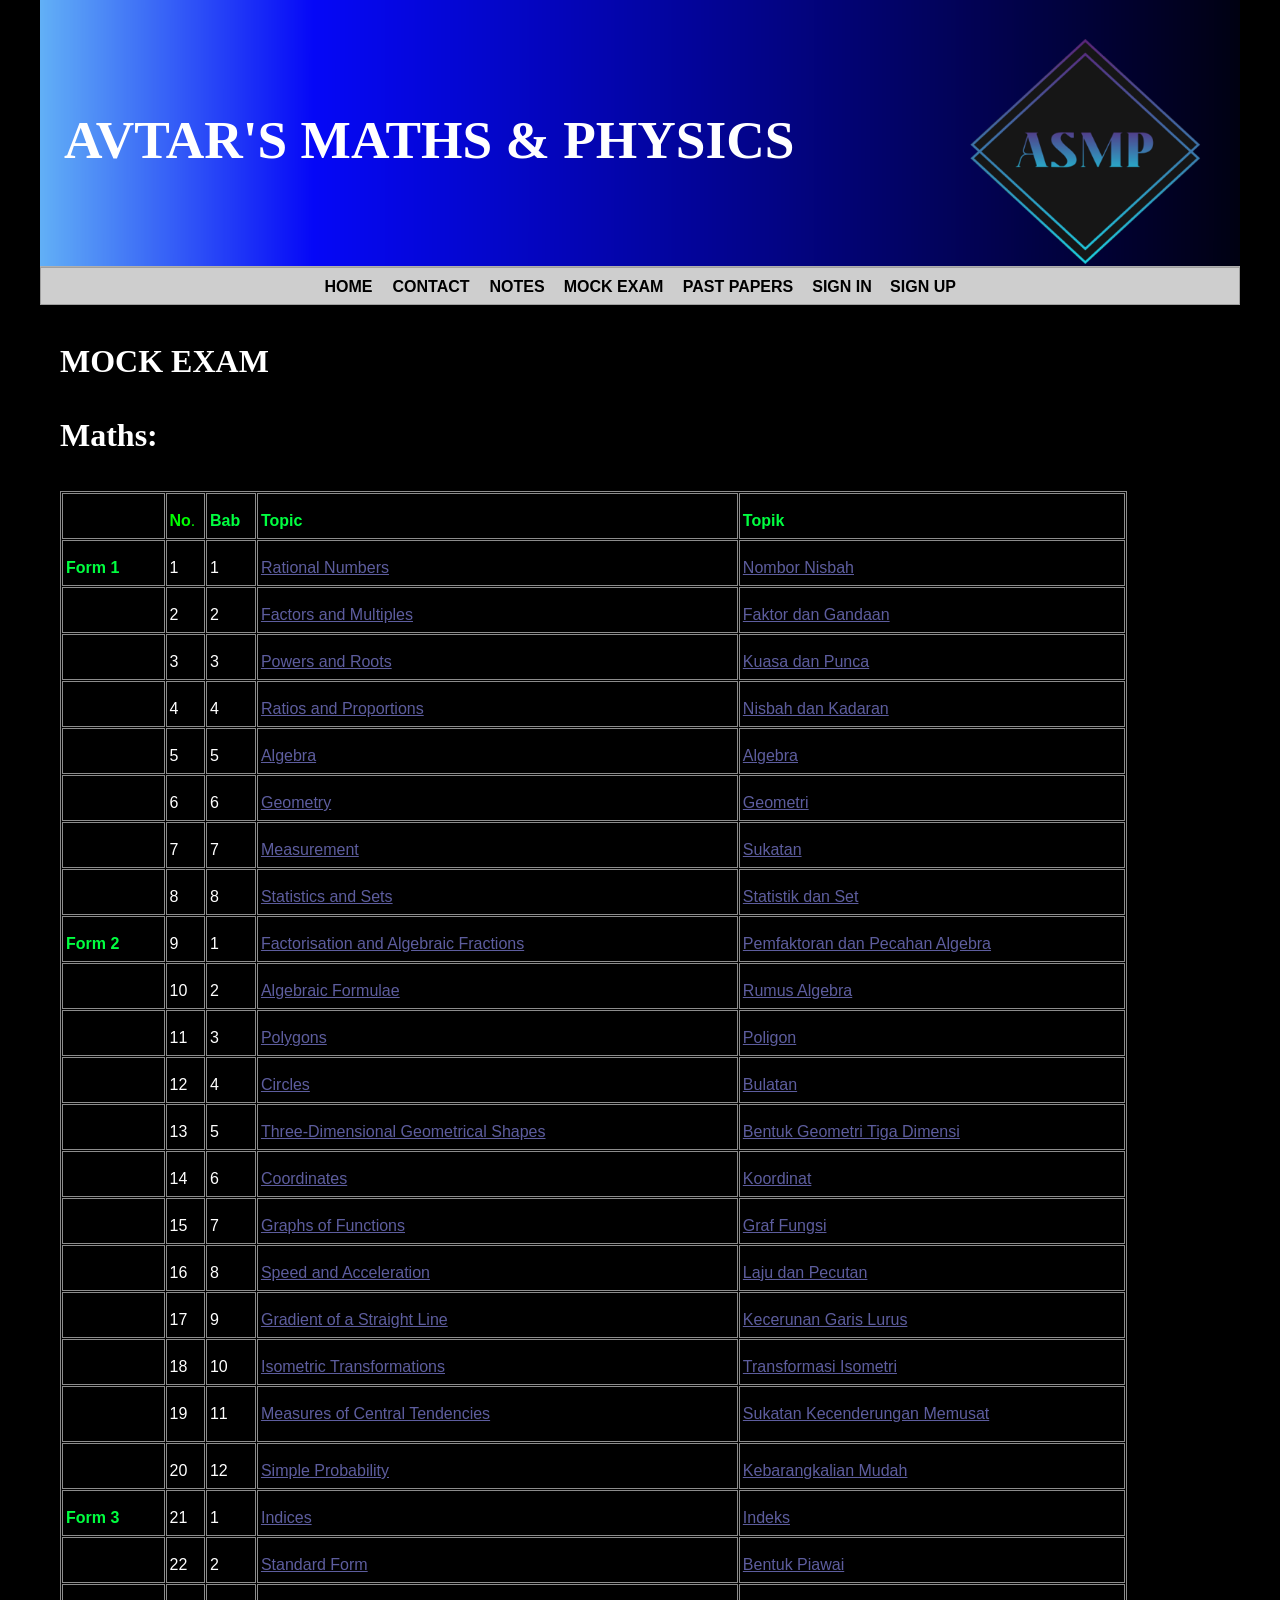
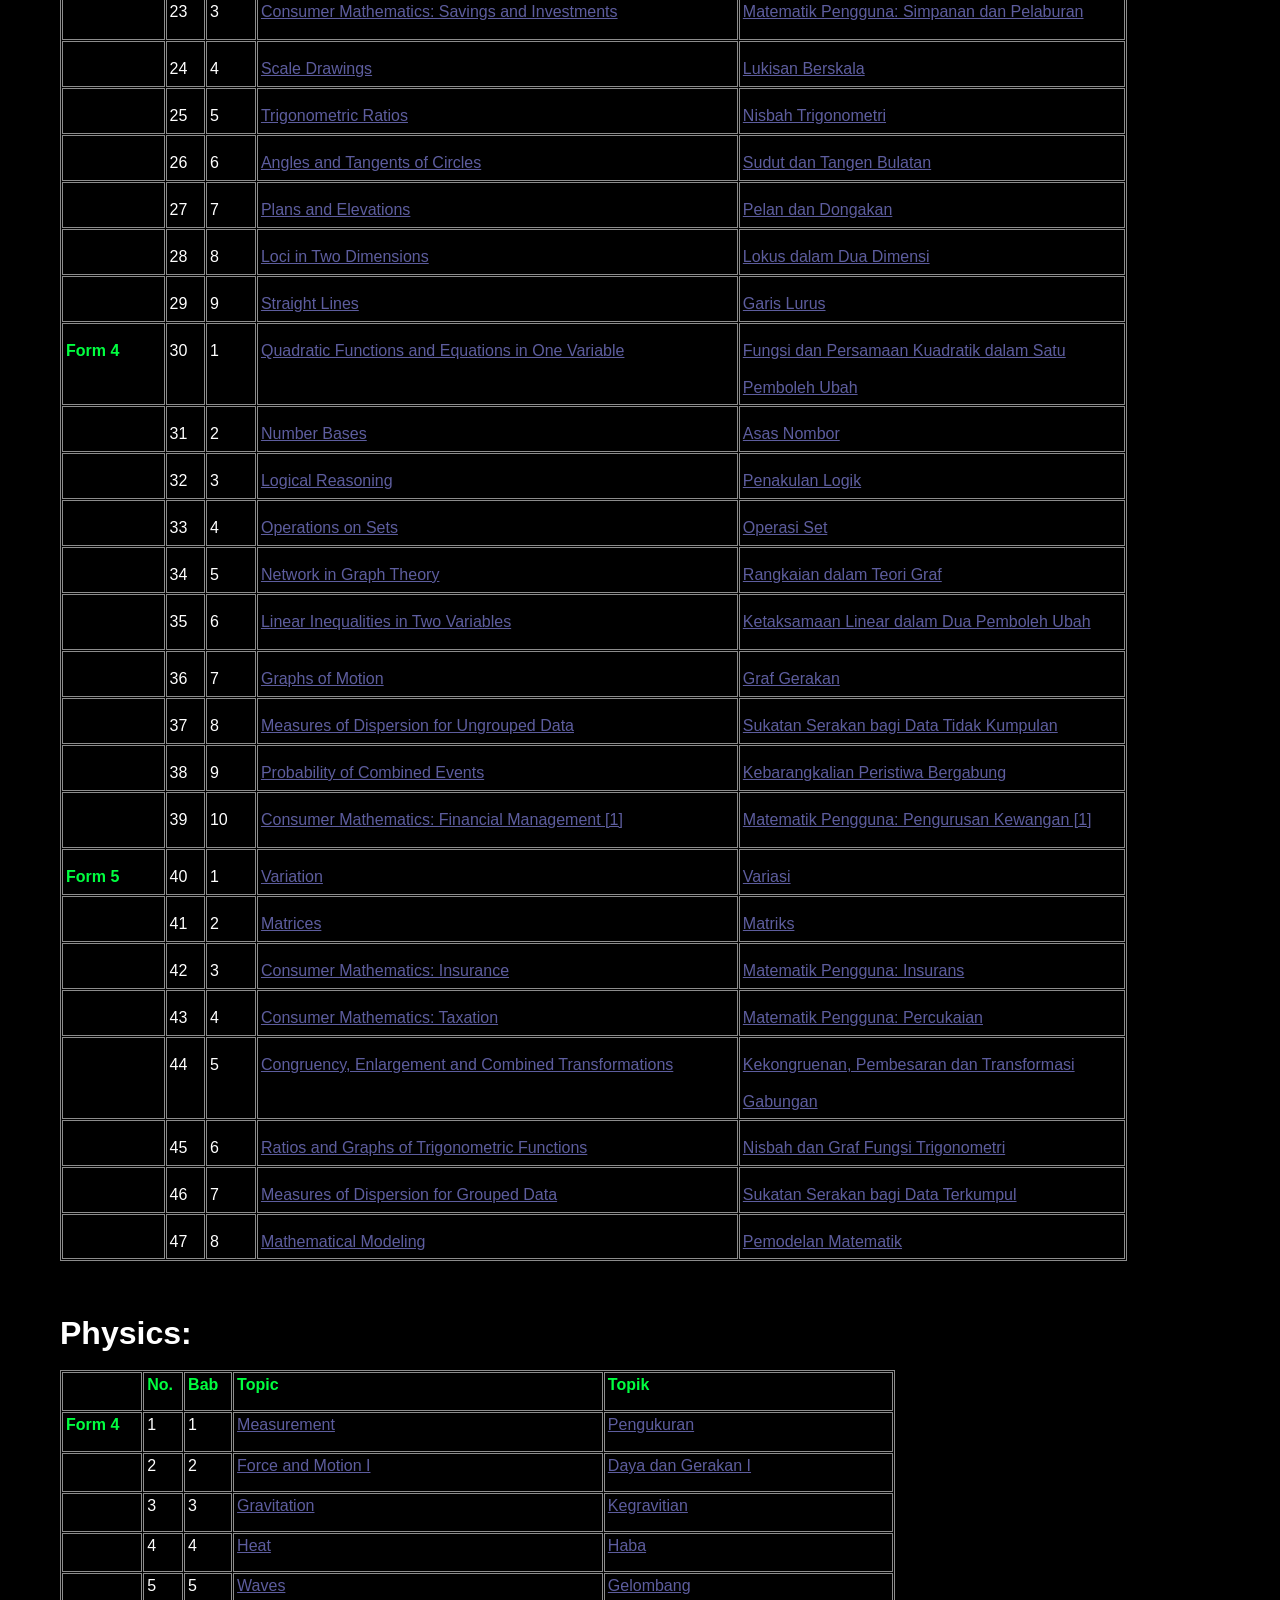
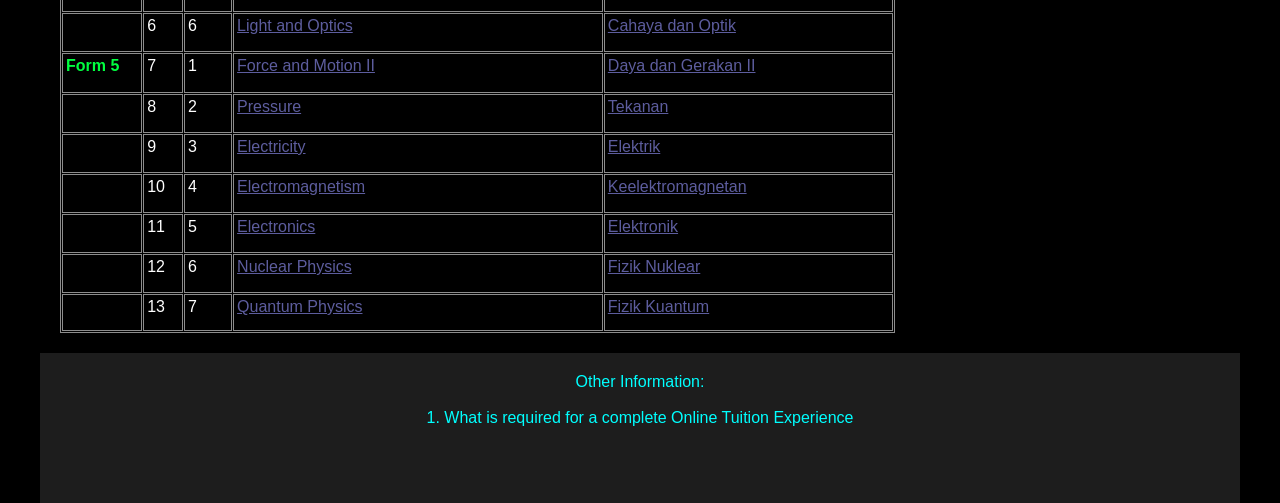
<file: mockexam.html>
<!DOCTYPE html>
<html> 
<head>
	<meta charset="utf-8">
	<meta name="viewport" content="width=device-width, initial-scale=1">
	<meta name="generator" content="RocketCake">
	<title></title>
	<link rel="stylesheet" type="text/css" href="mockexam_html.css?h=53a33d54">
</head>
<body>
<div class="textstyle1">
<div id="container_3ccd43ed"><div class="textstyle2"><div id="container_23da745d"><div id="container_23da745d_padding" ><div class="textstyle2">  <div id="text_339cfa">
    <div class="textstyle2">
      <span class="textstyle3">AVTAR'S MATHS &amp; PHYSICS</span>
      </div>
    </div>
  <span class="textstyle4"><br/><br/></span>
</div>
<div style="clear:both"></div></div></div><span class="textstyle4"><br/></span><div id="container_738e08a8"><div class="textstyle2"><div id="menu_4d4382a7"><div  id="menu_4d4382a7_menualignmentwrapper" ><div  class="menuholder1"><a href="javascript:void(0);" tabindex="-1" aria-label="&#8801;" >
	<div id="menuentry_4f58eb8e"  class="menustyle1 menu_4d4382a7_mainMenuEntry mobileEntry">
		<div class="menuentry_text1">
  <span class="textstyle5">&#8801;</span>
		</div>
	</div>
</a>
<a href="index.html" style="text-decoration:none" tabindex="-1">
	<div id="menuentry_769eeeb7"  class="menustyle2 menu_4d4382a7_mainMenuEntry normalEntry">
		<div class="menuentry_text2">
  <span class="textstyle6">HOME</span>
		</div>
	</div>
</a>
<a href="contact.html" style="text-decoration:none" tabindex="-1">
	<div id="menuentry_7cd148eb"  class="menustyle3 menu_4d4382a7_mainMenuEntry normalEntry">
		<div class="menuentry_text2">
  <span class="textstyle6">CONTACT</span>
		</div>
	</div>
</a>
<a href="javascript:void(0);" tabindex="-1" aria-label="NOTES" >
	<div id="menuentry_24ee9737"  class="menustyle4 menu_4d4382a7_mainMenuEntry normalEntry">
		<div class="menuentry_text2">
  <span class="textstyle6">NOTES</span>
		</div>
	</div>
</a>
<a href="javascript:void(0);" tabindex="-1" aria-label="MOCK EXAM" >
	<div id="menuentry_958acde"  class="menustyle5 menu_4d4382a7_mainMenuEntry normalEntry">
		<div class="menuentry_text2">
  <span class="textstyle6">MOCK EXAM</span>
		</div>
	</div>
</a>
<a href="javascript:void(0);" tabindex="-1" aria-label="PAST PAPERS" >
	<div id="menuentry_42e5494b"  class="menustyle6 menu_4d4382a7_mainMenuEntry normalEntry">
		<div class="menuentry_text2">
  <span class="textstyle6">PAST PAPERS</span>
		</div>
	</div>
</a>
<a href="javascript:void(0);" tabindex="-1" aria-label="SIGN IN" >
	<div id="menuentry_778e11d9"  class="menustyle7 menu_4d4382a7_mainMenuEntry normalEntry">
		<div class="menuentry_text2">
  <span class="textstyle6">SIGN IN</span>
		</div>
	</div>
</a>
<a href="javascript:void(0);" tabindex="-1" aria-label="SIGN UP" >
	<div id="menuentry_364d68f7"  class="menustyle8 menu_4d4382a7_mainMenuEntry normalEntry">
		<div class="menuentry_text2">
  <span class="textstyle6">SIGN UP</span>
		</div>
	</div>
</a>

	<script type="text/javascript" src="rc_images/wsp_menu.js"></script>
	<script type="text/javascript">
		var js_menu_4d4382a7= new wsp_menu('menu_4d4382a7', 'menu_4d4382a7', 10, null, true, {generateAriaLabels: true, setUsefulTabIndices: true, mobileMenuIsFullscreen: true, mobileMenuCloseButtonColor: '#C8C8C8', menuPaddingUsed: 10, mobileMenuAnimations: ['fadeMenus'], closeWhenMouseOut: false} );

		js_menu_4d4382a7.createMenuForItem('menuentry_4f58eb8e', ["  <span class=\"textstyle7\">HOME</span> ", 'index.html', '',
		                                   "  <span class=\"textstyle7\">CONTACT</span> ", 'contact.html', '',
		                                   "  <span class=\"textstyle7\">NOTES</span> ", 'javascript:void(0);', '',
		                                   "  <span class=\"textstyle7\">MOCK EXAM</span> ", 'javascript:void(0);', '',
		                                   "  <span class=\"textstyle7\">PAST PAPERS</span> ", 'javascript:void(0);', '',
		                                   "  <span class=\"textstyle7\">SIGN IN</span> ", 'javascript:void(0);', '',
		                                   "  <span class=\"textstyle7\">SIGN UP</span> ", 'javascript:void(0);', '']
		                                   , true);
		js_menu_4d4382a7.createMenuForItem('menuentry_769eeeb7', []);
		js_menu_4d4382a7.createMenuForItem('menuentry_7cd148eb', []);
		js_menu_4d4382a7.createMenuForItem('menuentry_24ee9737', []);
		js_menu_4d4382a7.createMenuForItem('menuentry_958acde', []);
		js_menu_4d4382a7.createMenuForItem('menuentry_42e5494b', []);
		js_menu_4d4382a7.createMenuForItem('menuentry_778e11d9', []);
		js_menu_4d4382a7.createMenuForItem('menuentry_364d68f7', []);

	</script>
</div></div></div></div>
</div></div>
<div class="textstyle1"><div id="container_10db2fb0"><div id="container_10db2fb0_padding" ><div class="textstyle2"><span class="textstyle8"><br/></span><h1 id="heading_1fe9d46c"><span class="textstyle9"><span class="textstyle10">MOCK EXAM<br/><br/>Maths:<br/><br/></span><table id="table_8426eec" cellpadding="3" cellspacing="1" >	<tr>
		<td width="9%" height="38px" >
		</td>
		<td width="3%" height="38px" style="vertical-align: top; overflow:hidden; ">  <span id="cell_9a2f929">
    <span class="textstyle9">
<span class="textstyle11">No</span><span class="textstyle12">.</span>      </span>
    </span>
		</td>
		<td width="4%" height="38px" style="vertical-align: top; overflow:hidden; ">  <span id="cell_45286c53">
    <span class="textstyle9">
      <span class="textstyle13">Bab</span>
      </span>
    </span>
		</td>
		<td width="45%" height="38px" style="vertical-align: top; overflow:hidden; ">  <span id="cell_5db600f5">
    <span class="textstyle9">
      <span class="textstyle13">Topic</span>
      </span>
    </span>
		</td>
		<td width="36%" height="38px" style="vertical-align: top; overflow:hidden; ">  <span id="cell_26814feb">
    <span class="textstyle9">
      <span class="textstyle13">Topik</span>
      </span>
    </span>
		</td>
	</tr>
	<tr>
		<td width="9%" height="38px" style="vertical-align: top; overflow:hidden; ">  <span id="cell_2c1b845">
    <span class="textstyle9">
      <span class="textstyle13">Form 1</span>
      </span>
    </span>
		</td>
		<td width="3%" height="38px" style="vertical-align: top; overflow:hidden; ">  <span id="cell_30618bd0">
    <span class="textstyle9">
      <span class="textstyle14">1</span>
      </span>
    </span>
		</td>
		<td width="4%" height="38px" style="vertical-align: top; overflow:hidden; ">  <span id="cell_517e11b4">
    <span class="textstyle9">
      <span class="textstyle14">1</span>
      </span>
    </span>
		</td>
		<td width="45%" height="38px" style="vertical-align: top; overflow:hidden; ">  <span id="cell_7b786532">
    <span class="textstyle9">
      <span class="textstyle14"><a href="template_exam.html?id=mmet1">Rational Numbers</a></span>
      </span>
    </span>
		</td>
		<td width="36%" height="38px" style="vertical-align: top; overflow:hidden; ">  <span id="cell_7dca7163">
    <span class="textstyle9">
      <span class="textstyle14"><a href="template_exam.html?id=mmet1">Nombor Nisbah</a></span>
      </span>
    </span>
		</td>
	</tr>
	<tr>
		<td width="9%" height="38px" >
		</td>
		<td width="3%" height="38px" style="vertical-align: top; overflow:hidden; ">  <span id="cell_506a203d">
    <span class="textstyle9">
      <span class="textstyle14">2</span>
      </span>
    </span>
		</td>
		<td width="4%" height="38px" style="vertical-align: top; overflow:hidden; ">  <span id="cell_256d8120">
    <span class="textstyle9">
      <span class="textstyle14">2</span>
      </span>
    </span>
		</td>
		<td width="45%" height="38px" style="vertical-align: top; overflow:hidden; ">  <span id="cell_423e072a">
    <span class="textstyle9">
      <span class="textstyle14"><a href="template_exam.html?id=mmet2">Factors and Multiples</a></span>
      </span>
    </span>
		</td>
		<td width="36%" height="38px" style="vertical-align: top; overflow:hidden; ">  <span id="cell_6bdac23a">
    <span class="textstyle9">
      <span class="textstyle14"><a href="template_exam.html?id=mmet2">Faktor dan Gandaan</a></span>
      </span>
    </span>
		</td>
	</tr>
	<tr>
		<td width="9%" height="38px" >
		</td>
		<td width="3%" height="38px" style="vertical-align: top; overflow:hidden; ">  <span id="cell_51020aee">
    <span class="textstyle9">
      <span class="textstyle14">3</span>
      </span>
    </span>
		</td>
		<td width="4%" height="38px" style="vertical-align: top; overflow:hidden; ">  <span id="cell_791326b0">
    <span class="textstyle9">
      <span class="textstyle14">3</span>
      </span>
    </span>
		</td>
		<td width="45%" height="38px" style="vertical-align: top; overflow:hidden; ">  <span id="cell_38b3bd4a">
    <span class="textstyle9">
      <span class="textstyle14"><a href="template_exam.html?id=mmet3">Powers and Roots</a></span>
      </span>
    </span>
		</td>
		<td width="36%" height="38px" style="vertical-align: top; overflow:hidden; ">  <span id="cell_7a6892a9">
    <span class="textstyle9">
      <span class="textstyle14"><a href="template_exam.html?id=mmet3">Kuasa dan Punca</a></span>
      </span>
    </span>
		</td>
	</tr>
	<tr>
		<td width="9%" height="38px" >
		</td>
		<td width="3%" height="38px" style="vertical-align: top; overflow:hidden; ">  <span id="cell_21c593aa">
    <span class="textstyle9">
      <span class="textstyle14">4</span>
      </span>
    </span>
		</td>
		<td width="4%" height="38px" style="vertical-align: top; overflow:hidden; ">  <span id="cell_219c7478">
    <span class="textstyle9">
      <span class="textstyle14">4</span>
      </span>
    </span>
		</td>
		<td width="45%" height="38px" style="vertical-align: top; overflow:hidden; ">  <span id="cell_1929ab35">
    <span class="textstyle9">
      <span class="textstyle14"><a href="template_exam.html?id=mmet4">Ratios and Proportions</a></span>
      </span>
    </span>
		</td>
		<td width="36%" height="38px" style="vertical-align: top; overflow:hidden; ">  <span id="cell_338048cb">
    <span class="textstyle9">
      <span class="textstyle14"><a href="template_exam.html?id=mmet4">Nisbah dan Kadaran</a></span>
      </span>
    </span>
		</td>
	</tr>
	<tr>
		<td width="9%" height="38px" >
		</td>
		<td width="3%" height="38px" style="vertical-align: top; overflow:hidden; ">  <span id="cell_72092707">
    <span class="textstyle9">
      <span class="textstyle14">5</span>
      </span>
    </span>
		</td>
		<td width="4%" height="38px" style="vertical-align: top; overflow:hidden; ">  <span id="cell_57594168">
    <span class="textstyle9">
      <span class="textstyle14">5</span>
      </span>
    </span>
		</td>
		<td width="45%" height="38px" style="vertical-align: top; overflow:hidden; ">  <span id="cell_57da07d8">
    <span class="textstyle9">
      <span class="textstyle14"><a href="template_exam.html?id=mmet5">Algebra</a></span>
      </span>
    </span>
		</td>
		<td width="36%" height="38px" style="vertical-align: top; overflow:hidden; ">  <span id="cell_4d10e638">
    <span class="textstyle9">
      <span class="textstyle14"><a href="template_exam.html?id=mmet5">Algebra</a></span>
      </span>
    </span>
		</td>
	</tr>
	<tr>
		<td width="9%" height="38px" >
		</td>
		<td width="3%" height="38px" style="vertical-align: top; overflow:hidden; ">  <span id="cell_3e3c9280">
    <span class="textstyle9">
      <span class="textstyle14">6</span>
      </span>
    </span>
		</td>
		<td width="4%" height="38px" style="vertical-align: top; overflow:hidden; ">  <span id="cell_3471ce01">
    <span class="textstyle9">
      <span class="textstyle14">6</span>
      </span>
    </span>
		</td>
		<td width="45%" height="38px" style="vertical-align: top; overflow:hidden; ">  <span id="cell_39dc4f14">
    <span class="textstyle9">
      <span class="textstyle14"><a href="template_exam.html?id=mmet6">Geometry</a></span>
      </span>
    </span>
		</td>
		<td width="36%" height="38px" style="vertical-align: top; overflow:hidden; ">  <span id="cell_1f0f9a1a">
    <span class="textstyle9">
      <span class="textstyle14"><a href="template_exam.html?id=mmet6">Geometri</a></span>
      </span>
    </span>
		</td>
	</tr>
	<tr>
		<td width="9%" height="38px" >
		</td>
		<td width="3%" height="38px" style="vertical-align: top; overflow:hidden; ">  <span id="cell_54d0cbe2">
    <span class="textstyle9">
      <span class="textstyle14">7</span>
      </span>
    </span>
		</td>
		<td width="4%" height="38px" style="vertical-align: top; overflow:hidden; ">  <span id="cell_353e4123">
    <span class="textstyle9">
      <span class="textstyle14">7</span>
      </span>
    </span>
		</td>
		<td width="45%" height="38px" style="vertical-align: top; overflow:hidden; ">  <span id="cell_2bc9fe8a">
    <span class="textstyle9">
      <span class="textstyle14"><a href="template_exam.html?id=mmet7">Measurement</a></span>
      </span>
    </span>
		</td>
		<td width="36%" height="38px" style="vertical-align: top; overflow:hidden; ">  <span id="cell_67d4aae8">
    <span class="textstyle9">
      <span class="textstyle14"><a href="template_exam.html?id=mmet7">Sukatan</a></span>
      </span>
    </span>
		</td>
	</tr>
	<tr>
		<td width="9%" height="38px" >
		</td>
		<td width="3%" height="38px" style="vertical-align: top; overflow:hidden; ">  <span id="cell_5bd5f3a7">
    <span class="textstyle9">
      <span class="textstyle14">8</span>
      </span>
    </span>
		</td>
		<td width="4%" height="38px" style="vertical-align: top; overflow:hidden; ">  <span id="cell_14bc39df">
    <span class="textstyle9">
      <span class="textstyle14">8</span>
      </span>
    </span>
		</td>
		<td width="45%" height="38px" style="vertical-align: top; overflow:hidden; ">  <span id="cell_6f37d553">
    <span class="textstyle9">
      <span class="textstyle14"><a href="template_exam.html?id=mmet8">Statistics and Sets</a></span>
      </span>
    </span>
		</td>
		<td width="36%" height="38px" style="vertical-align: top; overflow:hidden; ">  <span id="cell_7766e258">
    <span class="textstyle9">
      <span class="textstyle14"><a href="template_exam.html?id=mmet8">Statistik dan Set</a></span>
      </span>
    </span>
		</td>
	</tr>
	<tr>
		<td width="9%" height="38px" style="vertical-align: top; overflow:hidden; ">  <span id="cell_4e5243f6">
    <span class="textstyle9">
      <span class="textstyle13">Form 2</span>
      </span>
    </span>
		</td>
		<td width="3%" height="38px" style="vertical-align: top; overflow:hidden; ">  <span id="cell_6cb933aa">
    <span class="textstyle9">
      <span class="textstyle14">9</span>
      </span>
    </span>
		</td>
		<td width="4%" height="38px" style="vertical-align: top; overflow:hidden; ">  <span id="cell_6eeb7bf3">
    <span class="textstyle9">
      <span class="textstyle14">1</span>
      </span>
    </span>
		</td>
		<td width="45%" height="38px" style="vertical-align: top; overflow:hidden; ">  <span id="cell_f78176a">
    <span class="textstyle9">
      <span class="textstyle14"><a href="template_exam.html?id=mmet9">Factorisation and Algebraic Fractions</a></span>
      </span>
    </span>
		</td>
		<td width="36%" height="38px" style="vertical-align: top; overflow:hidden; ">  <span id="cell_5cfc6b95">
    <span class="textstyle9">
      <span class="textstyle14"><a href="template_exam.html?id=mmet9">Pemfaktoran dan Pecahan Algebra</a></span>
      </span>
    </span>
		</td>
	</tr>
	<tr>
		<td width="9%" height="38px" >
		</td>
		<td width="3%" height="38px" style="vertical-align: top; overflow:hidden; ">  <span id="cell_c6dc85f">
    <span class="textstyle9">
      <span class="textstyle14">10</span>
      </span>
    </span>
		</td>
		<td width="4%" height="38px" style="vertical-align: top; overflow:hidden; ">  <span id="cell_1a5c9f83">
    <span class="textstyle9">
      <span class="textstyle14">2</span>
      </span>
    </span>
		</td>
		<td width="45%" height="38px" style="vertical-align: top; overflow:hidden; ">  <span id="cell_4adab9b8">
    <span class="textstyle9">
      <span class="textstyle14"><a href="template_exam.html?id=mmet10">Algebraic Formulae</a></span>
      </span>
    </span>
		</td>
		<td width="36%" height="38px" style="vertical-align: top; overflow:hidden; ">  <span id="cell_5772fcb4">
    <span class="textstyle9">
      <span class="textstyle14"><a href="template_exam.html?id=mmet10">Rumus Algebra</a></span>
      </span>
    </span>
		</td>
	</tr>
	<tr>
		<td width="9%" height="38px" >
		</td>
		<td width="3%" height="38px" style="vertical-align: top; overflow:hidden; ">  <span id="cell_2b3db28c">
    <span class="textstyle9">
      <span class="textstyle14">11</span>
      </span>
    </span>
		</td>
		<td width="4%" height="38px" style="vertical-align: top; overflow:hidden; ">  <span id="cell_4b34cf92">
    <span class="textstyle9">
      <span class="textstyle14">3</span>
      </span>
    </span>
		</td>
		<td width="45%" height="38px" style="vertical-align: top; overflow:hidden; ">  <span id="cell_46ccc96c">
    <span class="textstyle9">
      <span class="textstyle14"><a href="template_exam.html?id=mmet11">Polygons</a></span>
      </span>
    </span>
		</td>
		<td width="36%" height="38px" style="vertical-align: top; overflow:hidden; ">  <span id="cell_5fd62683">
    <span class="textstyle9">
      <span class="textstyle14"><a href="template_exam.html?id=mmet11">Poligon</a></span>
      </span>
    </span>
		</td>
	</tr>
	<tr>
		<td width="9%" height="38px" >
		</td>
		<td width="3%" height="38px" style="vertical-align: top; overflow:hidden; ">  <span id="cell_49310b05">
    <span class="textstyle9">
      <span class="textstyle14">12</span>
      </span>
    </span>
		</td>
		<td width="4%" height="38px" style="vertical-align: top; overflow:hidden; ">  <span id="cell_7e3fe88">
    <span class="textstyle9">
      <span class="textstyle14">4</span>
      </span>
    </span>
		</td>
		<td width="45%" height="38px" style="vertical-align: top; overflow:hidden; ">  <span id="cell_3c70110c">
    <span class="textstyle9">
      <span class="textstyle14"><a href="template_exam.html?id=mmet12">Circles</a></span>
      </span>
    </span>
		</td>
		<td width="36%" height="38px" style="vertical-align: top; overflow:hidden; ">  <span id="cell_459ea715">
    <span class="textstyle9">
      <span class="textstyle14"><a href="template_exam.html?id=mmet12">Bulatan</a></span>
      </span>
    </span>
		</td>
	</tr>
	<tr>
		<td width="9%" height="38px" >
		</td>
		<td width="3%" height="38px" style="vertical-align: top; overflow:hidden; ">  <span id="cell_7613e7a0">
    <span class="textstyle9">
      <span class="textstyle14">13</span>
      </span>
    </span>
		</td>
		<td width="4%" height="38px" style="vertical-align: top; overflow:hidden; ">  <span id="cell_547c2319">
    <span class="textstyle9">
      <span class="textstyle14">5</span>
      </span>
    </span>
		</td>
		<td width="45%" height="38px" style="vertical-align: top; overflow:hidden; ">  <span id="cell_2460ed6e">
    <span class="textstyle9">
      <span class="textstyle14"><a href="template_exam.html?id=mmet13">Three-Dimensional Geometrical Shapes</a></span>
      </span>
    </span>
		</td>
		<td width="36%" height="38px" style="vertical-align: top; overflow:hidden; ">  <span id="cell_7f1820a4">
    <span class="textstyle9">
      <span class="textstyle14"><a href="template_exam.html?id=mmet13">Bentuk Geometri Tiga Dimensi</a></span>
      </span>
    </span>
		</td>
	</tr>
	<tr>
		<td width="9%" height="38px" >
		</td>
		<td width="3%" height="38px" style="vertical-align: top; overflow:hidden; ">  <span id="cell_bfe3b85">
    <span class="textstyle9">
      <span class="textstyle14">14</span>
      </span>
    </span>
		</td>
		<td width="4%" height="38px" style="vertical-align: top; overflow:hidden; ">  <span id="cell_571b4c88">
    <span class="textstyle9">
      <span class="textstyle14">6</span>
      </span>
    </span>
		</td>
		<td width="45%" height="38px" style="vertical-align: top; overflow:hidden; ">  <span id="cell_5faa1773">
    <span class="textstyle9">
      <span class="textstyle14"><a href="template_exam.html?id=mmet14">Coordinates</a></span>
      </span>
    </span>
		</td>
		<td width="36%" height="38px" style="vertical-align: top; overflow:hidden; ">  <span id="cell_290ae008">
    <span class="textstyle9">
      <span class="textstyle14"><a href="template_exam.html?id=mmet14">Koordinat</a></span>
      </span>
    </span>
		</td>
	</tr>
	<tr>
		<td width="9%" height="38px" >
		</td>
		<td width="3%" height="38px" style="vertical-align: top; overflow:hidden; ">  <span id="cell_3897802b">
    <span class="textstyle9">
      <span class="textstyle14">15</span>
      </span>
    </span>
		</td>
		<td width="4%" height="38px" style="vertical-align: top; overflow:hidden; ">  <span id="cell_71c50d12">
    <span class="textstyle9">
      <span class="textstyle14">7</span>
      </span>
    </span>
		</td>
		<td width="45%" height="38px" style="vertical-align: top; overflow:hidden; ">  <span id="cell_e6afc30">
    <span class="textstyle9">
      <span class="textstyle14"><a href="template_exam.html?id=mmet15">Graphs of Functions</a></span>
      </span>
    </span>
		</td>
		<td width="36%" height="38px" style="vertical-align: top; overflow:hidden; ">  <span id="cell_45af676f">
    <span class="textstyle9">
      <span class="textstyle14"><a href="template_exam.html?id=mmet15">Graf Fungsi</a></span>
      </span>
    </span>
		</td>
	</tr>
	<tr>
		<td width="9%" height="38px" >
		</td>
		<td width="3%" height="38px" style="vertical-align: top; overflow:hidden; ">  <span id="cell_50acb434">
    <span class="textstyle9">
      <span class="textstyle14">16</span>
      </span>
    </span>
		</td>
		<td width="4%" height="38px" style="vertical-align: top; overflow:hidden; ">  <span id="cell_7c354a4e">
    <span class="textstyle9">
      <span class="textstyle14">8</span>
      </span>
    </span>
		</td>
		<td width="45%" height="38px" style="vertical-align: top; overflow:hidden; ">  <span id="cell_473cfca6">
    <span class="textstyle9">
      <span class="textstyle14"><a href="template_exam.html?id=mmet16">Speed and Acceleration</a></span>
      </span>
    </span>
		</td>
		<td width="36%" height="38px" style="vertical-align: top; overflow:hidden; ">  <span id="cell_a654df7">
    <span class="textstyle9">
      <span class="textstyle14"><a href="template_exam.html?id=mmet16">Laju dan Pecutan</a></span>
      </span>
    </span>
		</td>
	</tr>
	<tr>
		<td width="9%" height="38px" >
		</td>
		<td width="3%" height="38px" style="vertical-align: top; overflow:hidden; ">  <span id="cell_67f37397">
    <span class="textstyle9">
      <span class="textstyle14">17</span>
      </span>
    </span>
		</td>
		<td width="4%" height="38px" style="vertical-align: top; overflow:hidden; ">  <span id="cell_55deec52">
    <span class="textstyle9">
      <span class="textstyle14">9</span>
      </span>
    </span>
		</td>
		<td width="45%" height="38px" style="vertical-align: top; overflow:hidden; ">  <span id="cell_6ebb91ba">
    <span class="textstyle9">
      <span class="textstyle14"><a href="template_exam.html?id=mmet17">Gradient of a Straight Line</a></span>
      </span>
    </span>
		</td>
		<td width="36%" height="38px" style="vertical-align: top; overflow:hidden; ">  <span id="cell_4f3d70ba">
    <span class="textstyle9">
      <span class="textstyle14"><a href="template_exam.html?id=mmet17">Kecerunan Garis Lurus</a></span>
      </span>
    </span>
		</td>
	</tr>
	<tr>
		<td width="9%" height="38px" >
		</td>
		<td width="3%" height="38px" style="vertical-align: top; overflow:hidden; ">  <span id="cell_580f32ba">
    <span class="textstyle9">
      <span class="textstyle14">18</span>
      </span>
    </span>
		</td>
		<td width="4%" height="38px" style="vertical-align: top; overflow:hidden; ">  <span id="cell_503581d2">
    <span class="textstyle9">
      <span class="textstyle14">10</span>
      </span>
    </span>
		</td>
		<td width="45%" height="38px" style="vertical-align: top; overflow:hidden; ">  <span id="cell_798038f2">
    <span class="textstyle9">
      <span class="textstyle14"><a href="template_exam.html?id=mmet18">Isometric Transformations</a></span>
      </span>
    </span>
		</td>
		<td width="36%" height="38px" style="vertical-align: top; overflow:hidden; ">  <span id="cell_71ee6381">
    <span class="textstyle9">
      <span class="textstyle14"><a href="template_exam.html?id=mmet18">Transformasi Isometri</a></span>
      </span>
    </span>
		</td>
	</tr>
	<tr>
		<td width="9%" height="48px" >
		</td>
		<td width="3%" height="48px" style="vertical-align: top; overflow:hidden; ">  <span id="cell_73390108">
    <span class="textstyle9">
      <span class="textstyle14">19</span>
      </span>
    </span>
		</td>
		<td width="4%" height="48px" style="vertical-align: top; overflow:hidden; ">  <span id="cell_1831806">
    <span class="textstyle9">
      <span class="textstyle14">11</span>
      </span>
    </span>
		</td>
		<td width="45%" height="48px" style="vertical-align: top; overflow:hidden; ">  <span id="cell_59c86c98">
    <span class="textstyle9">
      <span class="textstyle14"><a href="template_exam.html?id=mmet19">Measures of Central Tendencies</a></span>
      </span>
    </span>
		</td>
		<td width="36%" height="48px" style="vertical-align: top; overflow:hidden; ">  <span id="cell_4679c26e">
    <span class="textstyle9">
      <span class="textstyle14"><a href="template_exam.html?id=mmet19">Sukatan Kecenderungan Memusat</a></span>
      </span>
    </span>
		</td>
	</tr>
	<tr>
		<td width="9%" height="38px" >
		</td>
		<td width="3%" height="38px" style="vertical-align: top; overflow:hidden; ">  <span id="cell_3618d30e">
    <span class="textstyle9">
      <span class="textstyle14">20</span>
      </span>
    </span>
		</td>
		<td width="4%" height="38px" style="vertical-align: top; overflow:hidden; ">  <span id="cell_622d241d">
    <span class="textstyle9">
      <span class="textstyle14">12</span>
      </span>
    </span>
		</td>
		<td width="45%" height="38px" style="vertical-align: top; overflow:hidden; ">  <span id="cell_6fc6e63e">
    <span class="textstyle9">
      <span class="textstyle14"><a href="template_exam.html?id=mmet20">Simple Probability</a></span>
      </span>
    </span>
		</td>
		<td width="36%" height="38px" style="vertical-align: top; overflow:hidden; ">  <span id="cell_4c34b976">
    <span class="textstyle9">
      <span class="textstyle14"><a href="template_exam.html?id=mmet20">Kebarangkalian Mudah</a></span>
      </span>
    </span>
		</td>
	</tr>
	<tr>
		<td width="9%" height="38px" style="vertical-align: top; overflow:hidden; ">  <span id="cell_2d13a40a">
    <span class="textstyle9">
      <span class="textstyle13">Form 3</span>
      </span>
    </span>
		</td>
		<td width="3%" height="38px" style="vertical-align: top; overflow:hidden; ">  <span id="cell_162cf7b2">
    <span class="textstyle9">
      <span class="textstyle14">21</span>
      </span>
    </span>
		</td>
		<td width="4%" height="38px" style="vertical-align: top; overflow:hidden; ">  <span id="cell_63d6b9e9">
    <span class="textstyle9">
      <span class="textstyle14">1</span>
      </span>
    </span>
		</td>
		<td width="45%" height="38px" style="vertical-align: top; overflow:hidden; ">  <span id="cell_2fdf9737">
    <span class="textstyle9">
      <span class="textstyle14"><a href="template_exam.html?id=mmet21">Indices</a></span>
      </span>
    </span>
		</td>
		<td width="36%" height="38px" style="vertical-align: top; overflow:hidden; ">  <span id="cell_20a9e547">
    <span class="textstyle9">
      <span class="textstyle14"><a href="template_exam.html?id=mmet21">Indeks</a></span>
      </span>
    </span>
		</td>
	</tr>
	<tr>
		<td width="9%" height="38px" >
		</td>
		<td width="3%" height="38px" style="vertical-align: top; overflow:hidden; ">  <span id="cell_65a73622">
    <span class="textstyle9">
      <span class="textstyle14">22</span>
      </span>
    </span>
		</td>
		<td width="4%" height="38px" style="vertical-align: top; overflow:hidden; ">  <span id="cell_17435cc4">
    <span class="textstyle9">
      <span class="textstyle14">2</span>
      </span>
    </span>
		</td>
		<td width="45%" height="38px" style="vertical-align: top; overflow:hidden; ">  <span id="cell_3f917b9b">
    <span class="textstyle9">
      <span class="textstyle14"><a href="template_exam.html?id=mmet22">Standard Form</a></span>
      </span>
    </span>
		</td>
		<td width="36%" height="38px" style="vertical-align: top; overflow:hidden; ">  <span id="cell_6140412c">
    <span class="textstyle9">
      <span class="textstyle14"><a href="template_exam.html?id=mmet22">Bentuk Piawai</a></span>
      </span>
    </span>
		</td>
	</tr>
	<tr>
		<td width="9%" height="48px" >
		</td>
		<td width="3%" height="48px" style="vertical-align: top; overflow:hidden; ">  <span id="cell_5273b263">
    <span class="textstyle9">
      <span class="textstyle14">23</span>
      </span>
    </span>
		</td>
		<td width="4%" height="48px" style="vertical-align: top; overflow:hidden; ">  <span id="cell_7ec2b6a7">
    <span class="textstyle9">
      <span class="textstyle14">3</span>
      </span>
    </span>
		</td>
		<td width="45%" height="48px" style="vertical-align: top; overflow:hidden; ">  <span id="cell_7eea444d">
    <span class="textstyle9">
      <span class="textstyle14"><a href="template_exam.html?id=mmet23">Consumer Mathematics: Savings and Investments</a></span>
      </span>
    </span>
		</td>
		<td width="36%" height="48px" style="vertical-align: top; overflow:hidden; ">  <span id="cell_e09eb27">
    <span class="textstyle9">
      <span class="textstyle14"><a href="template_exam.html?id=mmet23">Matematik Pengguna: Simpanan dan Pelaburan</a></span>
      </span>
    </span>
		</td>
	</tr>
	<tr>
		<td width="9%" height="38px" >
		</td>
		<td width="3%" height="38px" style="vertical-align: top; overflow:hidden; ">  <span id="cell_4a18a4b3">
    <span class="textstyle9">
      <span class="textstyle14">24</span>
      </span>
    </span>
		</td>
		<td width="4%" height="38px" style="vertical-align: top; overflow:hidden; ">  <span id="cell_557cf387">
    <span class="textstyle9">
      <span class="textstyle14">4</span>
      </span>
    </span>
		</td>
		<td width="45%" height="38px" style="vertical-align: top; overflow:hidden; ">  <span id="cell_19ccb08d">
    <span class="textstyle9">
      <span class="textstyle14"><a href="template_exam.html?id=mmet24">Scale Drawings</a></span>
      </span>
    </span>
		</td>
		<td width="36%" height="38px" style="vertical-align: top; overflow:hidden; ">  <span id="cell_6c2e7525">
    <span class="textstyle9">
      <span class="textstyle14"><a href="template_exam.html?id=mmet24">Lukisan Berskala</a></span>
      </span>
    </span>
		</td>
	</tr>
	<tr>
		<td width="9%" height="38px" >
		</td>
		<td width="3%" height="38px" style="vertical-align: top; overflow:hidden; ">  <span id="cell_75086607">
    <span class="textstyle9">
      <span class="textstyle14">25</span>
      </span>
    </span>
		</td>
		<td width="4%" height="38px" style="vertical-align: top; overflow:hidden; ">  <span id="cell_3b86ec59">
    <span class="textstyle9">
      <span class="textstyle14">5</span>
      </span>
    </span>
		</td>
		<td width="45%" height="38px" style="vertical-align: top; overflow:hidden; ">  <span id="cell_2c01960">
    <span class="textstyle9">
      <span class="textstyle14"><a href="template_exam.html?id=mmet25">Trigonometric Ratios</a></span>
      </span>
    </span>
		</td>
		<td width="36%" height="38px" style="vertical-align: top; overflow:hidden; ">  <span id="cell_2ec4c19a">
    <span class="textstyle9">
      <span class="textstyle14"><a href="template_exam.html?id=mmet25">Nisbah Trigonometri</a></span>
      </span>
    </span>
		</td>
	</tr>
	<tr>
		<td width="9%" height="38px" >
		</td>
		<td width="3%" height="38px" style="vertical-align: top; overflow:hidden; ">  <span id="cell_65306b06">
    <span class="textstyle9">
      <span class="textstyle14">26</span>
      </span>
    </span>
		</td>
		<td width="4%" height="38px" style="vertical-align: top; overflow:hidden; ">  <span id="cell_54adee20">
    <span class="textstyle9">
      <span class="textstyle14">6</span>
      </span>
    </span>
		</td>
		<td width="45%" height="38px" style="vertical-align: top; overflow:hidden; ">  <span id="cell_f24fe68">
    <span class="textstyle9">
      <span class="textstyle14"><a href="template_exam.html?id=mmet26">Angles and Tangents of Circles</a></span>
      </span>
    </span>
		</td>
		<td width="36%" height="38px" style="vertical-align: top; overflow:hidden; ">  <span id="cell_4458f57e">
    <span class="textstyle9">
      <span class="textstyle14"><a href="template_exam.html?id=mmet26">Sudut dan Tangen Bulatan</a></span>
      </span>
    </span>
		</td>
	</tr>
	<tr>
		<td width="9%" height="38px" >
		</td>
		<td width="3%" height="38px" style="vertical-align: top; overflow:hidden; ">  <span id="cell_78f89fa5">
    <span class="textstyle9">
      <span class="textstyle14">27</span>
      </span>
    </span>
		</td>
		<td width="4%" height="38px" style="vertical-align: top; overflow:hidden; ">  <span id="cell_40121cb5">
    <span class="textstyle9">
      <span class="textstyle14">7</span>
      </span>
    </span>
		</td>
		<td width="45%" height="38px" style="vertical-align: top; overflow:hidden; ">  <span id="cell_3f487594">
    <span class="textstyle9">
      <span class="textstyle14"><a href="template_exam.html?id=mmet27">Plans and Elevations</a></span>
      </span>
    </span>
		</td>
		<td width="36%" height="38px" style="vertical-align: top; overflow:hidden; ">  <span id="cell_9edd8f6">
    <span class="textstyle9">
      <span class="textstyle14"><a href="template_exam.html?id=mmet27">Pelan dan Dongakan</a></span>
      </span>
    </span>
		</td>
	</tr>
	<tr>
		<td width="9%" height="38px" >
		</td>
		<td width="3%" height="38px" style="vertical-align: top; overflow:hidden; ">  <span id="cell_5b808294">
    <span class="textstyle9">
      <span class="textstyle14">28</span>
      </span>
    </span>
		</td>
		<td width="4%" height="38px" style="vertical-align: top; overflow:hidden; ">  <span id="cell_78252a9">
    <span class="textstyle9">
      <span class="textstyle14">8</span>
      </span>
    </span>
		</td>
		<td width="45%" height="38px" style="vertical-align: top; overflow:hidden; ">  <span id="cell_174428cf">
    <span class="textstyle9">
      <span class="textstyle14"><a href="template_exam.html?id=mmet28">Loci in Two Dimensions</a></span>
      </span>
    </span>
		</td>
		<td width="36%" height="38px" style="vertical-align: top; overflow:hidden; ">  <span id="cell_3e42c110">
    <span class="textstyle9">
      <span class="textstyle14"><a href="template_exam.html?id=mmet28">Lokus dalam Dua Dimensi</a></span>
      </span>
    </span>
		</td>
	</tr>
	<tr>
		<td width="9%" height="38px" >
		</td>
		<td width="3%" height="38px" style="vertical-align: top; overflow:hidden; ">  <span id="cell_5676e254">
    <span class="textstyle9">
      <span class="textstyle14">29</span>
      </span>
    </span>
		</td>
		<td width="4%" height="38px" style="vertical-align: top; overflow:hidden; ">  <span id="cell_4967ff77">
    <span class="textstyle9">
      <span class="textstyle14">9</span>
      </span>
    </span>
		</td>
		<td width="45%" height="38px" style="vertical-align: top; overflow:hidden; ">  <span id="cell_27239954">
    <span class="textstyle9">
      <span class="textstyle14"><a href="template_exam.html?id=mmet29">Straight Lines</a></span>
      </span>
    </span>
		</td>
		<td width="36%" height="38px" style="vertical-align: top; overflow:hidden; ">  <span id="cell_46bf41da">
    <span class="textstyle9">
      <span class="textstyle14"><a href="template_exam.html?id=mmet29">Garis Lurus</a></span>
      </span>
    </span>
		</td>
	</tr>
	<tr>
		<td width="9%" height="66px" style="vertical-align: top; overflow:hidden; ">  <span id="cell_7944c2d2">
    <span class="textstyle9">
      <span class="textstyle13">Form 4</span>
      </span>
    </span>
		</td>
		<td width="3%" height="66px" style="vertical-align: top; overflow:hidden; ">  <span id="cell_659c600">
    <span class="textstyle9">
      <span class="textstyle14">30</span>
      </span>
    </span>
		</td>
		<td width="4%" height="66px" style="vertical-align: top; overflow:hidden; ">  <span id="cell_75cc62d2">
    <span class="textstyle9">
      <span class="textstyle14">1</span>
      </span>
    </span>
		</td>
		<td width="45%" height="66px" style="vertical-align: top; overflow:hidden; ">  <span id="cell_6c5a1430">
    <span class="textstyle9">
      <span class="textstyle14"><a href="template_exam.html?id=mmet30">Quadratic Functions and Equations in One Variable</a></span>
      </span>
    </span>
		</td>
		<td width="36%" height="66px" style="vertical-align: top; overflow:hidden; ">  <span id="cell_5ed3bce5">
    <span class="textstyle9">
      <span class="textstyle14"><a href="template_exam.html?id=mmet30">Fungsi dan Persamaan Kuadratik dalam Satu Pemboleh Ubah</a></span>
      </span>
    </span>
		</td>
	</tr>
	<tr>
		<td width="9%" height="38px" >
		</td>
		<td width="3%" height="38px" style="vertical-align: top; overflow:hidden; ">  <span id="cell_50452a12">
    <span class="textstyle9">
      <span class="textstyle14">31</span>
      </span>
    </span>
		</td>
		<td width="4%" height="38px" style="vertical-align: top; overflow:hidden; ">  <span id="cell_32442966">
    <span class="textstyle9">
      <span class="textstyle14">2</span>
      </span>
    </span>
		</td>
		<td width="45%" height="38px" style="vertical-align: top; overflow:hidden; ">  <span id="cell_7ac11f4b">
    <span class="textstyle9">
      <span class="textstyle14"><a href="template_exam.html?id=mmet31">Number Bases</a></span>
      </span>
    </span>
		</td>
		<td width="36%" height="38px" style="vertical-align: top; overflow:hidden; ">  <span id="cell_31f6626c">
    <span class="textstyle9">
      <span class="textstyle14"><a href="template_exam.html?id=mmet31">Asas Nombor</a></span>
      </span>
    </span>
		</td>
	</tr>
	<tr>
		<td width="9%" height="38px" >
		</td>
		<td width="3%" height="38px" style="vertical-align: top; overflow:hidden; ">  <span id="cell_736641bc">
    <span class="textstyle9">
      <span class="textstyle14">32</span>
      </span>
    </span>
		</td>
		<td width="4%" height="38px" style="vertical-align: top; overflow:hidden; ">  <span id="cell_1a94120e">
    <span class="textstyle9">
      <span class="textstyle14">3</span>
      </span>
    </span>
		</td>
		<td width="45%" height="38px" style="vertical-align: top; overflow:hidden; ">  <span id="cell_3865f351">
    <span class="textstyle9">
      <span class="textstyle14"><a href="template_exam.html?id=mmet32">Logical Reasoning</a></span>
      </span>
    </span>
		</td>
		<td width="36%" height="38px" style="vertical-align: top; overflow:hidden; ">  <span id="cell_2d9c05f5">
    <span class="textstyle9">
      <span class="textstyle14"><a href="template_exam.html?id=mmet32">Penakulan Logik</a></span>
      </span>
    </span>
		</td>
	</tr>
	<tr>
		<td width="9%" height="38px" >
		</td>
		<td width="3%" height="38px" style="vertical-align: top; overflow:hidden; ">  <span id="cell_6b6a73fc">
    <span class="textstyle9">
      <span class="textstyle14">33</span>
      </span>
    </span>
		</td>
		<td width="4%" height="38px" style="vertical-align: top; overflow:hidden; ">  <span id="cell_158dd274">
    <span class="textstyle9">
      <span class="textstyle14">4</span>
      </span>
    </span>
		</td>
		<td width="45%" height="38px" style="vertical-align: top; overflow:hidden; ">  <span id="cell_132a3734">
    <span class="textstyle9">
      <span class="textstyle14"><a href="template_exam.html?id=mmet33">Operations on Sets</a></span>
      </span>
    </span>
		</td>
		<td width="36%" height="38px" style="vertical-align: top; overflow:hidden; ">  <span id="cell_5265dafc">
    <span class="textstyle9">
      <span class="textstyle14"><a href="template_exam.html?id=mmet33">Operasi Set</a></span>
      </span>
    </span>
		</td>
	</tr>
	<tr>
		<td width="9%" height="38px" >
		</td>
		<td width="3%" height="38px" style="vertical-align: top; overflow:hidden; ">  <span id="cell_6ceffa98">
    <span class="textstyle9">
      <span class="textstyle14">34</span>
      </span>
    </span>
		</td>
		<td width="4%" height="38px" style="vertical-align: top; overflow:hidden; ">  <span id="cell_71e83cef">
    <span class="textstyle9">
      <span class="textstyle14">5</span>
      </span>
    </span>
		</td>
		<td width="45%" height="38px" style="vertical-align: top; overflow:hidden; ">  <span id="cell_677f2aa7">
    <span class="textstyle9">
      <span class="textstyle14"><a href="template_exam.html?id=mmet34">Network in Graph Theory</a></span>
      </span>
    </span>
		</td>
		<td width="36%" height="38px" style="vertical-align: top; overflow:hidden; ">  <span id="cell_2204bb82">
    <span class="textstyle9">
      <span class="textstyle14"><a href="template_exam.html?id=mmet34">Rangkaian dalam Teori Graf</a></span>
      </span>
    </span>
		</td>
	</tr>
	<tr>
		<td width="9%" height="48px" >
		</td>
		<td width="3%" height="48px" style="vertical-align: top; overflow:hidden; ">  <span id="cell_3bf9d50e">
    <span class="textstyle9">
      <span class="textstyle14">35</span>
      </span>
    </span>
		</td>
		<td width="4%" height="48px" style="vertical-align: top; overflow:hidden; ">  <span id="cell_5be62602">
    <span class="textstyle9">
      <span class="textstyle14">6</span>
      </span>
    </span>
		</td>
		<td width="45%" height="48px" style="vertical-align: top; overflow:hidden; ">  <span id="cell_2340760f">
    <span class="textstyle9">
      <span class="textstyle14"><a href="template_exam.html?id=mmet35">Linear Inequalities in Two Variables</a></span>
      </span>
    </span>
		</td>
		<td width="36%" height="48px" style="vertical-align: top; overflow:hidden; ">  <span id="cell_62785be2">
    <span class="textstyle9">
      <span class="textstyle14"><a href="template_exam.html?id=mmet35">Ketaksamaan Linear dalam Dua Pemboleh Ubah</a></span>
      </span>
    </span>
		</td>
	</tr>
	<tr>
		<td width="9%" height="38px" >
		</td>
		<td width="3%" height="38px" style="vertical-align: top; overflow:hidden; ">  <span id="cell_6d21efc9">
    <span class="textstyle9">
      <span class="textstyle14">36</span>
      </span>
    </span>
		</td>
		<td width="4%" height="38px" style="vertical-align: top; overflow:hidden; ">  <span id="cell_76da69f1">
    <span class="textstyle9">
      <span class="textstyle14">7</span>
      </span>
    </span>
		</td>
		<td width="45%" height="38px" style="vertical-align: top; overflow:hidden; ">  <span id="cell_161f468c">
    <span class="textstyle9">
      <span class="textstyle14"><a href="template_exam.html?id=mmet36">Graphs of Motion</a></span>
      </span>
    </span>
		</td>
		<td width="36%" height="38px" style="vertical-align: top; overflow:hidden; ">  <span id="cell_63745d28">
    <span class="textstyle9">
      <span class="textstyle14"><a href="template_exam.html?id=mmet36">Graf Gerakan</a></span>
      </span>
    </span>
		</td>
	</tr>
	<tr>
		<td width="9%" height="38px" >
		</td>
		<td width="3%" height="38px" style="vertical-align: top; overflow:hidden; ">  <span id="cell_6aca7d7">
    <span class="textstyle9">
      <span class="textstyle14">37</span>
      </span>
    </span>
		</td>
		<td width="4%" height="38px" style="vertical-align: top; overflow:hidden; ">  <span id="cell_6c2eb9ed">
    <span class="textstyle9">
      <span class="textstyle14">8</span>
      </span>
    </span>
		</td>
		<td width="45%" height="38px" style="vertical-align: top; overflow:hidden; ">  <span id="cell_73cc2683">
    <span class="textstyle9">
      <span class="textstyle14"><a href="template_exam.html?id=mmet37">Measures of Dispersion for Ungrouped Data</a></span>
      </span>
    </span>
		</td>
		<td width="36%" height="38px" style="vertical-align: top; overflow:hidden; ">  <span id="cell_5ee56c48">
    <span class="textstyle9">
      <span class="textstyle14"><a href="template_exam.html?id=mmet37">Sukatan Serakan bagi Data Tidak Kumpulan</a></span>
      </span>
    </span>
		</td>
	</tr>
	<tr>
		<td width="9%" height="38px" >
		</td>
		<td width="3%" height="38px" style="vertical-align: top; overflow:hidden; ">  <span id="cell_68c2888d">
    <span class="textstyle9">
      <span class="textstyle14">38</span>
      </span>
    </span>
		</td>
		<td width="4%" height="38px" style="vertical-align: top; overflow:hidden; ">  <span id="cell_6a2fb4c3">
    <span class="textstyle9">
      <span class="textstyle14">9</span>
      </span>
    </span>
		</td>
		<td width="45%" height="38px" style="vertical-align: top; overflow:hidden; ">  <span id="cell_2788e5d1">
    <span class="textstyle9">
      <span class="textstyle14"><a href="template_exam.html?id=mmet38">Probability of Combined Events</a></span>
      </span>
    </span>
		</td>
		<td width="36%" height="38px" style="vertical-align: top; overflow:hidden; ">  <span id="cell_2c81c98c">
    <span class="textstyle9">
      <span class="textstyle14"><a href="template_exam.html?id=mmet38">Kebarangkalian Peristiwa Bergabung</a></span>
      </span>
    </span>
		</td>
	</tr>
	<tr>
		<td width="9%" height="48px" >
		</td>
		<td width="3%" height="48px" style="vertical-align: top; overflow:hidden; ">  <span id="cell_50510598">
    <span class="textstyle9">
      <span class="textstyle14">39</span>
      </span>
    </span>
		</td>
		<td width="4%" height="48px" style="vertical-align: top; overflow:hidden; ">  <span id="cell_f0e27b5">
    <span class="textstyle9">
      <span class="textstyle14">10</span>
      </span>
    </span>
		</td>
		<td width="45%" height="48px" style="vertical-align: top; overflow:hidden; ">  <span id="cell_1611bda6">
    <span class="textstyle9">
      <span class="textstyle14"><a href="template_exam.html?id=mmet39">Consumer Mathematics: Financial Management [1]</a></span>
      </span>
    </span>
		</td>
		<td width="36%" height="48px" style="vertical-align: top; overflow:hidden; ">  <span id="cell_7c0fdd67">
    <span class="textstyle9">
      <span class="textstyle14"><a href="template_exam.html?id=mmet39">Matematik Pengguna: Pengurusan Kewangan [1]</a></span>
      </span>
    </span>
		</td>
	</tr>
	<tr>
		<td width="9%" height="38px" style="vertical-align: top; overflow:hidden; ">  <span id="cell_a5a71bc">
    <span class="textstyle9">
      <span class="textstyle13">Form 5</span>
      </span>
    </span>
		</td>
		<td width="3%" height="38px" style="vertical-align: top; overflow:hidden; ">  <span id="cell_3072f033">
    <span class="textstyle9">
      <span class="textstyle14">40</span>
      </span>
    </span>
		</td>
		<td width="4%" height="38px" style="vertical-align: top; overflow:hidden; ">  <span id="cell_1e06ef76">
    <span class="textstyle9">
      <span class="textstyle14">1</span>
      </span>
    </span>
		</td>
		<td width="45%" height="38px" style="vertical-align: top; overflow:hidden; ">  <span id="cell_668b5479">
    <span class="textstyle9">
      <span class="textstyle14"><a href="template_exam.html?id=mmet40">Variation</a></span>
      </span>
    </span>
		</td>
		<td width="36%" height="38px" style="vertical-align: top; overflow:hidden; ">  <span id="cell_3b6b0cf3">
    <span class="textstyle9">
      <span class="textstyle14"><a href="template_exam.html?id=mmet40">Variasi</a></span>
      </span>
    </span>
		</td>
	</tr>
	<tr>
		<td width="9%" height="38px" >
		</td>
		<td width="3%" height="38px" style="vertical-align: top; overflow:hidden; ">  <span id="cell_c5226f8">
    <span class="textstyle9">
      <span class="textstyle14">41</span>
      </span>
    </span>
		</td>
		<td width="4%" height="38px" style="vertical-align: top; overflow:hidden; ">  <span id="cell_7269154c">
    <span class="textstyle9">
      <span class="textstyle14">2</span>
      </span>
    </span>
		</td>
		<td width="45%" height="38px" style="vertical-align: top; overflow:hidden; ">  <span id="cell_67d764eb">
    <span class="textstyle9">
      <span class="textstyle14"><a href="template_exam.html?id=mmet41">Matrices</a></span>
      </span>
    </span>
		</td>
		<td width="36%" height="38px" style="vertical-align: top; overflow:hidden; ">  <span id="cell_6a12a657">
    <span class="textstyle9">
      <span class="textstyle14"><a href="41">Matriks</a></span>
      </span>
    </span>
		</td>
	</tr>
	<tr>
		<td width="9%" height="38px" >
		</td>
		<td width="3%" height="38px" style="vertical-align: top; overflow:hidden; ">  <span id="cell_6dece81b">
    <span class="textstyle9">
      <span class="textstyle14">42</span>
      </span>
    </span>
		</td>
		<td width="4%" height="38px" style="vertical-align: top; overflow:hidden; ">  <span id="cell_7d92a935">
    <span class="textstyle9">
      <span class="textstyle14">3</span>
      </span>
    </span>
		</td>
		<td width="45%" height="38px" style="vertical-align: top; overflow:hidden; ">  <span id="cell_34cfa8f4">
    <span class="textstyle9">
      <span class="textstyle14"><a href="template_exam.html?id=mmet42">Consumer Mathematics: Insurance</a></span>
      </span>
    </span>
		</td>
		<td width="36%" height="38px" style="vertical-align: top; overflow:hidden; ">  <span id="cell_736a7d">
    <span class="textstyle9">
      <span class="textstyle14"><a href="template_exam.html?id=mmet42">Matematik Pengguna: Insurans</a></span>
      </span>
    </span>
		</td>
	</tr>
	<tr>
		<td width="9%" height="38px" >
		</td>
		<td width="3%" height="38px" style="vertical-align: top; overflow:hidden; ">  <span id="cell_4e60c97e">
    <span class="textstyle9">
      <span class="textstyle14">43</span>
      </span>
    </span>
		</td>
		<td width="4%" height="38px" style="vertical-align: top; overflow:hidden; ">  <span id="cell_70fa7acc">
    <span class="textstyle9">
      <span class="textstyle14">4</span>
      </span>
    </span>
		</td>
		<td width="45%" height="38px" style="vertical-align: top; overflow:hidden; ">  <span id="cell_470f685c">
    <span class="textstyle9">
      <span class="textstyle14"><a href="template_exam.html?id=mmet43">Consumer Mathematics: Taxation</a></span>
      </span>
    </span>
		</td>
		<td width="36%" height="38px" style="vertical-align: top; overflow:hidden; ">  <span id="cell_3d6e13fe">
    <span class="textstyle9">
      <span class="textstyle14"><a href="template_exam.html?id=mmet43">Matematik Pengguna: Percukaian</a></span>
      </span>
    </span>
		</td>
	</tr>
	<tr>
		<td width="9%" height="66px" >
		</td>
		<td width="3%" height="66px" style="vertical-align: top; overflow:hidden; ">  <span id="cell_14975328">
    <span class="textstyle9">
      <span class="textstyle14">44</span>
      </span>
    </span>
		</td>
		<td width="4%" height="66px" style="vertical-align: top; overflow:hidden; ">  <span id="cell_5a6d122">
    <span class="textstyle9">
      <span class="textstyle14">5</span>
      </span>
    </span>
		</td>
		<td width="45%" height="66px" style="vertical-align: top; overflow:hidden; ">  <span id="cell_5819234c">
    <span class="textstyle9">
      <span class="textstyle14"><a href="template_exam.html?id=mmet44">Congruency, Enlargement and Combined Transformations</a></span>
      </span>
    </span>
		</td>
		<td width="36%" height="66px" style="vertical-align: top; overflow:hidden; ">  <span id="cell_7c28f4a6">
    <span class="textstyle9">
      <span class="textstyle14"><a href="template_exam.html?id=mmet44">Kekongruenan, Pembesaran dan Transformasi Gabungan</a></span>
      </span>
    </span>
		</td>
	</tr>
	<tr>
		<td width="9%" height="38px" >
		</td>
		<td width="3%" height="38px" style="vertical-align: top; overflow:hidden; ">  <span id="cell_735d33b0">
    <span class="textstyle9">
      <span class="textstyle14">45</span>
      </span>
    </span>
		</td>
		<td width="4%" height="38px" style="vertical-align: top; overflow:hidden; ">  <span id="cell_7b473af2">
    <span class="textstyle9">
      <span class="textstyle14">6</span>
      </span>
    </span>
		</td>
		<td width="45%" height="38px" style="vertical-align: top; overflow:hidden; ">  <span id="cell_76da710e">
    <span class="textstyle9">
      <span class="textstyle14"><a href="template_exam.html?id=mmet45">Ratios and Graphs of Trigonometric Functions</a></span>
      </span>
    </span>
		</td>
		<td width="36%" height="38px" style="vertical-align: top; overflow:hidden; ">  <span id="cell_1a89f430">
    <span class="textstyle9">
      <span class="textstyle14"><a href="template_exam.html?id=mmet45">Nisbah dan Graf Fungsi Trigonometri</a></span>
      </span>
    </span>
		</td>
	</tr>
	<tr>
		<td width="9%" height="38px" >
		</td>
		<td width="3%" height="38px" style="vertical-align: top; overflow:hidden; ">  <span id="cell_6d2c11b3">
    <span class="textstyle9">
      <span class="textstyle14">46</span>
      </span>
    </span>
		</td>
		<td width="4%" height="38px" style="vertical-align: top; overflow:hidden; ">  <span id="cell_4171359e">
    <span class="textstyle9">
      <span class="textstyle14">7</span>
      </span>
    </span>
		</td>
		<td width="45%" height="38px" style="vertical-align: top; overflow:hidden; ">  <span id="cell_3f4da9bc">
    <span class="textstyle9">
      <span class="textstyle14"><a href="template_exam.html?id=mmet46">Measures of Dispersion for Grouped Data</a></span>
      </span>
    </span>
		</td>
		<td width="36%" height="38px" style="vertical-align: top; overflow:hidden; ">  <span id="cell_451444ec">
    <span class="textstyle9">
      <span class="textstyle14"><a href="template_exam.html?id=mmet46">Sukatan Serakan bagi Data Terkumpul</a></span>
      </span>
    </span>
		</td>
	</tr>
	<tr>
		<td width="9%" height="35px" >
		</td>
		<td width="3%" height="35px" style="vertical-align: top; overflow:hidden; ">  <span id="cell_54be0f75">
    <span class="textstyle9">
      <span class="textstyle14">47</span>
      </span>
    </span>
		</td>
		<td width="4%" height="35px" style="vertical-align: top; overflow:hidden; ">  <span id="cell_13174ce0">
    <span class="textstyle9">
      <span class="textstyle14">8</span>
      </span>
    </span>
		</td>
		<td width="45%" height="35px" style="vertical-align: top; overflow:hidden; ">  <span id="cell_13be948d">
    <span class="textstyle9">
      <span class="textstyle14"><a href="template_exam.html?id=mmet47">Mathematical Modeling</a></span>
      </span>
    </span>
		</td>
		<td width="36%" height="35px" style="vertical-align: top; overflow:hidden; ">  <span id="cell_716c74c8">
    <span class="textstyle9">
      <span class="textstyle14"><a href="template_exam.html?id=mmet47">Pemodelan Matematik</a></span>
      </span>
    </span>
		</td>
	</tr>
</table></span>
</h1><span class="textstyle4"><br/><br/></span><span class="textstyle4"><br/><br/></span><h1 id="heading_233ee881">Physics:</h1><span class="textstyle4"><br/><br/></span><table id="table_1c81e407" cellpadding="3" cellspacing="1" >	<tr>
		<td width="9%" height="31px" >
		</td>
		<td width="4%" height="31px" style="vertical-align: top; overflow:hidden; ">  <div id="cell_528dfb01">
    <div class="textstyle2">
      <span class="textstyle13">No.</span>
      </div>
    </div>
		</td>
		<td width="5%" height="31px" style="vertical-align: top; overflow:hidden; ">  <div id="cell_50a19158">
    <div class="textstyle2">
      <span class="textstyle13">Bab</span>
      </div>
    </div>
		</td>
		<td width="45%" height="31px" style="vertical-align: top; overflow:hidden; ">  <div id="cell_12143bf9">
    <div class="textstyle2">
      <span class="textstyle13">Topic</span>
      </div>
    </div>
		</td>
		<td width="35%" height="31px" style="vertical-align: top; overflow:hidden; ">  <div id="cell_3862ad2f">
    <div class="textstyle2">
      <span class="textstyle13">Topik</span>
      </div>
    </div>
		</td>
	</tr>
	<tr>
		<td width="9%" height="32px" style="vertical-align: top; overflow:hidden; ">  <div id="cell_25342da9">
    <div class="textstyle2">
      <span class="textstyle13">Form 4</span>
      </div>
    </div>
		</td>
		<td width="4%" height="32px" style="vertical-align: top; overflow:hidden; ">  <div id="cell_2a16c2af">
    <div class="textstyle2">
      <span class="textstyle14">1</span>
      </div>
    </div>
		</td>
		<td width="5%" height="32px" style="vertical-align: top; overflow:hidden; ">  <div id="cell_2a0c66f0">
    <div class="textstyle2">
      <span class="textstyle14">1</span>
      </div>
    </div>
		</td>
		<td width="45%" height="32px" style="vertical-align: top; overflow:hidden; ">  <div id="cell_3b8d063f">
    <div class="textstyle2">
      <span class="textstyle14"><a href="template_exam.html?id=pmet1">Measurement</a></span>
      </div>
    </div>
		</td>
		<td width="35%" height="32px" style="vertical-align: top; overflow:hidden; ">  <div id="cell_4c8cc367">
    <div class="textstyle2">
      <span class="textstyle14"><a href="template_exam.html?id=pmet1">Pengukuran</a></span>
      </div>
    </div>
		</td>
	</tr>
	<tr>
		<td width="9%" height="31px" >
		</td>
		<td width="4%" height="31px" style="vertical-align: top; overflow:hidden; ">  <div id="cell_763a1385">
    <div class="textstyle2">
      <span class="textstyle14">2</span>
      </div>
    </div>
		</td>
		<td width="5%" height="31px" style="vertical-align: top; overflow:hidden; ">  <div id="cell_7f57e0d">
    <div class="textstyle2">
      <span class="textstyle14">2</span>
      </div>
    </div>
		</td>
		<td width="45%" height="31px" style="vertical-align: top; overflow:hidden; ">  <div id="cell_19d1c736">
    <div class="textstyle2">
      <span class="textstyle14"><a href="template_exam.html?id=pmet2">Force and Motion I</a></span>
      </div>
    </div>
		</td>
		<td width="35%" height="31px" style="vertical-align: top; overflow:hidden; ">  <div id="cell_15046308">
    <div class="textstyle2">
      <span class="textstyle14"><a href="template_exam.html?id=pmet2">Daya dan Gerakan I</a></span>
      </div>
    </div>
		</td>
	</tr>
	<tr>
		<td width="9%" height="31px" >
		</td>
		<td width="4%" height="31px" style="vertical-align: top; overflow:hidden; ">  <div id="cell_6a7a50fb">
    <div class="textstyle2">
      <span class="textstyle14">3</span>
      </div>
    </div>
		</td>
		<td width="5%" height="31px" style="vertical-align: top; overflow:hidden; ">  <div id="cell_7b10b4ad">
    <div class="textstyle2">
      <span class="textstyle14">3</span>
      </div>
    </div>
		</td>
		<td width="45%" height="31px" style="vertical-align: top; overflow:hidden; ">  <div id="cell_1c03a01f">
    <div class="textstyle2">
      <span class="textstyle14"><a href="template_exam.html?id=pmet3">Gravitation</a></span>
      </div>
    </div>
		</td>
		<td width="35%" height="31px" style="vertical-align: top; overflow:hidden; ">  <div id="cell_7069950d">
    <div class="textstyle2">
      <span class="textstyle14"><a href="template_exam.html?id=pmet3">Kegravitian</a></span>
      </div>
    </div>
		</td>
	</tr>
	<tr>
		<td width="9%" height="31px" >
		</td>
		<td width="4%" height="31px" style="vertical-align: top; overflow:hidden; ">  <div id="cell_ce9811c">
    <div class="textstyle2">
      <span class="textstyle14">4</span>
      </div>
    </div>
		</td>
		<td width="5%" height="31px" style="vertical-align: top; overflow:hidden; ">  <div id="cell_6c4dee78">
    <div class="textstyle2">
      <span class="textstyle14">4</span>
      </div>
    </div>
		</td>
		<td width="45%" height="31px" style="vertical-align: top; overflow:hidden; ">  <div id="cell_53f82aee">
    <div class="textstyle2">
      <span class="textstyle14"><a href="template_exam.html?id=pmet4">Heat</a></span>
      </div>
    </div>
		</td>
		<td width="35%" height="31px" style="vertical-align: top; overflow:hidden; ">  <div id="cell_336d3aee">
    <div class="textstyle2">
      <span class="textstyle14"><a href="template_exam.html?id=pmet4">Haba</a></span>
      </div>
    </div>
		</td>
	</tr>
	<tr>
		<td width="9%" height="31px" >
		</td>
		<td width="4%" height="31px" style="vertical-align: top; overflow:hidden; ">  <div id="cell_52105a97">
    <div class="textstyle2">
      <span class="textstyle14">5</span>
      </div>
    </div>
		</td>
		<td width="5%" height="31px" style="vertical-align: top; overflow:hidden; ">  <div id="cell_4fe2a894">
    <div class="textstyle2">
      <span class="textstyle14">5</span>
      </div>
    </div>
		</td>
		<td width="45%" height="31px" style="vertical-align: top; overflow:hidden; ">  <div id="cell_87482a4">
    <div class="textstyle2">
      <span class="textstyle14"><a href="template_exam.html?id=pmet5">Waves</a></span>
      </div>
    </div>
		</td>
		<td width="35%" height="31px" style="vertical-align: top; overflow:hidden; ">  <div id="cell_77b7f1d7">
    <div class="textstyle2">
      <span class="textstyle14"><a href="template_exam.html?id=pmet5">Gelombang</a></span>
      </div>
    </div>
		</td>
	</tr>
	<tr>
		<td width="9%" height="31px" >
		</td>
		<td width="4%" height="31px" style="vertical-align: top; overflow:hidden; ">  <div id="cell_54def589">
    <div class="textstyle2">
      <span class="textstyle14">6</span>
      </div>
    </div>
		</td>
		<td width="5%" height="31px" style="vertical-align: top; overflow:hidden; ">  <div id="cell_7317d1">
    <div class="textstyle2">
      <span class="textstyle14">6</span>
      </div>
    </div>
		</td>
		<td width="45%" height="31px" style="vertical-align: top; overflow:hidden; ">  <div id="cell_76663b52">
    <div class="textstyle2">
      <span class="textstyle14"><a href="template_exam.html?id=pmet6">Light and Optics</a></span>
      </div>
    </div>
		</td>
		<td width="35%" height="31px" style="vertical-align: top; overflow:hidden; ">  <div id="cell_729c27f7">
    <div class="textstyle2">
      <span class="textstyle14"><a href="template_exam.html?id=pmet6">Cahaya dan Optik</a></span>
      </div>
    </div>
		</td>
	</tr>
	<tr>
		<td width="9%" height="32px" style="vertical-align: top; overflow:hidden; ">  <div id="cell_1e0af827">
    <div class="textstyle2">
      <span class="textstyle13">Form 5</span>
      </div>
    </div>
		</td>
		<td width="4%" height="32px" style="vertical-align: top; overflow:hidden; ">  <div id="cell_67c0e00a">
    <div class="textstyle2">
      <span class="textstyle14">7</span>
      </div>
    </div>
		</td>
		<td width="5%" height="32px" style="vertical-align: top; overflow:hidden; ">  <div id="cell_6e9906a7">
    <div class="textstyle2">
      <span class="textstyle14">1</span>
      </div>
    </div>
		</td>
		<td width="45%" height="32px" style="vertical-align: top; overflow:hidden; ">  <div id="cell_5c7afecb">
    <div class="textstyle2">
      <span class="textstyle14"><a href="template_exam.html?id=pmet7">Force and Motion II</a></span>
      </div>
    </div>
		</td>
		<td width="35%" height="32px" style="vertical-align: top; overflow:hidden; ">  <div id="cell_eebd794">
    <div class="textstyle2">
      <span class="textstyle14"><a href="template_exam.html?id=pmet7">Daya dan Gerakan II</a></span>
      </div>
    </div>
		</td>
	</tr>
	<tr>
		<td width="9%" height="31px" >
		</td>
		<td width="4%" height="31px" style="vertical-align: top; overflow:hidden; ">  <div id="cell_3e91cf78">
    <div class="textstyle2">
      <span class="textstyle14">8</span>
      </div>
    </div>
		</td>
		<td width="5%" height="31px" style="vertical-align: top; overflow:hidden; ">  <div id="cell_2151617b">
    <div class="textstyle2">
      <span class="textstyle14">2</span>
      </div>
    </div>
		</td>
		<td width="45%" height="31px" style="vertical-align: top; overflow:hidden; ">  <div id="cell_7be310a3">
    <div class="textstyle2">
      <span class="textstyle14"><a href="template_exam.html?id=pmet8">Pressure</a></span>
      </div>
    </div>
		</td>
		<td width="35%" height="31px" style="vertical-align: top; overflow:hidden; ">  <div id="cell_39461874">
    <div class="textstyle2">
      <span class="textstyle14"><a href="template_exam.html?id=pmet8">Tekanan</a></span>
      </div>
    </div>
		</td>
	</tr>
	<tr>
		<td width="9%" height="31px" >
		</td>
		<td width="4%" height="31px" style="vertical-align: top; overflow:hidden; ">  <div id="cell_269aa696">
    <div class="textstyle2">
      <span class="textstyle14">9</span>
      </div>
    </div>
		</td>
		<td width="5%" height="31px" style="vertical-align: top; overflow:hidden; ">  <div id="cell_3e65fb68">
    <div class="textstyle2">
      <span class="textstyle14">3</span>
      </div>
    </div>
		</td>
		<td width="45%" height="31px" style="vertical-align: top; overflow:hidden; ">  <div id="cell_6aa92cbc">
    <div class="textstyle2">
      <span class="textstyle14"><a href="template_exam.html?id=pmet9">Electricity</a></span>
      </div>
    </div>
		</td>
		<td width="35%" height="31px" style="vertical-align: top; overflow:hidden; ">  <div id="cell_135b8004">
    <div class="textstyle2">
      <span class="textstyle14"><a href="template_exam.html?id=pmet9">Elektrik</a></span>
      </div>
    </div>
		</td>
	</tr>
	<tr>
		<td width="9%" height="31px" >
		</td>
		<td width="4%" height="31px" style="vertical-align: top; overflow:hidden; ">  <div id="cell_6c28bad">
    <div class="textstyle2">
      <span class="textstyle14">10</span>
      </div>
    </div>
		</td>
		<td width="5%" height="31px" style="vertical-align: top; overflow:hidden; ">  <div id="cell_3aa1121">
    <div class="textstyle2">
      <span class="textstyle14">4</span>
      </div>
    </div>
		</td>
		<td width="45%" height="31px" style="vertical-align: top; overflow:hidden; ">  <div id="cell_74af1da0">
    <div class="textstyle2">
      <span class="textstyle14"><a href="template_exam.html?id=pmet10">Electromagnetism</a></span>
      </div>
    </div>
		</td>
		<td width="35%" height="31px" style="vertical-align: top; overflow:hidden; ">  <div id="cell_4bbdec36">
    <div class="textstyle2">
      <span class="textstyle14"><a href="template_exam.html?id=pmet10">Keelektromagnetan</a></span>
      </div>
    </div>
		</td>
	</tr>
	<tr>
		<td width="9%" height="31px" >
		</td>
		<td width="4%" height="31px" style="vertical-align: top; overflow:hidden; ">  <div id="cell_20824ad0">
    <div class="textstyle2">
      <span class="textstyle14">11</span>
      </div>
    </div>
		</td>
		<td width="5%" height="31px" style="vertical-align: top; overflow:hidden; ">  <div id="cell_6682f1ae">
    <div class="textstyle2">
      <span class="textstyle14">5</span>
      </div>
    </div>
		</td>
		<td width="45%" height="31px" style="vertical-align: top; overflow:hidden; ">  <div id="cell_6738fbd">
    <div class="textstyle2">
      <span class="textstyle14"><a href="template_exam.html?id=pmet11">Electronics</a></span>
      </div>
    </div>
		</td>
		<td width="35%" height="31px" style="vertical-align: top; overflow:hidden; ">  <div id="cell_78e37016">
    <div class="textstyle2">
      <span class="textstyle14"><a href="template_exam.html?id=pmet11">Elektronik</a></span>
      </div>
    </div>
		</td>
	</tr>
	<tr>
		<td width="9%" height="31px" >
		</td>
		<td width="4%" height="31px" style="vertical-align: top; overflow:hidden; ">  <div id="cell_5796c260">
    <div class="textstyle2">
      <span class="textstyle14">12</span>
      </div>
    </div>
		</td>
		<td width="5%" height="31px" style="vertical-align: top; overflow:hidden; ">  <div id="cell_8124f1d">
    <div class="textstyle2">
      <span class="textstyle14">6</span>
      </div>
    </div>
		</td>
		<td width="45%" height="31px" style="vertical-align: top; overflow:hidden; ">  <div id="cell_7e510c81">
    <div class="textstyle2">
      <span class="textstyle14"><a href="template_exam.html?id=pmet12">Nuclear Physics</a></span>
      </div>
    </div>
		</td>
		<td width="35%" height="31px" style="vertical-align: top; overflow:hidden; ">  <div id="cell_6b901af0">
    <div class="textstyle2">
      <span class="textstyle14"><a href="template_exam.html?id=pmet12">Fizik Nuklear</a></span>
      </div>
    </div>
		</td>
	</tr>
	<tr>
		<td width="9%" height="29px" >
		</td>
		<td width="4%" height="29px" style="vertical-align: top; overflow:hidden; ">  <div id="cell_49e3fcfa">
    <div class="textstyle2">
      <span class="textstyle14">13</span>
      </div>
    </div>
		</td>
		<td width="5%" height="29px" style="vertical-align: top; overflow:hidden; ">  <div id="cell_23c8a9fa">
    <div class="textstyle2">
      <span class="textstyle14">7</span>
      </div>
    </div>
		</td>
		<td width="45%" height="29px" style="vertical-align: top; overflow:hidden; ">  <div id="cell_7455863f">
    <div class="textstyle2">
      <span class="textstyle14"><a href="template_exam.html?id=pmet13">Quantum Physics</a></span>
      </div>
    </div>
		</td>
		<td width="35%" height="29px" style="vertical-align: top; overflow:hidden; ">  <div id="cell_2aeb59cb">
    <div class="textstyle2">
      <span class="textstyle14"><a href="template_exam.html?id=pmet13">Fizik Kuantum</a></span>
      </div>
    </div>
		</td>
	</tr>
</table></div>
<div style="clear:both"></div></div></div><div id="container_799ce7c0"><div id="container_799ce7c0_padding" ><div class="textstyle1">  <span class="textstyle15">Other Information:<br/><br/>1. What is required for a complete Online Tuition Experience<br/><br/><br/><br/></span>
</div>
</div></div></div>
</div>  </div>
</body>
</html>
</file>
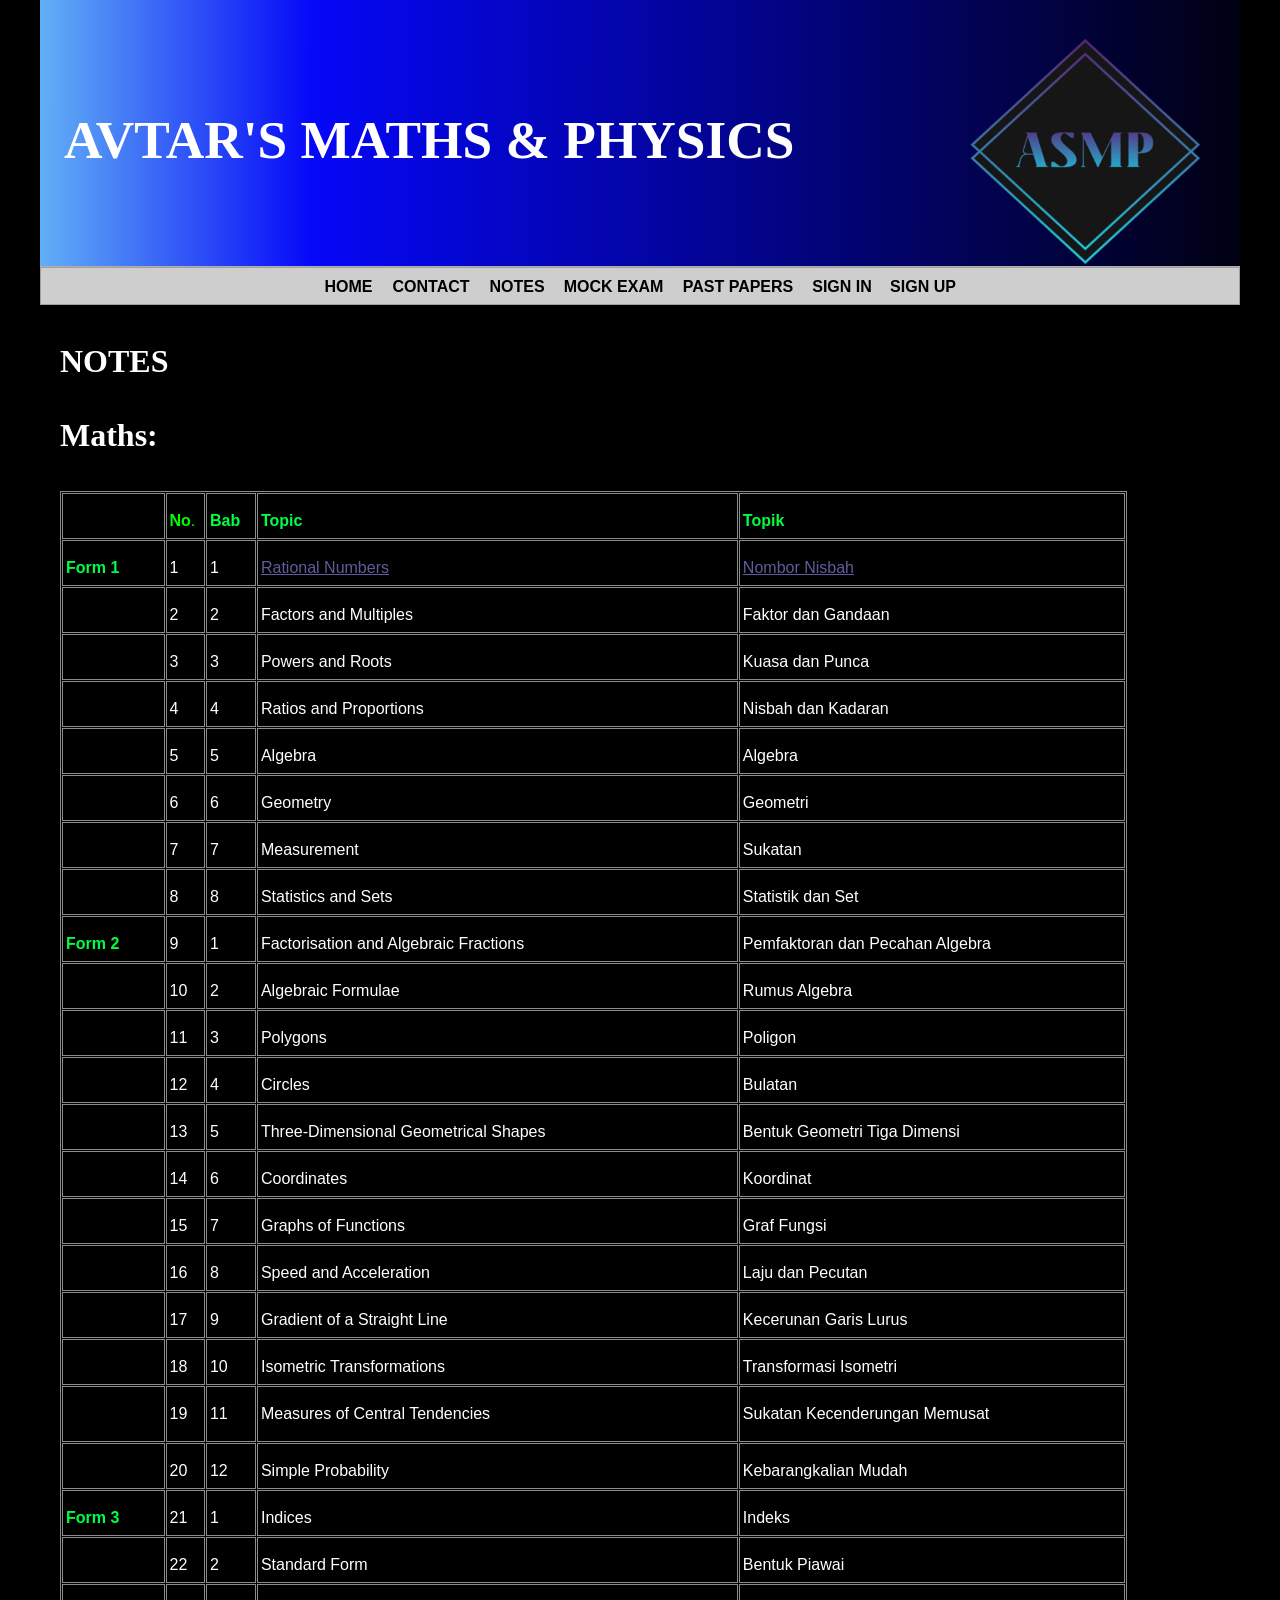
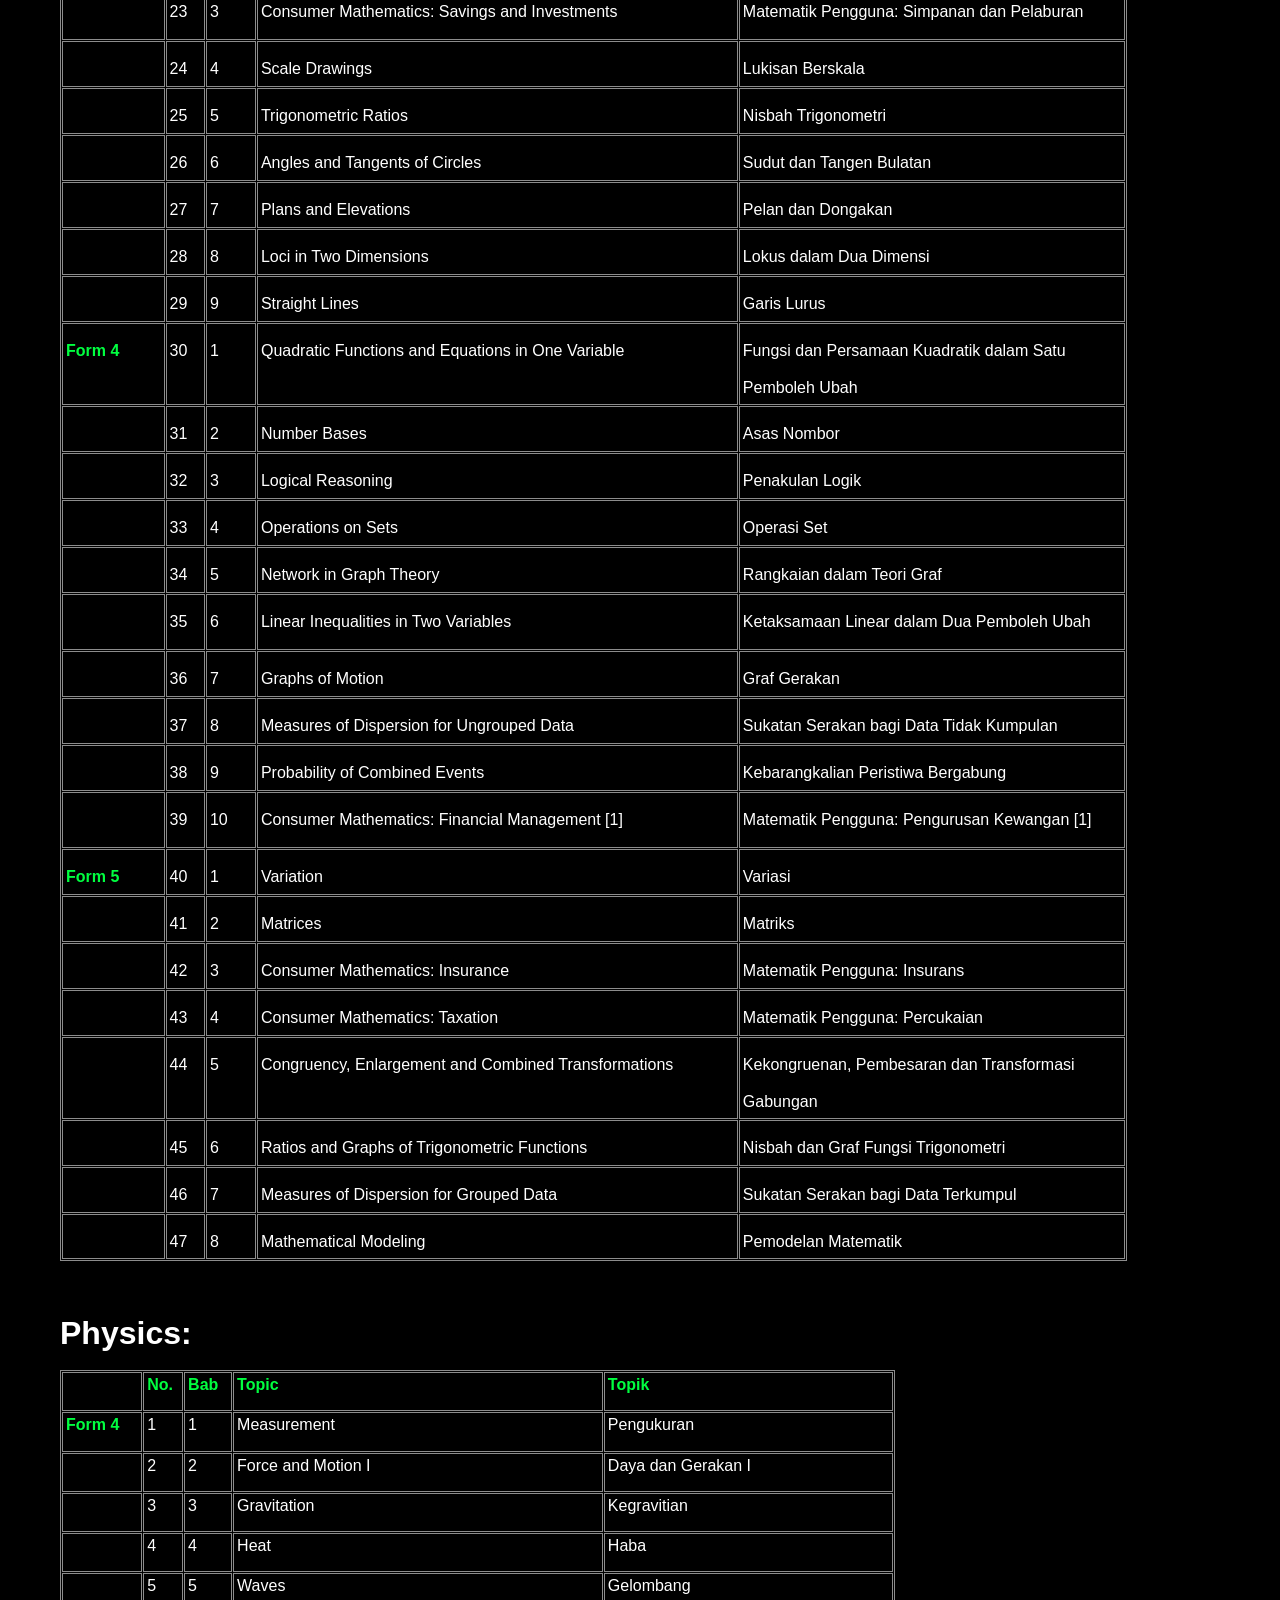
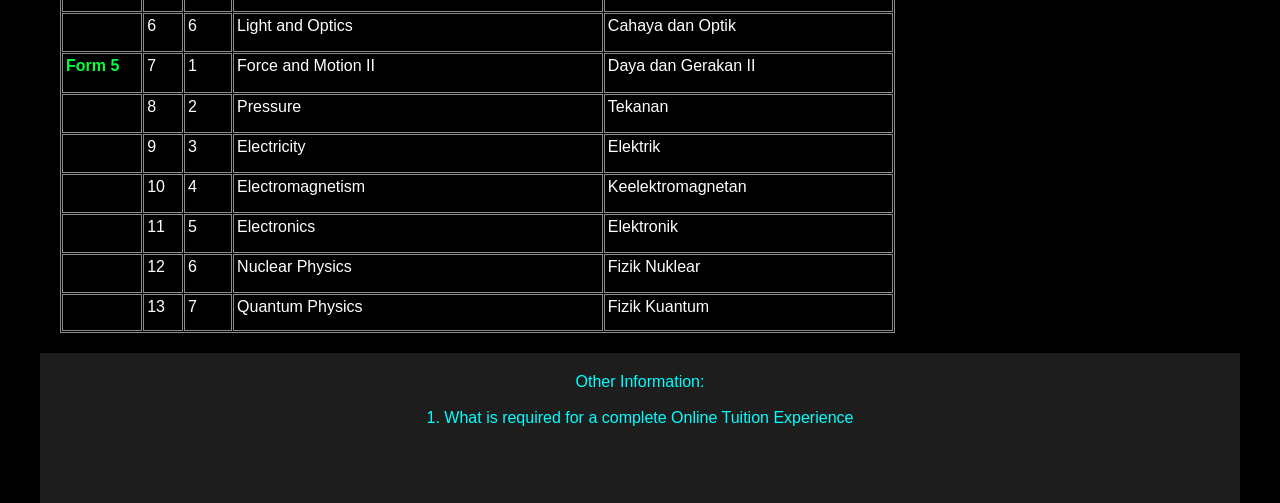
<file: notes.html>
<!DOCTYPE html>
<html> 
<head>
	<meta charset="utf-8">
	<meta name="viewport" content="width=device-width, initial-scale=1">
	<meta name="generator" content="RocketCake">
	<title></title>
	<link rel="stylesheet" type="text/css" href="notes_html.css?h=ac1105aa">
</head>
<body>
<div class="textstyle1">
<div id="container_7820c1d6"><div class="textstyle2"><div id="container_376becbd"><div id="container_376becbd_padding" ><div class="textstyle2">  <div id="text_6f3d3a66">
    <div class="textstyle2">
      <span class="textstyle3">AVTAR'S MATHS &amp; PHYSICS</span>
      </div>
    </div>
  <span class="textstyle4"><br/><br/></span>
</div>
<div style="clear:both"></div></div></div><span class="textstyle4"><br/></span><div id="container_41c825a5"><div class="textstyle2"><div id="menu_3a4f2b74"><div  id="menu_3a4f2b74_menualignmentwrapper" ><div  class="menuholder1"><a href="javascript:void(0);" tabindex="-1" aria-label="&#8801;" >
	<div id="menuentry_708d6fb8"  class="menustyle1 menu_3a4f2b74_mainMenuEntry mobileEntry">
		<div class="menuentry_text1">
  <span class="textstyle5">&#8801;</span>
		</div>
	</div>
</a>
<a href="index.html" style="text-decoration:none" tabindex="-1">
	<div id="menuentry_75980f82"  class="menustyle2 menu_3a4f2b74_mainMenuEntry normalEntry">
		<div class="menuentry_text2">
  <span class="textstyle6">HOME</span>
		</div>
	</div>
</a>
<a href="contact.html" style="text-decoration:none" tabindex="-1">
	<div id="menuentry_11849690"  class="menustyle3 menu_3a4f2b74_mainMenuEntry normalEntry">
		<div class="menuentry_text2">
  <span class="textstyle6">CONTACT</span>
		</div>
	</div>
</a>
<a href="javascript:void(0);" tabindex="-1" aria-label="NOTES" >
	<div id="menuentry_160b0cec"  class="menustyle4 menu_3a4f2b74_mainMenuEntry normalEntry">
		<div class="menuentry_text2">
  <span class="textstyle6">NOTES</span>
		</div>
	</div>
</a>
<a href="javascript:void(0);" tabindex="-1" aria-label="MOCK EXAM" >
	<div id="menuentry_4bad176e"  class="menustyle5 menu_3a4f2b74_mainMenuEntry normalEntry">
		<div class="menuentry_text2">
  <span class="textstyle6">MOCK EXAM</span>
		</div>
	</div>
</a>
<a href="javascript:void(0);" tabindex="-1" aria-label="PAST PAPERS" >
	<div id="menuentry_73685da3"  class="menustyle6 menu_3a4f2b74_mainMenuEntry normalEntry">
		<div class="menuentry_text2">
  <span class="textstyle6">PAST PAPERS</span>
		</div>
	</div>
</a>
<a href="javascript:void(0);" tabindex="-1" aria-label="SIGN IN" >
	<div id="menuentry_4266372d"  class="menustyle7 menu_3a4f2b74_mainMenuEntry normalEntry">
		<div class="menuentry_text2">
  <span class="textstyle6">SIGN IN</span>
		</div>
	</div>
</a>
<a href="javascript:void(0);" tabindex="-1" aria-label="SIGN UP" >
	<div id="menuentry_52383eb4"  class="menustyle8 menu_3a4f2b74_mainMenuEntry normalEntry">
		<div class="menuentry_text2">
  <span class="textstyle6">SIGN UP</span>
		</div>
	</div>
</a>

	<script type="text/javascript" src="rc_images/wsp_menu.js"></script>
	<script type="text/javascript">
		var js_menu_3a4f2b74= new wsp_menu('menu_3a4f2b74', 'menu_3a4f2b74', 10, null, true, {generateAriaLabels: true, setUsefulTabIndices: true, mobileMenuIsFullscreen: true, mobileMenuCloseButtonColor: '#C8C8C8', menuPaddingUsed: 10, mobileMenuAnimations: ['fadeMenus'], closeWhenMouseOut: false} );

		js_menu_3a4f2b74.createMenuForItem('menuentry_708d6fb8', ["  <span class=\"textstyle7\">HOME</span> ", 'index.html', '',
		                                   "  <span class=\"textstyle7\">CONTACT</span> ", 'contact.html', '',
		                                   "  <span class=\"textstyle7\">NOTES</span> ", 'javascript:void(0);', '',
		                                   "  <span class=\"textstyle7\">MOCK EXAM</span> ", 'javascript:void(0);', '',
		                                   "  <span class=\"textstyle7\">PAST PAPERS</span> ", 'javascript:void(0);', '',
		                                   "  <span class=\"textstyle7\">SIGN IN</span> ", 'javascript:void(0);', '',
		                                   "  <span class=\"textstyle7\">SIGN UP</span> ", 'javascript:void(0);', '']
		                                   , true);
		js_menu_3a4f2b74.createMenuForItem('menuentry_75980f82', []);
		js_menu_3a4f2b74.createMenuForItem('menuentry_11849690', []);
		js_menu_3a4f2b74.createMenuForItem('menuentry_160b0cec', []);
		js_menu_3a4f2b74.createMenuForItem('menuentry_4bad176e', []);
		js_menu_3a4f2b74.createMenuForItem('menuentry_73685da3', []);
		js_menu_3a4f2b74.createMenuForItem('menuentry_4266372d', []);
		js_menu_3a4f2b74.createMenuForItem('menuentry_52383eb4', []);

	</script>
</div></div></div></div>
</div></div>
<div class="textstyle1"><div id="container_305c62e3"><div id="container_305c62e3_padding" ><div class="textstyle2"><span class="textstyle8"><br/></span><h1 id="heading_4a127e77"><span class="textstyle9"><span class="textstyle10">NOTES<br/><br/>Maths:<br/><br/></span><table id="table_706ceaa0" cellpadding="3" cellspacing="1" >	<tr>
		<td width="9%" height="38px" >
		</td>
		<td width="3%" height="38px" style="vertical-align: top; overflow:hidden; ">  <span id="cell_278594b4">
    <span class="textstyle9">
<span class="textstyle11">No</span><span class="textstyle12">.</span>      </span>
    </span>
		</td>
		<td width="4%" height="38px" style="vertical-align: top; overflow:hidden; ">  <span id="cell_67583c8d">
    <span class="textstyle9">
      <span class="textstyle13">Bab</span>
      </span>
    </span>
		</td>
		<td width="45%" height="38px" style="vertical-align: top; overflow:hidden; ">  <span id="cell_7ce753d7">
    <span class="textstyle9">
      <span class="textstyle13">Topic</span>
      </span>
    </span>
		</td>
		<td width="36%" height="38px" style="vertical-align: top; overflow:hidden; ">  <span id="cell_383796e4">
    <span class="textstyle9">
      <span class="textstyle13">Topik</span>
      </span>
    </span>
		</td>
	</tr>
	<tr>
		<td width="9%" height="38px" style="vertical-align: top; overflow:hidden; ">  <span id="cell_314cbaa2">
    <span class="textstyle9">
      <span class="textstyle13">Form 1</span>
      </span>
    </span>
		</td>
		<td width="3%" height="38px" style="vertical-align: top; overflow:hidden; ">  <span id="cell_2e8c1ebf">
    <span class="textstyle9">
      <span class="textstyle14">1</span>
      </span>
    </span>
		</td>
		<td width="4%" height="38px" style="vertical-align: top; overflow:hidden; ">  <span id="cell_39507b41">
    <span class="textstyle9">
      <span class="textstyle14">1</span>
      </span>
    </span>
		</td>
		<td width="45%" height="38px" style="vertical-align: top; overflow:hidden; ">  <span id="cell_5a097b3e">
    <span class="textstyle9">
      <span class="textstyle14"><a href="template_notes.html?id=mnt1">Rational Numbers</a></span>
      </span>
    </span>
		</td>
		<td width="36%" height="38px" style="vertical-align: top; overflow:hidden; ">  <span id="cell_7c90b978">
    <span class="textstyle9">
      <span class="textstyle14"><a href="template_notes.html?id=mnt1">Nombor Nisbah</a></span>
      </span>
    </span>
		</td>
	</tr>
	<tr>
		<td width="9%" height="38px" >
		</td>
		<td width="3%" height="38px" style="vertical-align: top; overflow:hidden; ">  <span id="cell_2834a1e9">
    <span class="textstyle9">
      <span class="textstyle14">2</span>
      </span>
    </span>
		</td>
		<td width="4%" height="38px" style="vertical-align: top; overflow:hidden; ">  <span id="cell_7a06595a">
    <span class="textstyle9">
      <span class="textstyle14">2</span>
      </span>
    </span>
		</td>
		<td width="45%" height="38px" style="vertical-align: top; overflow:hidden; ">  <span id="cell_548d8b0e">
    <span class="textstyle9">
      <span class="textstyle14">Factors and Multiples</span>
      </span>
    </span>
		</td>
		<td width="36%" height="38px" style="vertical-align: top; overflow:hidden; ">  <span id="cell_4a096fc4">
    <span class="textstyle9">
      <span class="textstyle14">Faktor dan Gandaan</span>
      </span>
    </span>
		</td>
	</tr>
	<tr>
		<td width="9%" height="38px" >
		</td>
		<td width="3%" height="38px" style="vertical-align: top; overflow:hidden; ">  <span id="cell_4c8102b">
    <span class="textstyle9">
      <span class="textstyle14">3</span>
      </span>
    </span>
		</td>
		<td width="4%" height="38px" style="vertical-align: top; overflow:hidden; ">  <span id="cell_3bf7e071">
    <span class="textstyle9">
      <span class="textstyle14">3</span>
      </span>
    </span>
		</td>
		<td width="45%" height="38px" style="vertical-align: top; overflow:hidden; ">  <span id="cell_4296b2c6">
    <span class="textstyle9">
      <span class="textstyle14">Powers and Roots</span>
      </span>
    </span>
		</td>
		<td width="36%" height="38px" style="vertical-align: top; overflow:hidden; ">  <span id="cell_1fd28523">
    <span class="textstyle9">
      <span class="textstyle14">Kuasa dan Punca</span>
      </span>
    </span>
		</td>
	</tr>
	<tr>
		<td width="9%" height="38px" >
		</td>
		<td width="3%" height="38px" style="vertical-align: top; overflow:hidden; ">  <span id="cell_3e34158d">
    <span class="textstyle9">
      <span class="textstyle14">4</span>
      </span>
    </span>
		</td>
		<td width="4%" height="38px" style="vertical-align: top; overflow:hidden; ">  <span id="cell_7c0b94ba">
    <span class="textstyle9">
      <span class="textstyle14">4</span>
      </span>
    </span>
		</td>
		<td width="45%" height="38px" style="vertical-align: top; overflow:hidden; ">  <span id="cell_1b95c19">
    <span class="textstyle9">
      <span class="textstyle14">Ratios and Proportions</span>
      </span>
    </span>
		</td>
		<td width="36%" height="38px" style="vertical-align: top; overflow:hidden; ">  <span id="cell_3f4a8fbe">
    <span class="textstyle9">
      <span class="textstyle14">Nisbah dan Kadaran</span>
      </span>
    </span>
		</td>
	</tr>
	<tr>
		<td width="9%" height="38px" >
		</td>
		<td width="3%" height="38px" style="vertical-align: top; overflow:hidden; ">  <span id="cell_1eaec801">
    <span class="textstyle9">
      <span class="textstyle14">5</span>
      </span>
    </span>
		</td>
		<td width="4%" height="38px" style="vertical-align: top; overflow:hidden; ">  <span id="cell_1aa948d0">
    <span class="textstyle9">
      <span class="textstyle14">5</span>
      </span>
    </span>
		</td>
		<td width="45%" height="38px" style="vertical-align: top; overflow:hidden; ">  <span id="cell_1d79f3fe">
    <span class="textstyle9">
      <span class="textstyle14">Algebra</span>
      </span>
    </span>
		</td>
		<td width="36%" height="38px" style="vertical-align: top; overflow:hidden; ">  <span id="cell_15e994a">
    <span class="textstyle9">
      <span class="textstyle14">Algebra</span>
      </span>
    </span>
		</td>
	</tr>
	<tr>
		<td width="9%" height="38px" >
		</td>
		<td width="3%" height="38px" style="vertical-align: top; overflow:hidden; ">  <span id="cell_5911f54a">
    <span class="textstyle9">
      <span class="textstyle14">6</span>
      </span>
    </span>
		</td>
		<td width="4%" height="38px" style="vertical-align: top; overflow:hidden; ">  <span id="cell_777b86f2">
    <span class="textstyle9">
      <span class="textstyle14">6</span>
      </span>
    </span>
		</td>
		<td width="45%" height="38px" style="vertical-align: top; overflow:hidden; ">  <span id="cell_5e538e11">
    <span class="textstyle9">
      <span class="textstyle14">Geometry</span>
      </span>
    </span>
		</td>
		<td width="36%" height="38px" style="vertical-align: top; overflow:hidden; ">  <span id="cell_6c3c9945">
    <span class="textstyle9">
      <span class="textstyle14">Geometri</span>
      </span>
    </span>
		</td>
	</tr>
	<tr>
		<td width="9%" height="38px" >
		</td>
		<td width="3%" height="38px" style="vertical-align: top; overflow:hidden; ">  <span id="cell_4b75d26d">
    <span class="textstyle9">
      <span class="textstyle14">7</span>
      </span>
    </span>
		</td>
		<td width="4%" height="38px" style="vertical-align: top; overflow:hidden; ">  <span id="cell_1fb40a30">
    <span class="textstyle9">
      <span class="textstyle14">7</span>
      </span>
    </span>
		</td>
		<td width="45%" height="38px" style="vertical-align: top; overflow:hidden; ">  <span id="cell_7270faf7">
    <span class="textstyle9">
      <span class="textstyle14">Measurement</span>
      </span>
    </span>
		</td>
		<td width="36%" height="38px" style="vertical-align: top; overflow:hidden; ">  <span id="cell_58de12bb">
    <span class="textstyle9">
      <span class="textstyle14">Sukatan</span>
      </span>
    </span>
		</td>
	</tr>
	<tr>
		<td width="9%" height="38px" >
		</td>
		<td width="3%" height="38px" style="vertical-align: top; overflow:hidden; ">  <span id="cell_6cf2b329">
    <span class="textstyle9">
      <span class="textstyle14">8</span>
      </span>
    </span>
		</td>
		<td width="4%" height="38px" style="vertical-align: top; overflow:hidden; ">  <span id="cell_330fd88">
    <span class="textstyle9">
      <span class="textstyle14">8</span>
      </span>
    </span>
		</td>
		<td width="45%" height="38px" style="vertical-align: top; overflow:hidden; ">  <span id="cell_209c966e">
    <span class="textstyle9">
      <span class="textstyle14">Statistics and Sets</span>
      </span>
    </span>
		</td>
		<td width="36%" height="38px" style="vertical-align: top; overflow:hidden; ">  <span id="cell_2fe97640">
    <span class="textstyle9">
      <span class="textstyle14">Statistik dan Set</span>
      </span>
    </span>
		</td>
	</tr>
	<tr>
		<td width="9%" height="38px" style="vertical-align: top; overflow:hidden; ">  <span id="cell_7db7515a">
    <span class="textstyle9">
      <span class="textstyle13">Form 2</span>
      </span>
    </span>
		</td>
		<td width="3%" height="38px" style="vertical-align: top; overflow:hidden; ">  <span id="cell_340d5a22">
    <span class="textstyle9">
      <span class="textstyle14">9</span>
      </span>
    </span>
		</td>
		<td width="4%" height="38px" style="vertical-align: top; overflow:hidden; ">  <span id="cell_414d380e">
    <span class="textstyle9">
      <span class="textstyle14">1</span>
      </span>
    </span>
		</td>
		<td width="45%" height="38px" style="vertical-align: top; overflow:hidden; ">  <span id="cell_47f22f66">
    <span class="textstyle9">
      <span class="textstyle14">Factorisation and Algebraic Fractions</span>
      </span>
    </span>
		</td>
		<td width="36%" height="38px" style="vertical-align: top; overflow:hidden; ">  <span id="cell_22ccd43e">
    <span class="textstyle9">
      <span class="textstyle14">Pemfaktoran dan Pecahan Algebra</span>
      </span>
    </span>
		</td>
	</tr>
	<tr>
		<td width="9%" height="38px" >
		</td>
		<td width="3%" height="38px" style="vertical-align: top; overflow:hidden; ">  <span id="cell_547898cf">
    <span class="textstyle9">
      <span class="textstyle14">10</span>
      </span>
    </span>
		</td>
		<td width="4%" height="38px" style="vertical-align: top; overflow:hidden; ">  <span id="cell_2a07b59f">
    <span class="textstyle9">
      <span class="textstyle14">2</span>
      </span>
    </span>
		</td>
		<td width="45%" height="38px" style="vertical-align: top; overflow:hidden; ">  <span id="cell_97278d6">
    <span class="textstyle9">
      <span class="textstyle14">Algebraic Formulae</span>
      </span>
    </span>
		</td>
		<td width="36%" height="38px" style="vertical-align: top; overflow:hidden; ">  <span id="cell_12501762">
    <span class="textstyle9">
      <span class="textstyle14">Rumus Algebra</span>
      </span>
    </span>
		</td>
	</tr>
	<tr>
		<td width="9%" height="38px" >
		</td>
		<td width="3%" height="38px" style="vertical-align: top; overflow:hidden; ">  <span id="cell_1e6987e3">
    <span class="textstyle9">
      <span class="textstyle14">11</span>
      </span>
    </span>
		</td>
		<td width="4%" height="38px" style="vertical-align: top; overflow:hidden; ">  <span id="cell_30e6bc0e">
    <span class="textstyle9">
      <span class="textstyle14">3</span>
      </span>
    </span>
		</td>
		<td width="45%" height="38px" style="vertical-align: top; overflow:hidden; ">  <span id="cell_6de8b94b">
    <span class="textstyle9">
      <span class="textstyle14">Polygons</span>
      </span>
    </span>
		</td>
		<td width="36%" height="38px" style="vertical-align: top; overflow:hidden; ">  <span id="cell_1e4ebe93">
    <span class="textstyle9">
      <span class="textstyle14">Poligon</span>
      </span>
    </span>
		</td>
	</tr>
	<tr>
		<td width="9%" height="38px" >
		</td>
		<td width="3%" height="38px" style="vertical-align: top; overflow:hidden; ">  <span id="cell_6dd23b25">
    <span class="textstyle9">
      <span class="textstyle14">12</span>
      </span>
    </span>
		</td>
		<td width="4%" height="38px" style="vertical-align: top; overflow:hidden; ">  <span id="cell_2289bf5a">
    <span class="textstyle9">
      <span class="textstyle14">4</span>
      </span>
    </span>
		</td>
		<td width="45%" height="38px" style="vertical-align: top; overflow:hidden; ">  <span id="cell_3f1a536b">
    <span class="textstyle9">
      <span class="textstyle14">Circles</span>
      </span>
    </span>
		</td>
		<td width="36%" height="38px" style="vertical-align: top; overflow:hidden; ">  <span id="cell_40643584">
    <span class="textstyle9">
      <span class="textstyle14">Bulatan</span>
      </span>
    </span>
		</td>
	</tr>
	<tr>
		<td width="9%" height="38px" >
		</td>
		<td width="3%" height="38px" style="vertical-align: top; overflow:hidden; ">  <span id="cell_5cca842f">
    <span class="textstyle9">
      <span class="textstyle14">13</span>
      </span>
    </span>
		</td>
		<td width="4%" height="38px" style="vertical-align: top; overflow:hidden; ">  <span id="cell_2c50cf35">
    <span class="textstyle9">
      <span class="textstyle14">5</span>
      </span>
    </span>
		</td>
		<td width="45%" height="38px" style="vertical-align: top; overflow:hidden; ">  <span id="cell_1a129758">
    <span class="textstyle9">
      <span class="textstyle14">Three-Dimensional Geometrical Shapes</span>
      </span>
    </span>
		</td>
		<td width="36%" height="38px" style="vertical-align: top; overflow:hidden; ">  <span id="cell_619eae59">
    <span class="textstyle9">
      <span class="textstyle14">Bentuk Geometri Tiga Dimensi</span>
      </span>
    </span>
		</td>
	</tr>
	<tr>
		<td width="9%" height="38px" >
		</td>
		<td width="3%" height="38px" style="vertical-align: top; overflow:hidden; ">  <span id="cell_6f3e9c7b">
    <span class="textstyle9">
      <span class="textstyle14">14</span>
      </span>
    </span>
		</td>
		<td width="4%" height="38px" style="vertical-align: top; overflow:hidden; ">  <span id="cell_43b35e17">
    <span class="textstyle9">
      <span class="textstyle14">6</span>
      </span>
    </span>
		</td>
		<td width="45%" height="38px" style="vertical-align: top; overflow:hidden; ">  <span id="cell_65d33ff3">
    <span class="textstyle9">
      <span class="textstyle14">Coordinates</span>
      </span>
    </span>
		</td>
		<td width="36%" height="38px" style="vertical-align: top; overflow:hidden; ">  <span id="cell_6f9bb1a5">
    <span class="textstyle9">
      <span class="textstyle14">Koordinat</span>
      </span>
    </span>
		</td>
	</tr>
	<tr>
		<td width="9%" height="38px" >
		</td>
		<td width="3%" height="38px" style="vertical-align: top; overflow:hidden; ">  <span id="cell_60aa6ae9">
    <span class="textstyle9">
      <span class="textstyle14">15</span>
      </span>
    </span>
		</td>
		<td width="4%" height="38px" style="vertical-align: top; overflow:hidden; ">  <span id="cell_611f1964">
    <span class="textstyle9">
      <span class="textstyle14">7</span>
      </span>
    </span>
		</td>
		<td width="45%" height="38px" style="vertical-align: top; overflow:hidden; ">  <span id="cell_5224ef04">
    <span class="textstyle9">
      <span class="textstyle14">Graphs of Functions</span>
      </span>
    </span>
		</td>
		<td width="36%" height="38px" style="vertical-align: top; overflow:hidden; ">  <span id="cell_7f2b6911">
    <span class="textstyle9">
      <span class="textstyle14">Graf Fungsi</span>
      </span>
    </span>
		</td>
	</tr>
	<tr>
		<td width="9%" height="38px" >
		</td>
		<td width="3%" height="38px" style="vertical-align: top; overflow:hidden; ">  <span id="cell_72077c1">
    <span class="textstyle9">
      <span class="textstyle14">16</span>
      </span>
    </span>
		</td>
		<td width="4%" height="38px" style="vertical-align: top; overflow:hidden; ">  <span id="cell_bfe47d7">
    <span class="textstyle9">
      <span class="textstyle14">8</span>
      </span>
    </span>
		</td>
		<td width="45%" height="38px" style="vertical-align: top; overflow:hidden; ">  <span id="cell_55e5f313">
    <span class="textstyle9">
      <span class="textstyle14">Speed and Acceleration</span>
      </span>
    </span>
		</td>
		<td width="36%" height="38px" style="vertical-align: top; overflow:hidden; ">  <span id="cell_154a5ba5">
    <span class="textstyle9">
      <span class="textstyle14">Laju dan Pecutan</span>
      </span>
    </span>
		</td>
	</tr>
	<tr>
		<td width="9%" height="38px" >
		</td>
		<td width="3%" height="38px" style="vertical-align: top; overflow:hidden; ">  <span id="cell_3121b716">
    <span class="textstyle9">
      <span class="textstyle14">17</span>
      </span>
    </span>
		</td>
		<td width="4%" height="38px" style="vertical-align: top; overflow:hidden; ">  <span id="cell_5e6a98f6">
    <span class="textstyle9">
      <span class="textstyle14">9</span>
      </span>
    </span>
		</td>
		<td width="45%" height="38px" style="vertical-align: top; overflow:hidden; ">  <span id="cell_70ba3a44">
    <span class="textstyle9">
      <span class="textstyle14">Gradient of a Straight Line</span>
      </span>
    </span>
		</td>
		<td width="36%" height="38px" style="vertical-align: top; overflow:hidden; ">  <span id="cell_747d0427">
    <span class="textstyle9">
      <span class="textstyle14">Kecerunan Garis Lurus</span>
      </span>
    </span>
		</td>
	</tr>
	<tr>
		<td width="9%" height="38px" >
		</td>
		<td width="3%" height="38px" style="vertical-align: top; overflow:hidden; ">  <span id="cell_2e505378">
    <span class="textstyle9">
      <span class="textstyle14">18</span>
      </span>
    </span>
		</td>
		<td width="4%" height="38px" style="vertical-align: top; overflow:hidden; ">  <span id="cell_4a696224">
    <span class="textstyle9">
      <span class="textstyle14">10</span>
      </span>
    </span>
		</td>
		<td width="45%" height="38px" style="vertical-align: top; overflow:hidden; ">  <span id="cell_1019706f">
    <span class="textstyle9">
      <span class="textstyle14">Isometric Transformations</span>
      </span>
    </span>
		</td>
		<td width="36%" height="38px" style="vertical-align: top; overflow:hidden; ">  <span id="cell_2f0325f4">
    <span class="textstyle9">
      <span class="textstyle14">Transformasi Isometri</span>
      </span>
    </span>
		</td>
	</tr>
	<tr>
		<td width="9%" height="48px" >
		</td>
		<td width="3%" height="48px" style="vertical-align: top; overflow:hidden; ">  <span id="cell_a1d19db">
    <span class="textstyle9">
      <span class="textstyle14">19</span>
      </span>
    </span>
		</td>
		<td width="4%" height="48px" style="vertical-align: top; overflow:hidden; ">  <span id="cell_50d4de5b">
    <span class="textstyle9">
      <span class="textstyle14">11</span>
      </span>
    </span>
		</td>
		<td width="45%" height="48px" style="vertical-align: top; overflow:hidden; ">  <span id="cell_7d05b97e">
    <span class="textstyle9">
      <span class="textstyle14">Measures of Central Tendencies</span>
      </span>
    </span>
		</td>
		<td width="36%" height="48px" style="vertical-align: top; overflow:hidden; ">  <span id="cell_55c27afb">
    <span class="textstyle9">
      <span class="textstyle14">Sukatan Kecenderungan Memusat</span>
      </span>
    </span>
		</td>
	</tr>
	<tr>
		<td width="9%" height="38px" >
		</td>
		<td width="3%" height="38px" style="vertical-align: top; overflow:hidden; ">  <span id="cell_43acb83e">
    <span class="textstyle9">
      <span class="textstyle14">20</span>
      </span>
    </span>
		</td>
		<td width="4%" height="38px" style="vertical-align: top; overflow:hidden; ">  <span id="cell_5aab4579">
    <span class="textstyle9">
      <span class="textstyle14">12</span>
      </span>
    </span>
		</td>
		<td width="45%" height="38px" style="vertical-align: top; overflow:hidden; ">  <span id="cell_2ee4b603">
    <span class="textstyle9">
      <span class="textstyle14">Simple Probability</span>
      </span>
    </span>
		</td>
		<td width="36%" height="38px" style="vertical-align: top; overflow:hidden; ">  <span id="cell_310cdbf5">
    <span class="textstyle9">
      <span class="textstyle14">Kebarangkalian Mudah</span>
      </span>
    </span>
		</td>
	</tr>
	<tr>
		<td width="9%" height="38px" style="vertical-align: top; overflow:hidden; ">  <span id="cell_4f8e05ec">
    <span class="textstyle9">
      <span class="textstyle13">Form 3</span>
      </span>
    </span>
		</td>
		<td width="3%" height="38px" style="vertical-align: top; overflow:hidden; ">  <span id="cell_30933864">
    <span class="textstyle9">
      <span class="textstyle14">21</span>
      </span>
    </span>
		</td>
		<td width="4%" height="38px" style="vertical-align: top; overflow:hidden; ">  <span id="cell_bc07bb2">
    <span class="textstyle9">
      <span class="textstyle14">1</span>
      </span>
    </span>
		</td>
		<td width="45%" height="38px" style="vertical-align: top; overflow:hidden; ">  <span id="cell_1decea3b">
    <span class="textstyle9">
      <span class="textstyle14">Indices</span>
      </span>
    </span>
		</td>
		<td width="36%" height="38px" style="vertical-align: top; overflow:hidden; ">  <span id="cell_6fc0cf3d">
    <span class="textstyle9">
      <span class="textstyle14">Indeks</span>
      </span>
    </span>
		</td>
	</tr>
	<tr>
		<td width="9%" height="38px" >
		</td>
		<td width="3%" height="38px" style="vertical-align: top; overflow:hidden; ">  <span id="cell_89c6769">
    <span class="textstyle9">
      <span class="textstyle14">22</span>
      </span>
    </span>
		</td>
		<td width="4%" height="38px" style="vertical-align: top; overflow:hidden; ">  <span id="cell_fee4a70">
    <span class="textstyle9">
      <span class="textstyle14">2</span>
      </span>
    </span>
		</td>
		<td width="45%" height="38px" style="vertical-align: top; overflow:hidden; ">  <span id="cell_6183a16b">
    <span class="textstyle9">
      <span class="textstyle14">Standard Form</span>
      </span>
    </span>
		</td>
		<td width="36%" height="38px" style="vertical-align: top; overflow:hidden; ">  <span id="cell_5b585c3">
    <span class="textstyle9">
      <span class="textstyle14">Bentuk Piawai</span>
      </span>
    </span>
		</td>
	</tr>
	<tr>
		<td width="9%" height="48px" >
		</td>
		<td width="3%" height="48px" style="vertical-align: top; overflow:hidden; ">  <span id="cell_1345c514">
    <span class="textstyle9">
      <span class="textstyle14">23</span>
      </span>
    </span>
		</td>
		<td width="4%" height="48px" style="vertical-align: top; overflow:hidden; ">  <span id="cell_5d6d231">
    <span class="textstyle9">
      <span class="textstyle14">3</span>
      </span>
    </span>
		</td>
		<td width="45%" height="48px" style="vertical-align: top; overflow:hidden; ">  <span id="cell_35b176d9">
    <span class="textstyle9">
      <span class="textstyle14">Consumer Mathematics: Savings and Investments</span>
      </span>
    </span>
		</td>
		<td width="36%" height="48px" style="vertical-align: top; overflow:hidden; ">  <span id="cell_509f884d">
    <span class="textstyle9">
      <span class="textstyle14">Matematik Pengguna: Simpanan dan Pelaburan</span>
      </span>
    </span>
		</td>
	</tr>
	<tr>
		<td width="9%" height="38px" >
		</td>
		<td width="3%" height="38px" style="vertical-align: top; overflow:hidden; ">  <span id="cell_680a4b62">
    <span class="textstyle9">
      <span class="textstyle14">24</span>
      </span>
    </span>
		</td>
		<td width="4%" height="38px" style="vertical-align: top; overflow:hidden; ">  <span id="cell_7217b0ea">
    <span class="textstyle9">
      <span class="textstyle14">4</span>
      </span>
    </span>
		</td>
		<td width="45%" height="38px" style="vertical-align: top; overflow:hidden; ">  <span id="cell_db233ed">
    <span class="textstyle9">
      <span class="textstyle14">Scale Drawings</span>
      </span>
    </span>
		</td>
		<td width="36%" height="38px" style="vertical-align: top; overflow:hidden; ">  <span id="cell_377405f">
    <span class="textstyle9">
      <span class="textstyle14">Lukisan Berskala</span>
      </span>
    </span>
		</td>
	</tr>
	<tr>
		<td width="9%" height="38px" >
		</td>
		<td width="3%" height="38px" style="vertical-align: top; overflow:hidden; ">  <span id="cell_72be2699">
    <span class="textstyle9">
      <span class="textstyle14">25</span>
      </span>
    </span>
		</td>
		<td width="4%" height="38px" style="vertical-align: top; overflow:hidden; ">  <span id="cell_54e21063">
    <span class="textstyle9">
      <span class="textstyle14">5</span>
      </span>
    </span>
		</td>
		<td width="45%" height="38px" style="vertical-align: top; overflow:hidden; ">  <span id="cell_6491e4cb">
    <span class="textstyle9">
      <span class="textstyle14">Trigonometric Ratios</span>
      </span>
    </span>
		</td>
		<td width="36%" height="38px" style="vertical-align: top; overflow:hidden; ">  <span id="cell_777a3ca0">
    <span class="textstyle9">
      <span class="textstyle14">Nisbah Trigonometri</span>
      </span>
    </span>
		</td>
	</tr>
	<tr>
		<td width="9%" height="38px" >
		</td>
		<td width="3%" height="38px" style="vertical-align: top; overflow:hidden; ">  <span id="cell_3716852e">
    <span class="textstyle9">
      <span class="textstyle14">26</span>
      </span>
    </span>
		</td>
		<td width="4%" height="38px" style="vertical-align: top; overflow:hidden; ">  <span id="cell_1fb229a5">
    <span class="textstyle9">
      <span class="textstyle14">6</span>
      </span>
    </span>
		</td>
		<td width="45%" height="38px" style="vertical-align: top; overflow:hidden; ">  <span id="cell_6c473f78">
    <span class="textstyle9">
      <span class="textstyle14">Angles and Tangents of Circles</span>
      </span>
    </span>
		</td>
		<td width="36%" height="38px" style="vertical-align: top; overflow:hidden; ">  <span id="cell_5c3f94ed">
    <span class="textstyle9">
      <span class="textstyle14">Sudut dan Tangen Bulatan</span>
      </span>
    </span>
		</td>
	</tr>
	<tr>
		<td width="9%" height="38px" >
		</td>
		<td width="3%" height="38px" style="vertical-align: top; overflow:hidden; ">  <span id="cell_4493700">
    <span class="textstyle9">
      <span class="textstyle14">27</span>
      </span>
    </span>
		</td>
		<td width="4%" height="38px" style="vertical-align: top; overflow:hidden; ">  <span id="cell_3b39939d">
    <span class="textstyle9">
      <span class="textstyle14">7</span>
      </span>
    </span>
		</td>
		<td width="45%" height="38px" style="vertical-align: top; overflow:hidden; ">  <span id="cell_5e3721c3">
    <span class="textstyle9">
      <span class="textstyle14">Plans and Elevations</span>
      </span>
    </span>
		</td>
		<td width="36%" height="38px" style="vertical-align: top; overflow:hidden; ">  <span id="cell_728b4ead">
    <span class="textstyle9">
      <span class="textstyle14">Pelan dan Dongakan</span>
      </span>
    </span>
		</td>
	</tr>
	<tr>
		<td width="9%" height="38px" >
		</td>
		<td width="3%" height="38px" style="vertical-align: top; overflow:hidden; ">  <span id="cell_496983dd">
    <span class="textstyle9">
      <span class="textstyle14">28</span>
      </span>
    </span>
		</td>
		<td width="4%" height="38px" style="vertical-align: top; overflow:hidden; ">  <span id="cell_81295dd">
    <span class="textstyle9">
      <span class="textstyle14">8</span>
      </span>
    </span>
		</td>
		<td width="45%" height="38px" style="vertical-align: top; overflow:hidden; ">  <span id="cell_240ef70e">
    <span class="textstyle9">
      <span class="textstyle14">Loci in Two Dimensions</span>
      </span>
    </span>
		</td>
		<td width="36%" height="38px" style="vertical-align: top; overflow:hidden; ">  <span id="cell_5e51f73f">
    <span class="textstyle9">
      <span class="textstyle14">Lokus dalam Dua Dimensi</span>
      </span>
    </span>
		</td>
	</tr>
	<tr>
		<td width="9%" height="38px" >
		</td>
		<td width="3%" height="38px" style="vertical-align: top; overflow:hidden; ">  <span id="cell_44a636d6">
    <span class="textstyle9">
      <span class="textstyle14">29</span>
      </span>
    </span>
		</td>
		<td width="4%" height="38px" style="vertical-align: top; overflow:hidden; ">  <span id="cell_3bae2c7b">
    <span class="textstyle9">
      <span class="textstyle14">9</span>
      </span>
    </span>
		</td>
		<td width="45%" height="38px" style="vertical-align: top; overflow:hidden; ">  <span id="cell_2befe1b9">
    <span class="textstyle9">
      <span class="textstyle14">Straight Lines</span>
      </span>
    </span>
		</td>
		<td width="36%" height="38px" style="vertical-align: top; overflow:hidden; ">  <span id="cell_6c5fd96f">
    <span class="textstyle9">
      <span class="textstyle14">Garis Lurus</span>
      </span>
    </span>
		</td>
	</tr>
	<tr>
		<td width="9%" height="66px" style="vertical-align: top; overflow:hidden; ">  <span id="cell_66b6ab19">
    <span class="textstyle9">
      <span class="textstyle13">Form 4</span>
      </span>
    </span>
		</td>
		<td width="3%" height="66px" style="vertical-align: top; overflow:hidden; ">  <span id="cell_788e84c4">
    <span class="textstyle9">
      <span class="textstyle14">30</span>
      </span>
    </span>
		</td>
		<td width="4%" height="66px" style="vertical-align: top; overflow:hidden; ">  <span id="cell_6f0eb985">
    <span class="textstyle9">
      <span class="textstyle14">1</span>
      </span>
    </span>
		</td>
		<td width="45%" height="66px" style="vertical-align: top; overflow:hidden; ">  <span id="cell_c86b57a">
    <span class="textstyle9">
      <span class="textstyle14">Quadratic Functions and Equations in One Variable</span>
      </span>
    </span>
		</td>
		<td width="36%" height="66px" style="vertical-align: top; overflow:hidden; ">  <span id="cell_74924e67">
    <span class="textstyle9">
      <span class="textstyle14">Fungsi dan Persamaan Kuadratik dalam Satu Pemboleh Ubah</span>
      </span>
    </span>
		</td>
	</tr>
	<tr>
		<td width="9%" height="38px" >
		</td>
		<td width="3%" height="38px" style="vertical-align: top; overflow:hidden; ">  <span id="cell_12207b75">
    <span class="textstyle9">
      <span class="textstyle14">31</span>
      </span>
    </span>
		</td>
		<td width="4%" height="38px" style="vertical-align: top; overflow:hidden; ">  <span id="cell_77730ce6">
    <span class="textstyle9">
      <span class="textstyle14">2</span>
      </span>
    </span>
		</td>
		<td width="45%" height="38px" style="vertical-align: top; overflow:hidden; ">  <span id="cell_136a4bf5">
    <span class="textstyle9">
      <span class="textstyle14">Number Bases</span>
      </span>
    </span>
		</td>
		<td width="36%" height="38px" style="vertical-align: top; overflow:hidden; ">  <span id="cell_cdeb920">
    <span class="textstyle9">
      <span class="textstyle14">Asas Nombor</span>
      </span>
    </span>
		</td>
	</tr>
	<tr>
		<td width="9%" height="38px" >
		</td>
		<td width="3%" height="38px" style="vertical-align: top; overflow:hidden; ">  <span id="cell_148bd0ab">
    <span class="textstyle9">
      <span class="textstyle14">32</span>
      </span>
    </span>
		</td>
		<td width="4%" height="38px" style="vertical-align: top; overflow:hidden; ">  <span id="cell_1fd83969">
    <span class="textstyle9">
      <span class="textstyle14">3</span>
      </span>
    </span>
		</td>
		<td width="45%" height="38px" style="vertical-align: top; overflow:hidden; ">  <span id="cell_2dfe1680">
    <span class="textstyle9">
      <span class="textstyle14">Logical Reasoning</span>
      </span>
    </span>
		</td>
		<td width="36%" height="38px" style="vertical-align: top; overflow:hidden; ">  <span id="cell_54529b61">
    <span class="textstyle9">
      <span class="textstyle14">Penakulan Logik</span>
      </span>
    </span>
		</td>
	</tr>
	<tr>
		<td width="9%" height="38px" >
		</td>
		<td width="3%" height="38px" style="vertical-align: top; overflow:hidden; ">  <span id="cell_2bfb60a6">
    <span class="textstyle9">
      <span class="textstyle14">33</span>
      </span>
    </span>
		</td>
		<td width="4%" height="38px" style="vertical-align: top; overflow:hidden; ">  <span id="cell_a269784">
    <span class="textstyle9">
      <span class="textstyle14">4</span>
      </span>
    </span>
		</td>
		<td width="45%" height="38px" style="vertical-align: top; overflow:hidden; ">  <span id="cell_52939585">
    <span class="textstyle9">
      <span class="textstyle14">Operations on Sets</span>
      </span>
    </span>
		</td>
		<td width="36%" height="38px" style="vertical-align: top; overflow:hidden; ">  <span id="cell_17b3608a">
    <span class="textstyle9">
      <span class="textstyle14">Operasi Set</span>
      </span>
    </span>
		</td>
	</tr>
	<tr>
		<td width="9%" height="38px" >
		</td>
		<td width="3%" height="38px" style="vertical-align: top; overflow:hidden; ">  <span id="cell_210ab810">
    <span class="textstyle9">
      <span class="textstyle14">34</span>
      </span>
    </span>
		</td>
		<td width="4%" height="38px" style="vertical-align: top; overflow:hidden; ">  <span id="cell_7a40207c">
    <span class="textstyle9">
      <span class="textstyle14">5</span>
      </span>
    </span>
		</td>
		<td width="45%" height="38px" style="vertical-align: top; overflow:hidden; ">  <span id="cell_4b1bf31">
    <span class="textstyle9">
      <span class="textstyle14">Network in Graph Theory</span>
      </span>
    </span>
		</td>
		<td width="36%" height="38px" style="vertical-align: top; overflow:hidden; ">  <span id="cell_5424b25">
    <span class="textstyle9">
      <span class="textstyle14">Rangkaian dalam Teori Graf</span>
      </span>
    </span>
		</td>
	</tr>
	<tr>
		<td width="9%" height="48px" >
		</td>
		<td width="3%" height="48px" style="vertical-align: top; overflow:hidden; ">  <span id="cell_60d9eae3">
    <span class="textstyle9">
      <span class="textstyle14">35</span>
      </span>
    </span>
		</td>
		<td width="4%" height="48px" style="vertical-align: top; overflow:hidden; ">  <span id="cell_434a387f">
    <span class="textstyle9">
      <span class="textstyle14">6</span>
      </span>
    </span>
		</td>
		<td width="45%" height="48px" style="vertical-align: top; overflow:hidden; ">  <span id="cell_2c9c4b06">
    <span class="textstyle9">
      <span class="textstyle14">Linear Inequalities in Two Variables</span>
      </span>
    </span>
		</td>
		<td width="36%" height="48px" style="vertical-align: top; overflow:hidden; ">  <span id="cell_2a123d23">
    <span class="textstyle9">
      <span class="textstyle14">Ketaksamaan Linear dalam Dua Pemboleh Ubah</span>
      </span>
    </span>
		</td>
	</tr>
	<tr>
		<td width="9%" height="38px" >
		</td>
		<td width="3%" height="38px" style="vertical-align: top; overflow:hidden; ">  <span id="cell_2205af59">
    <span class="textstyle9">
      <span class="textstyle14">36</span>
      </span>
    </span>
		</td>
		<td width="4%" height="38px" style="vertical-align: top; overflow:hidden; ">  <span id="cell_2d9405e2">
    <span class="textstyle9">
      <span class="textstyle14">7</span>
      </span>
    </span>
		</td>
		<td width="45%" height="38px" style="vertical-align: top; overflow:hidden; ">  <span id="cell_4db29f9c">
    <span class="textstyle9">
      <span class="textstyle14">Graphs of Motion</span>
      </span>
    </span>
		</td>
		<td width="36%" height="38px" style="vertical-align: top; overflow:hidden; ">  <span id="cell_6b684c06">
    <span class="textstyle9">
      <span class="textstyle14">Graf Gerakan</span>
      </span>
    </span>
		</td>
	</tr>
	<tr>
		<td width="9%" height="38px" >
		</td>
		<td width="3%" height="38px" style="vertical-align: top; overflow:hidden; ">  <span id="cell_4da758d0">
    <span class="textstyle9">
      <span class="textstyle14">37</span>
      </span>
    </span>
		</td>
		<td width="4%" height="38px" style="vertical-align: top; overflow:hidden; ">  <span id="cell_7c205189">
    <span class="textstyle9">
      <span class="textstyle14">8</span>
      </span>
    </span>
		</td>
		<td width="45%" height="38px" style="vertical-align: top; overflow:hidden; ">  <span id="cell_149273aa">
    <span class="textstyle9">
      <span class="textstyle14">Measures of Dispersion for Ungrouped Data</span>
      </span>
    </span>
		</td>
		<td width="36%" height="38px" style="vertical-align: top; overflow:hidden; ">  <span id="cell_3b2405a8">
    <span class="textstyle9">
      <span class="textstyle14">Sukatan Serakan bagi Data Tidak Kumpulan</span>
      </span>
    </span>
		</td>
	</tr>
	<tr>
		<td width="9%" height="38px" >
		</td>
		<td width="3%" height="38px" style="vertical-align: top; overflow:hidden; ">  <span id="cell_4d2e929a">
    <span class="textstyle9">
      <span class="textstyle14">38</span>
      </span>
    </span>
		</td>
		<td width="4%" height="38px" style="vertical-align: top; overflow:hidden; ">  <span id="cell_d7bd5bd">
    <span class="textstyle9">
      <span class="textstyle14">9</span>
      </span>
    </span>
		</td>
		<td width="45%" height="38px" style="vertical-align: top; overflow:hidden; ">  <span id="cell_45e774b4">
    <span class="textstyle9">
      <span class="textstyle14">Probability of Combined Events</span>
      </span>
    </span>
		</td>
		<td width="36%" height="38px" style="vertical-align: top; overflow:hidden; ">  <span id="cell_7f763ffa">
    <span class="textstyle9">
      <span class="textstyle14">Kebarangkalian Peristiwa Bergabung</span>
      </span>
    </span>
		</td>
	</tr>
	<tr>
		<td width="9%" height="48px" >
		</td>
		<td width="3%" height="48px" style="vertical-align: top; overflow:hidden; ">  <span id="cell_4319c3fd">
    <span class="textstyle9">
      <span class="textstyle14">39</span>
      </span>
    </span>
		</td>
		<td width="4%" height="48px" style="vertical-align: top; overflow:hidden; ">  <span id="cell_1bb37b3f">
    <span class="textstyle9">
      <span class="textstyle14">10</span>
      </span>
    </span>
		</td>
		<td width="45%" height="48px" style="vertical-align: top; overflow:hidden; ">  <span id="cell_7ec2f275">
    <span class="textstyle9">
      <span class="textstyle14">Consumer Mathematics: Financial Management [1]</span>
      </span>
    </span>
		</td>
		<td width="36%" height="48px" style="vertical-align: top; overflow:hidden; ">  <span id="cell_52fb93c">
    <span class="textstyle9">
      <span class="textstyle14">Matematik Pengguna: Pengurusan Kewangan [1]</span>
      </span>
    </span>
		</td>
	</tr>
	<tr>
		<td width="9%" height="38px" style="vertical-align: top; overflow:hidden; ">  <span id="cell_bb0bf46">
    <span class="textstyle9">
      <span class="textstyle13">Form 5</span>
      </span>
    </span>
		</td>
		<td width="3%" height="38px" style="vertical-align: top; overflow:hidden; ">  <span id="cell_34839493">
    <span class="textstyle9">
      <span class="textstyle14">40</span>
      </span>
    </span>
		</td>
		<td width="4%" height="38px" style="vertical-align: top; overflow:hidden; ">  <span id="cell_5685cde5">
    <span class="textstyle9">
      <span class="textstyle14">1</span>
      </span>
    </span>
		</td>
		<td width="45%" height="38px" style="vertical-align: top; overflow:hidden; ">  <span id="cell_6da04819">
    <span class="textstyle9">
      <span class="textstyle14">Variation</span>
      </span>
    </span>
		</td>
		<td width="36%" height="38px" style="vertical-align: top; overflow:hidden; ">  <span id="cell_1bd9ecad">
    <span class="textstyle9">
      <span class="textstyle14">Variasi</span>
      </span>
    </span>
		</td>
	</tr>
	<tr>
		<td width="9%" height="38px" >
		</td>
		<td width="3%" height="38px" style="vertical-align: top; overflow:hidden; ">  <span id="cell_f62f9d4">
    <span class="textstyle9">
      <span class="textstyle14">41</span>
      </span>
    </span>
		</td>
		<td width="4%" height="38px" style="vertical-align: top; overflow:hidden; ">  <span id="cell_56a40b94">
    <span class="textstyle9">
      <span class="textstyle14">2</span>
      </span>
    </span>
		</td>
		<td width="45%" height="38px" style="vertical-align: top; overflow:hidden; ">  <span id="cell_4cc77767">
    <span class="textstyle9">
      <span class="textstyle14">Matrices</span>
      </span>
    </span>
		</td>
		<td width="36%" height="38px" style="vertical-align: top; overflow:hidden; ">  <span id="cell_6c25f913">
    <span class="textstyle9">
      <span class="textstyle14">Matriks</span>
      </span>
    </span>
		</td>
	</tr>
	<tr>
		<td width="9%" height="38px" >
		</td>
		<td width="3%" height="38px" style="vertical-align: top; overflow:hidden; ">  <span id="cell_2ed094ad">
    <span class="textstyle9">
      <span class="textstyle14">42</span>
      </span>
    </span>
		</td>
		<td width="4%" height="38px" style="vertical-align: top; overflow:hidden; ">  <span id="cell_19b52a4d">
    <span class="textstyle9">
      <span class="textstyle14">3</span>
      </span>
    </span>
		</td>
		<td width="45%" height="38px" style="vertical-align: top; overflow:hidden; ">  <span id="cell_1d21187f">
    <span class="textstyle9">
      <span class="textstyle14">Consumer Mathematics: Insurance</span>
      </span>
    </span>
		</td>
		<td width="36%" height="38px" style="vertical-align: top; overflow:hidden; ">  <span id="cell_7bdd22b1">
    <span class="textstyle9">
      <span class="textstyle14">Matematik Pengguna: Insurans</span>
      </span>
    </span>
		</td>
	</tr>
	<tr>
		<td width="9%" height="38px" >
		</td>
		<td width="3%" height="38px" style="vertical-align: top; overflow:hidden; ">  <span id="cell_3d0589e5">
    <span class="textstyle9">
      <span class="textstyle14">43</span>
      </span>
    </span>
		</td>
		<td width="4%" height="38px" style="vertical-align: top; overflow:hidden; ">  <span id="cell_270e5b68">
    <span class="textstyle9">
      <span class="textstyle14">4</span>
      </span>
    </span>
		</td>
		<td width="45%" height="38px" style="vertical-align: top; overflow:hidden; ">  <span id="cell_797d7dd3">
    <span class="textstyle9">
      <span class="textstyle14">Consumer Mathematics: Taxation</span>
      </span>
    </span>
		</td>
		<td width="36%" height="38px" style="vertical-align: top; overflow:hidden; ">  <span id="cell_7a7b949e">
    <span class="textstyle9">
      <span class="textstyle14">Matematik Pengguna: Percukaian</span>
      </span>
    </span>
		</td>
	</tr>
	<tr>
		<td width="9%" height="66px" >
		</td>
		<td width="3%" height="66px" style="vertical-align: top; overflow:hidden; ">  <span id="cell_700f791a">
    <span class="textstyle9">
      <span class="textstyle14">44</span>
      </span>
    </span>
		</td>
		<td width="4%" height="66px" style="vertical-align: top; overflow:hidden; ">  <span id="cell_2f1094dd">
    <span class="textstyle9">
      <span class="textstyle14">5</span>
      </span>
    </span>
		</td>
		<td width="45%" height="66px" style="vertical-align: top; overflow:hidden; ">  <span id="cell_6f1985f6">
    <span class="textstyle9">
      <span class="textstyle14">Congruency, Enlargement and Combined Transformations</span>
      </span>
    </span>
		</td>
		<td width="36%" height="66px" style="vertical-align: top; overflow:hidden; ">  <span id="cell_66f912f">
    <span class="textstyle9">
      <span class="textstyle14">Kekongruenan, Pembesaran dan Transformasi Gabungan</span>
      </span>
    </span>
		</td>
	</tr>
	<tr>
		<td width="9%" height="38px" >
		</td>
		<td width="3%" height="38px" style="vertical-align: top; overflow:hidden; ">  <span id="cell_e712e15">
    <span class="textstyle9">
      <span class="textstyle14">45</span>
      </span>
    </span>
		</td>
		<td width="4%" height="38px" style="vertical-align: top; overflow:hidden; ">  <span id="cell_25622e1f">
    <span class="textstyle9">
      <span class="textstyle14">6</span>
      </span>
    </span>
		</td>
		<td width="45%" height="38px" style="vertical-align: top; overflow:hidden; ">  <span id="cell_3483cacc">
    <span class="textstyle9">
      <span class="textstyle14">Ratios and Graphs of Trigonometric Functions</span>
      </span>
    </span>
		</td>
		<td width="36%" height="38px" style="vertical-align: top; overflow:hidden; ">  <span id="cell_6184504c">
    <span class="textstyle9">
      <span class="textstyle14">Nisbah dan Graf Fungsi Trigonometri</span>
      </span>
    </span>
		</td>
	</tr>
	<tr>
		<td width="9%" height="38px" >
		</td>
		<td width="3%" height="38px" style="vertical-align: top; overflow:hidden; ">  <span id="cell_130c84ac">
    <span class="textstyle9">
      <span class="textstyle14">46</span>
      </span>
    </span>
		</td>
		<td width="4%" height="38px" style="vertical-align: top; overflow:hidden; ">  <span id="cell_4458e180">
    <span class="textstyle9">
      <span class="textstyle14">7</span>
      </span>
    </span>
		</td>
		<td width="45%" height="38px" style="vertical-align: top; overflow:hidden; ">  <span id="cell_546292ab">
    <span class="textstyle9">
      <span class="textstyle14">Measures of Dispersion for Grouped Data</span>
      </span>
    </span>
		</td>
		<td width="36%" height="38px" style="vertical-align: top; overflow:hidden; ">  <span id="cell_6f8467ce">
    <span class="textstyle9">
      <span class="textstyle14">Sukatan Serakan bagi Data Terkumpul</span>
      </span>
    </span>
		</td>
	</tr>
	<tr>
		<td width="9%" height="35px" >
		</td>
		<td width="3%" height="35px" style="vertical-align: top; overflow:hidden; ">  <span id="cell_6a6fb13c">
    <span class="textstyle9">
      <span class="textstyle14">47</span>
      </span>
    </span>
		</td>
		<td width="4%" height="35px" style="vertical-align: top; overflow:hidden; ">  <span id="cell_5e4a1d50">
    <span class="textstyle9">
      <span class="textstyle14">8</span>
      </span>
    </span>
		</td>
		<td width="45%" height="35px" style="vertical-align: top; overflow:hidden; ">  <span id="cell_351492ef">
    <span class="textstyle9">
      <span class="textstyle14">Mathematical Modeling</span>
      </span>
    </span>
		</td>
		<td width="36%" height="35px" style="vertical-align: top; overflow:hidden; ">  <span id="cell_40a3673a">
    <span class="textstyle9">
      <span class="textstyle14">Pemodelan Matematik</span>
      </span>
    </span>
		</td>
	</tr>
</table></span>
</h1><span class="textstyle4"><br/><br/></span><span class="textstyle4"><br/><br/></span><h1 id="heading_5475a487">Physics:</h1><span class="textstyle4"><br/><br/></span><table id="table_adf0c0b" cellpadding="3" cellspacing="1" >	<tr>
		<td width="9%" height="31px" >
		</td>
		<td width="4%" height="31px" style="vertical-align: top; overflow:hidden; ">  <div id="cell_43761263">
    <div class="textstyle2">
      <span class="textstyle13">No.</span>
      </div>
    </div>
		</td>
		<td width="5%" height="31px" style="vertical-align: top; overflow:hidden; ">  <div id="cell_4b1f626c">
    <div class="textstyle2">
      <span class="textstyle13">Bab</span>
      </div>
    </div>
		</td>
		<td width="45%" height="31px" style="vertical-align: top; overflow:hidden; ">  <div id="cell_510f75ca">
    <div class="textstyle2">
      <span class="textstyle13">Topic</span>
      </div>
    </div>
		</td>
		<td width="35%" height="31px" style="vertical-align: top; overflow:hidden; ">  <div id="cell_114c89a6">
    <div class="textstyle2">
      <span class="textstyle13">Topik</span>
      </div>
    </div>
		</td>
	</tr>
	<tr>
		<td width="9%" height="32px" style="vertical-align: top; overflow:hidden; ">  <div id="cell_22ad8cae">
    <div class="textstyle2">
      <span class="textstyle13">Form 4</span>
      </div>
    </div>
		</td>
		<td width="4%" height="32px" style="vertical-align: top; overflow:hidden; ">  <div id="cell_35bf7a88">
    <div class="textstyle2">
      <span class="textstyle14">1</span>
      </div>
    </div>
		</td>
		<td width="5%" height="32px" style="vertical-align: top; overflow:hidden; ">  <div id="cell_410ab07f">
    <div class="textstyle2">
      <span class="textstyle14">1</span>
      </div>
    </div>
		</td>
		<td width="45%" height="32px" style="vertical-align: top; overflow:hidden; ">  <div id="cell_347d4273">
    <div class="textstyle2">
      <span class="textstyle14">Measurement</span>
      </div>
    </div>
		</td>
		<td width="35%" height="32px" style="vertical-align: top; overflow:hidden; ">  <div id="cell_5c470d99">
    <div class="textstyle2">
      <span class="textstyle14">Pengukuran</span>
      </div>
    </div>
		</td>
	</tr>
	<tr>
		<td width="9%" height="31px" >
		</td>
		<td width="4%" height="31px" style="vertical-align: top; overflow:hidden; ">  <div id="cell_7f2a118e">
    <div class="textstyle2">
      <span class="textstyle14">2</span>
      </div>
    </div>
		</td>
		<td width="5%" height="31px" style="vertical-align: top; overflow:hidden; ">  <div id="cell_68d44246">
    <div class="textstyle2">
      <span class="textstyle14">2</span>
      </div>
    </div>
		</td>
		<td width="45%" height="31px" style="vertical-align: top; overflow:hidden; ">  <div id="cell_5cd7e4e4">
    <div class="textstyle2">
      <span class="textstyle14">Force and Motion I</span>
      </div>
    </div>
		</td>
		<td width="35%" height="31px" style="vertical-align: top; overflow:hidden; ">  <div id="cell_6caa06d">
    <div class="textstyle2">
      <span class="textstyle14">Daya dan Gerakan I</span>
      </div>
    </div>
		</td>
	</tr>
	<tr>
		<td width="9%" height="31px" >
		</td>
		<td width="4%" height="31px" style="vertical-align: top; overflow:hidden; ">  <div id="cell_43a65c69">
    <div class="textstyle2">
      <span class="textstyle14">3</span>
      </div>
    </div>
		</td>
		<td width="5%" height="31px" style="vertical-align: top; overflow:hidden; ">  <div id="cell_559ccfc1">
    <div class="textstyle2">
      <span class="textstyle14">3</span>
      </div>
    </div>
		</td>
		<td width="45%" height="31px" style="vertical-align: top; overflow:hidden; ">  <div id="cell_66f8c02e">
    <div class="textstyle2">
      <span class="textstyle14">Gravitation</span>
      </div>
    </div>
		</td>
		<td width="35%" height="31px" style="vertical-align: top; overflow:hidden; ">  <div id="cell_33ddc2f3">
    <div class="textstyle2">
      <span class="textstyle14">Kegravitian</span>
      </div>
    </div>
		</td>
	</tr>
	<tr>
		<td width="9%" height="31px" >
		</td>
		<td width="4%" height="31px" style="vertical-align: top; overflow:hidden; ">  <div id="cell_2f2394c1">
    <div class="textstyle2">
      <span class="textstyle14">4</span>
      </div>
    </div>
		</td>
		<td width="5%" height="31px" style="vertical-align: top; overflow:hidden; ">  <div id="cell_48ea4b9">
    <div class="textstyle2">
      <span class="textstyle14">4</span>
      </div>
    </div>
		</td>
		<td width="45%" height="31px" style="vertical-align: top; overflow:hidden; ">  <div id="cell_35448369">
    <div class="textstyle2">
      <span class="textstyle14">Heat</span>
      </div>
    </div>
		</td>
		<td width="35%" height="31px" style="vertical-align: top; overflow:hidden; ">  <div id="cell_66ee2d23">
    <div class="textstyle2">
      <span class="textstyle14">Haba</span>
      </div>
    </div>
		</td>
	</tr>
	<tr>
		<td width="9%" height="31px" >
		</td>
		<td width="4%" height="31px" style="vertical-align: top; overflow:hidden; ">  <div id="cell_1bcf106b">
    <div class="textstyle2">
      <span class="textstyle14">5</span>
      </div>
    </div>
		</td>
		<td width="5%" height="31px" style="vertical-align: top; overflow:hidden; ">  <div id="cell_498ab214">
    <div class="textstyle2">
      <span class="textstyle14">5</span>
      </div>
    </div>
		</td>
		<td width="45%" height="31px" style="vertical-align: top; overflow:hidden; ">  <div id="cell_3232f2">
    <div class="textstyle2">
      <span class="textstyle14">Waves</span>
      </div>
    </div>
		</td>
		<td width="35%" height="31px" style="vertical-align: top; overflow:hidden; ">  <div id="cell_6ed402a">
    <div class="textstyle2">
      <span class="textstyle14">Gelombang</span>
      </div>
    </div>
		</td>
	</tr>
	<tr>
		<td width="9%" height="31px" >
		</td>
		<td width="4%" height="31px" style="vertical-align: top; overflow:hidden; ">  <div id="cell_b291ad8">
    <div class="textstyle2">
      <span class="textstyle14">6</span>
      </div>
    </div>
		</td>
		<td width="5%" height="31px" style="vertical-align: top; overflow:hidden; ">  <div id="cell_5a964513">
    <div class="textstyle2">
      <span class="textstyle14">6</span>
      </div>
    </div>
		</td>
		<td width="45%" height="31px" style="vertical-align: top; overflow:hidden; ">  <div id="cell_485ec054">
    <div class="textstyle2">
      <span class="textstyle14">Light and Optics</span>
      </div>
    </div>
		</td>
		<td width="35%" height="31px" style="vertical-align: top; overflow:hidden; ">  <div id="cell_405cb4fb">
    <div class="textstyle2">
      <span class="textstyle14">Cahaya dan Optik</span>
      </div>
    </div>
		</td>
	</tr>
	<tr>
		<td width="9%" height="32px" style="vertical-align: top; overflow:hidden; ">  <div id="cell_16c7d1b6">
    <div class="textstyle2">
      <span class="textstyle13">Form 5</span>
      </div>
    </div>
		</td>
		<td width="4%" height="32px" style="vertical-align: top; overflow:hidden; ">  <div id="cell_1e552dd0">
    <div class="textstyle2">
      <span class="textstyle14">7</span>
      </div>
    </div>
		</td>
		<td width="5%" height="32px" style="vertical-align: top; overflow:hidden; ">  <div id="cell_4688da56">
    <div class="textstyle2">
      <span class="textstyle14">1</span>
      </div>
    </div>
		</td>
		<td width="45%" height="32px" style="vertical-align: top; overflow:hidden; ">  <div id="cell_2375dc6c">
    <div class="textstyle2">
      <span class="textstyle14">Force and Motion II</span>
      </div>
    </div>
		</td>
		<td width="35%" height="32px" style="vertical-align: top; overflow:hidden; ">  <div id="cell_323cbf0c">
    <div class="textstyle2">
      <span class="textstyle14">Daya dan Gerakan II</span>
      </div>
    </div>
		</td>
	</tr>
	<tr>
		<td width="9%" height="31px" >
		</td>
		<td width="4%" height="31px" style="vertical-align: top; overflow:hidden; ">  <div id="cell_167cd2c9">
    <div class="textstyle2">
      <span class="textstyle14">8</span>
      </div>
    </div>
		</td>
		<td width="5%" height="31px" style="vertical-align: top; overflow:hidden; ">  <div id="cell_3936d231">
    <div class="textstyle2">
      <span class="textstyle14">2</span>
      </div>
    </div>
		</td>
		<td width="45%" height="31px" style="vertical-align: top; overflow:hidden; ">  <div id="cell_23623e3a">
    <div class="textstyle2">
      <span class="textstyle14">Pressure</span>
      </div>
    </div>
		</td>
		<td width="35%" height="31px" style="vertical-align: top; overflow:hidden; ">  <div id="cell_1ee48bd2">
    <div class="textstyle2">
      <span class="textstyle14">Tekanan</span>
      </div>
    </div>
		</td>
	</tr>
	<tr>
		<td width="9%" height="31px" >
		</td>
		<td width="4%" height="31px" style="vertical-align: top; overflow:hidden; ">  <div id="cell_57d81929">
    <div class="textstyle2">
      <span class="textstyle14">9</span>
      </div>
    </div>
		</td>
		<td width="5%" height="31px" style="vertical-align: top; overflow:hidden; ">  <div id="cell_3df7680d">
    <div class="textstyle2">
      <span class="textstyle14">3</span>
      </div>
    </div>
		</td>
		<td width="45%" height="31px" style="vertical-align: top; overflow:hidden; ">  <div id="cell_59243a8f">
    <div class="textstyle2">
      <span class="textstyle14">Electricity</span>
      </div>
    </div>
		</td>
		<td width="35%" height="31px" style="vertical-align: top; overflow:hidden; ">  <div id="cell_59eecd8f">
    <div class="textstyle2">
      <span class="textstyle14">Elektrik</span>
      </div>
    </div>
		</td>
	</tr>
	<tr>
		<td width="9%" height="31px" >
		</td>
		<td width="4%" height="31px" style="vertical-align: top; overflow:hidden; ">  <div id="cell_621688ba">
    <div class="textstyle2">
      <span class="textstyle14">10</span>
      </div>
    </div>
		</td>
		<td width="5%" height="31px" style="vertical-align: top; overflow:hidden; ">  <div id="cell_1f21a2ba">
    <div class="textstyle2">
      <span class="textstyle14">4</span>
      </div>
    </div>
		</td>
		<td width="45%" height="31px" style="vertical-align: top; overflow:hidden; ">  <div id="cell_5c8b0204">
    <div class="textstyle2">
      <span class="textstyle14">Electromagnetism</span>
      </div>
    </div>
		</td>
		<td width="35%" height="31px" style="vertical-align: top; overflow:hidden; ">  <div id="cell_6cdc5036">
    <div class="textstyle2">
      <span class="textstyle14">Keelektromagnetan</span>
      </div>
    </div>
		</td>
	</tr>
	<tr>
		<td width="9%" height="31px" >
		</td>
		<td width="4%" height="31px" style="vertical-align: top; overflow:hidden; ">  <div id="cell_465f5da4">
    <div class="textstyle2">
      <span class="textstyle14">11</span>
      </div>
    </div>
		</td>
		<td width="5%" height="31px" style="vertical-align: top; overflow:hidden; ">  <div id="cell_318dc2aa">
    <div class="textstyle2">
      <span class="textstyle14">5</span>
      </div>
    </div>
		</td>
		<td width="45%" height="31px" style="vertical-align: top; overflow:hidden; ">  <div id="cell_423704d1">
    <div class="textstyle2">
      <span class="textstyle14">Electronics</span>
      </div>
    </div>
		</td>
		<td width="35%" height="31px" style="vertical-align: top; overflow:hidden; ">  <div id="cell_6b95ce8a">
    <div class="textstyle2">
      <span class="textstyle14">Elektronik</span>
      </div>
    </div>
		</td>
	</tr>
	<tr>
		<td width="9%" height="31px" >
		</td>
		<td width="4%" height="31px" style="vertical-align: top; overflow:hidden; ">  <div id="cell_51b30ccd">
    <div class="textstyle2">
      <span class="textstyle14">12</span>
      </div>
    </div>
		</td>
		<td width="5%" height="31px" style="vertical-align: top; overflow:hidden; ">  <div id="cell_644008b2">
    <div class="textstyle2">
      <span class="textstyle14">6</span>
      </div>
    </div>
		</td>
		<td width="45%" height="31px" style="vertical-align: top; overflow:hidden; ">  <div id="cell_4405826f">
    <div class="textstyle2">
      <span class="textstyle14">Nuclear Physics</span>
      </div>
    </div>
		</td>
		<td width="35%" height="31px" style="vertical-align: top; overflow:hidden; ">  <div id="cell_7a3ab4a1">
    <div class="textstyle2">
      <span class="textstyle14">Fizik Nuklear</span>
      </div>
    </div>
		</td>
	</tr>
	<tr>
		<td width="9%" height="29px" >
		</td>
		<td width="4%" height="29px" style="vertical-align: top; overflow:hidden; ">  <div id="cell_6137f14">
    <div class="textstyle2">
      <span class="textstyle14">13</span>
      </div>
    </div>
		</td>
		<td width="5%" height="29px" style="vertical-align: top; overflow:hidden; ">  <div id="cell_515f4b03">
    <div class="textstyle2">
      <span class="textstyle14">7</span>
      </div>
    </div>
		</td>
		<td width="45%" height="29px" style="vertical-align: top; overflow:hidden; ">  <div id="cell_9b3416a">
    <div class="textstyle2">
      <span class="textstyle14">Quantum Physics</span>
      </div>
    </div>
		</td>
		<td width="35%" height="29px" style="vertical-align: top; overflow:hidden; ">  <div id="cell_190cd5af">
    <div class="textstyle2">
      <span class="textstyle14">Fizik Kuantum</span>
      </div>
    </div>
		</td>
	</tr>
</table></div>
<div style="clear:both"></div></div></div><div id="container_26683c9f"><div id="container_26683c9f_padding" ><div class="textstyle1">  <span class="textstyle15">Other Information:<br/><br/>1. What is required for a complete Online Tuition Experience<br/><br/><br/><br/></span>
</div>
</div></div></div>
</div>  </div>
</body>
</html>
</file>
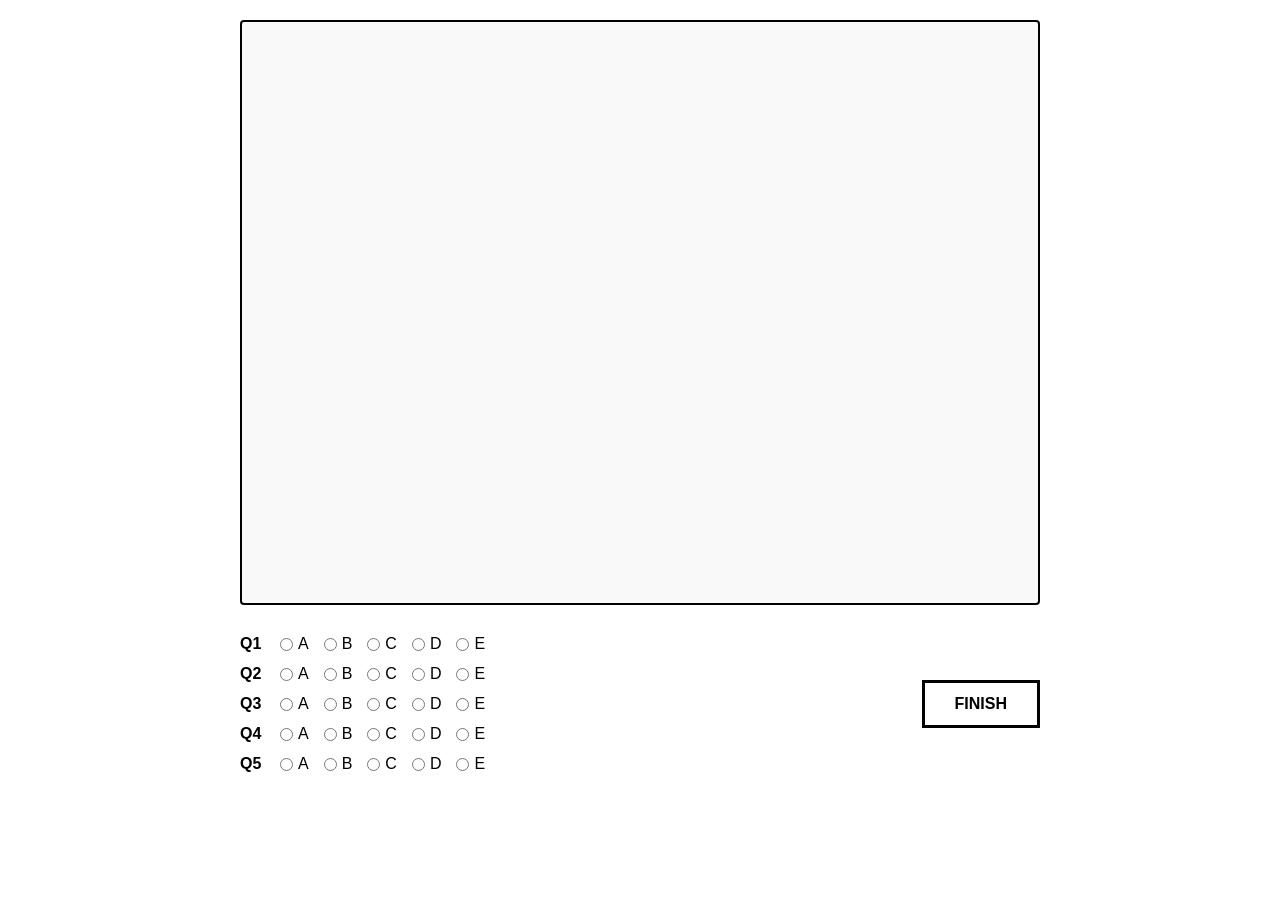
<file: template_exam.html>
<!DOCTYPE html>
<html lang="en">
<head>
    <meta charset="UTF-8">
    <meta name="viewport" content="width=device-width, initial-scale=1.0">
    <title>Mock Exam View</title>
    <style>
        * { box-sizing: border-box; margin: 0; padding: 0; font-family: Arial, sans-serif; }
        body { background-color: #ffffff; display: flex; flex-direction: column; align-items: center; padding: 20px; min-height: 100vh; }
        .container { width: 100%; max-width: 800px; display: flex; flex-direction: column; gap: 20px; }
        .pdf-window { width: 100%; height: 65vh; border: 2px solid #000000; border-radius: 4px; background-color: #f9f9f9; }
        .bottom-panel { display: flex; justify-content: space-between; align-items: center; padding: 10px 0; width: 100%; }
        .omr-sheet { display: flex; flex-direction: column; gap: 12px; }
        .question-row { display: flex; align-items: center; font-size: 16px; font-weight: bold; }
        .question-label { width: 40px; }
        .options { display: flex; gap: 15px; }
        .option-label { display: flex; align-items: center; gap: 5px; cursor: pointer; font-weight: normal; }
        .finish-btn { border: 3px solid #000000; background-color: #ffffff; color: #000000; font-size: 16px; font-weight: bold; padding: 12px 30px; cursor: pointer; }
        .finish-btn:hover { background-color: #000000; color: #ffffff; }
        .result-box { display: none; margin-top: 15px; padding: 15px; border: 2px solid #000000; background-color: #f0fdf4; text-align: center; font-size: 18px; font-weight: bold; }
    </style>
</head>
<body>
    <div class="container">
        <iframe id="pdf-viewer" class="pdf-window" src="" type="application/pdf"></iframe>
        <div class="bottom-panel">
            <div class="omr-sheet" id="omr-target"></div>
            <button class="finish-btn" onclick="checkAnswers()">FINISH</button>
        </div>
        <div id="result" class="result-box"></div>
    </div>
        <script>
        // 1. Get Topic ID parameter from the URL string
        const urlParams = new URLSearchParams(window.location.search);
        const id = urlParams.get('id');
        if (id) { document.getElementById('pdf-viewer').src = `pdfs_exams/${id}.pdf`; }
        
        // 2. MASTER ANSWER KEYS DATABASE LOOKUP
        // Simply change these letters to your real answer keys whenever they are ready!
        const examAnswersDatabase = {
            // === MATHEMATICS (Forms 1 - 5: Topics mmet1a to mmet47a) ===
            "mmet1a":  ["A", "A", "A", "A", "A"],
            "mmet2a":  ["A", "A", "A", "A", "A"],
            "mmet3a":  ["A", "A", "A", "A", "A"],
            "mmet4a":  ["A", "A", "A", "A", "A"],
            "mmet5a":  ["A", "A", "A", "A", "A"],
            "mmet6a":  ["A", "A", "A", "A", "A"],
            "mmet7a":  ["A", "A", "A", "A", "A"],
            "mmet8a":  ["A", "A", "A", "A", "A"],
            "mmet9a":  ["A", "A", "A", "A", "A"],
            "mmet10a": ["A", "A", "A", "A", "A"],
            "mmet11a": ["A", "A", "A", "A", "A"],
            "mmet12a": ["A", "A", "A", "A", "A"],
            "mmet13a": ["A", "A", "A", "A", "A"],
            "mmet14a": ["A", "A", "A", "A", "A"],
            "mmet15a": ["A", "A", "A", "A", "A"],
            "mmet16a": ["A", "A", "A", "A", "A"],
            "mmet17a": ["A", "A", "A", "A", "A"],
            "mmet18a": ["A", "A", "A", "A", "A"],
            "mmet19a": ["A", "A", "A", "A", "A"],
            "mmet20a": ["A", "A", "A", "A", "A"],
            "mmet21a": ["A", "A", "A", "A", "A"],
            "mmet22a": ["A", "A", "A", "A", "A"],
            "mmet23a": ["A", "A", "A", "A", "A"],
            "mmet24a": ["A", "A", "A", "A", "A"],
            "mmet25a": ["A", "A", "A", "A", "A"],
            "mmet26a": ["A", "A", "A", "A", "A"],
            "mmet27a": ["A", "A", "A", "A", "A"],
            "mmet28a": ["A", "A", "A", "A", "A"],
            "mmet29a": ["A", "A", "A", "A", "A"],
            "mmet30a": ["A", "A", "A", "A", "A"],
            "mmet31a": ["A", "A", "A", "A", "A"],
            "mmet32a": ["A", "A", "A", "A", "A"],
            "mmet33a": ["A", "A", "A", "A", "A"],
            "mmet34a": ["A", "A", "A", "A", "A"],
            "mmet35a": ["A", "A", "A", "A", "A"],
            "mmet36a": ["A", "A", "A", "A", "A"],
            "mmet37a": ["A", "A", "A", "A", "A"],
            "mmet38a": ["A", "A", "A", "A", "A"],
            "mmet39a": ["A", "A", "A", "A", "A"],
            "mmet40a": ["A", "A", "A", "A", "A"],
            "mmet41a": ["A", "A", "A", "A", "A"],
            "mmet42a": ["A", "A", "A", "A", "A"],
            "mmet43a": ["A", "A", "A", "A", "A"],
            "mmet44a": ["A", "A", "A", "A", "A"],
            "mmet45a": ["A", "A", "A", "A", "A"],
            "mmet46a": ["A", "A", "A", "A", "A"],
            "mmet47a": ["A", "A", "A", "A", "A"],

            // === PHYSICS (Forms 4 - 5: Topics pmet1a to pmet13a) ===
            "pmet1a":  ["A", "A", "A", "A", "A"],
            "pmet2a":  ["A", "A", "A", "A", "A"],
            "pmet3a":  ["A", "A", "A", "A", "A"],
            "pmet4a":  ["A", "A", "A", "A", "A"],
            "pmet5a":  ["A", "A", "A", "A", "A"],
            "pmet6a":  ["A", "A", "A", "A", "A"],
            "pmet7a":  ["A", "A", "A", "A", "A"],
            "pmet8a":  ["A", "A", "A", "A", "A"],
            "pmet9a":  ["A", "A", "A", "A", "A"],
            "pmet10a": ["A", "A", "A", "A", "A"],
            "pmet11a": ["A", "A", "A", "A", "A"],
            "pmet12a": ["A", "A", "A", "A", "A"],
            "pmet13a": ["A", "A", "A", "A", "A"]
        };

        // 3. Dynamically build the 5 row OMR sheet options
        const omr = document.getElementById('omr-target');
        for(let i=1; i<=5; i++) {
            omr.innerHTML += `<div class="question-row"><span class="question-label">Q${i}</span><div class="options">` +
                `A B C D E`.split(' ').map(ch => `<label class="option-label"><input type="radio" name="q${i}" value="${ch}"> ${ch}</label>`).join('') +
                `</div></div>`;
        }

        // 4. Advanced Database Grading Engine
        function checkAnswers() {
            const activeAnswerKeyLookup = id + "a";
            const correctAnswersArray = examAnswersDatabase[activeAnswerKeyLookup];

            if (!correctAnswersArray) {
                alert("Error: Answer key data for this topic is missing or still being compiled.");
                return;
            }

            let score = 0;
            for (let i = 1; i <= 5; i++) {
                const checkedOption = document.querySelector(`input[name="q${i}"]:checked`);
                if (checkedOption && checkedOption.value === correctAnswersArray[i - 1]) {
                    score++;
                }
            }

            const rb = document.getElementById('result');
            rb.innerHTML = `
                <div style="display: flex; justify-content: space-between; align-items: center; width: 100%; padding: 0 10px;">
                    <span>Your Score: ${score} / 5 (${(score / 5) * 100}%)</span>
                    <a href="mockexam.html" style="border: 2px solid #000000; background-color: #ffffff; color: #000000; font-size: 14px; font-weight: bold; padding: 8px 25px; text-decoration: none; cursor: pointer; transition: background-color 0.2s;">BACK</a>
                </div>
            `;
            rb.style.display = 'block';
            rb.scrollIntoView({ behavior: 'smooth' });
        }
    </script>

</body>
</html>
</file>
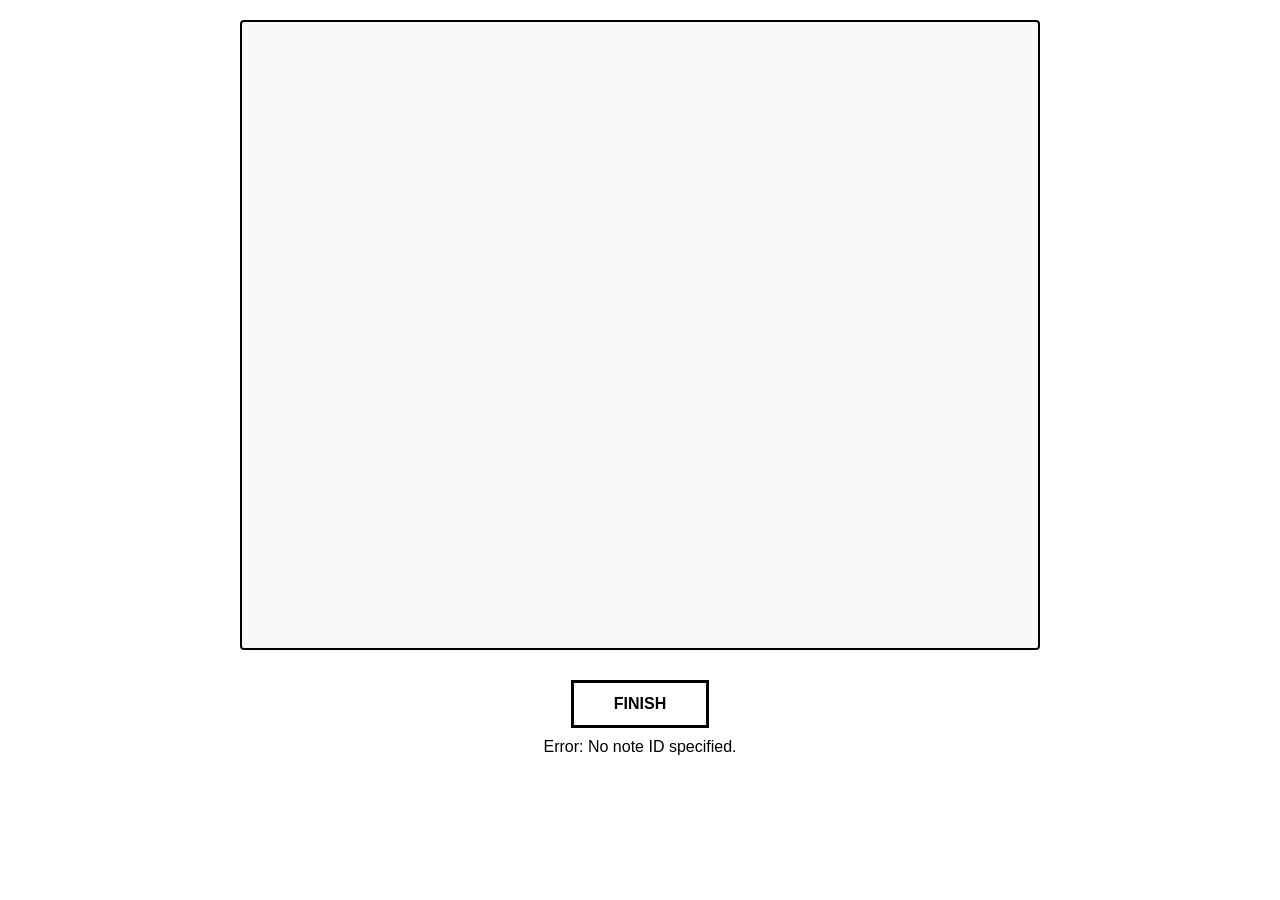
<file: template_notes.html>
<!DOCTYPE html>
<html lang="en">
<head>
    <meta charset="UTF-8">
    <meta name="viewport" content="width=device-width, initial-scale=1.0">
    <title>Study Notes View</title>
    <style>
        * { box-sizing: border-box; margin: 0; padding: 0; font-family: Arial, sans-serif; }
        body { background-color: #ffffff; display: flex; flex-direction: column; align-items: center; padding: 20px; min-height: 100vh; }
        .container { width: 100%; max-width: 800px; display: flex; flex-direction: column; gap: 20px; }
        .pdf-window { width: 100%; height: 70vh; border: 2px solid #000000; border-radius: 4px; background-color: #f9f9f9; }
        .bottom-panel { display: flex; justify-content: center; padding: 10px 0; width: 100%; }
        .finish-btn { border: 3px solid #000000; background-color: #ffffff; color: #000000; font-size: 16px; font-weight: bold; padding: 12px 40px; cursor: pointer; text-decoration: none; text-align: center; }
        .finish-btn:hover { background-color: #000000; color: #ffffff; }
    </style>
</head>
<body>
    <div class="container">
        <!-- Main PDF Document View -->
        <iframe id="pdf-viewer" class="pdf-window" src="" type="application/pdf"></iframe>
        
        <!-- Bottom Panel containing just the Return navigation button -->
        <div class="bottom-panel">
            <a href="notes.html" class="finish-btn">FINISH</a>
        </div>
    </div>
    <script>
        const urlParams = new URLSearchParams(window.location.search);
        const id = urlParams.get('id');
        if (id) { 
            document.getElementById('pdf-viewer').src = `pdfs_notes/${id}.pdf`; 
        } else {
            document.write("Error: No note ID specified.");
        }
    </script>
</body>
</html>
</file>
<file: mockexam_html.css>
h1, h2, h3 { margin:0; padding:0; font-weight:normal; font-style:normal; }
a { color:#5D5D9E; } 
a:visited { color:#5D5D9E; } 
a:active { color:#5C615E; } 
a:hover { color:#B2B3B4; } 
#menu_4d4382a7 a { text-decoration: none; }
#menu_4d4382a7_pane { background-color: #000000; border: 1px solid #000000; padding-top: 10px; padding-bottom: 10px; box-shadow: 2px 2px 6px 0px rgba(8, 8, 8, 0.784314); }
#menu_4d4382a7_hr { background-color: #000000; height: 1px; border: none; }
#menu_4d4382a7_entry { padding-left: 10px; padding-right: 10px; padding-top: 3px; padding-bottom: 3px; }
#menu_4d4382a7_entry:hover { background-color: #323232; color: #FFFFFF !important; }
#menu_4d4382a7_entry:hover span { color:#FFFFFF !important; }
		.menu_4d4382a7_mainMenuEntry { text-align: center; }
		.menu_4d4382a7_mainMenuEntry:hover {	background-color:#282828; }
		.menu_4d4382a7_mainMenuEntry:hover span {	color:#FFFFFF !important; }
		#menu_4d4382a7 .mobileEntry { display: none; } 
		#menu_4d4382a7 .normalEntry { display: block; } 
		#menu_4d4382a7_menualignmentwrapper{ width:650px; left: calc(50% - 325px);  } 
		@media only screen and (max-width:600px) { 
			#menu_4d4382a7 .mobileEntry { display: block; } 
			#menu_4d4382a7 .normalEntry { display: none; } 
			#menu_4d4382a7_menualignmentwrapper { width:37px; left: calc(50% - 18px);  } 
		}
#table_8426eec th { border: 1px solid #8C8C8C;  } 
#table_8426eec td { border: 1px solid #8C8C8C;  } 
#table_1c81e407 th { border: 1px solid #8C8C8C;  } 
#table_1c81e407 td { border: 1px solid #8C8C8C;  } 
body { background-color:#000000; padding:0;  margin: 0; }
.textstyle1 { text-align:center; }
#container_3ccd43ed { vertical-align: top; position:relative; display: inline-block; width:100%; min-height:150px; max-width:1200px; background:none;  }
.textstyle2 { text-align:left; }
#container_23da745d { vertical-align: top; position:relative; display: inline-block; width:100%; min-height:266px; background-color:#21201C; background-image: url(rc_images/front2.png); background-position:top left; background-size:cover;  }
#container_23da745d_padding { margin: 20px 10px 20px 10px; display: block;  }
#text_339cfa { position:absolute; left:2%; top:41%; width:879px; height:93px; background:none;  }
.textstyle3 { font-size:40pt; font-family:'Times New Roman', Times, serif; color:#FFFFFF; font-weight:bold;  }
.textstyle4 { font-size:12pt; font-family:Arial, Helvetica, sans-serif; color:#000000;  }
#container_738e08a8 { box-sizing: border-box; vertical-align: top; position:relative; display: inline-block; width:100%; min-height:30px; max-width:1200px; background-color:#808080; border-top: 1px solid #AFAFAF; border-left: none; border-right: none; border-bottom: none;  }
#menu_4d4382a7 { box-sizing: border-box; vertical-align: bottom; position:relative; display: inline-block; width:100%; height:38px; text-align:left; background-color:#CECECE; border: 1px solid #A0A0A0;  }
#menu_4d4382a7_menualignmentwrapper { position: relative; overflow: visible; height: 100%; }
.menuholder1 { position: relative; overflow: hidden; width: 100%; height: 100%; }
.menustyle1 { position:absolute; width:37px; height:38px; left:0px;  }
.menuentry_text1 { position:absolute; top:0px; bottom:0px; left:0px; right:0px; margin-top:auto; margin-bottom:auto; margin-left:auto; margin-right:auto; height:33px;  }
.textstyle5 { font-size:22pt; font-family:Arial, Helvetica, sans-serif; color:#000000;  white-space: nowrap; }
.menustyle2 { position:absolute; width:67px; height:38px; left:0px;  }
.menuentry_text2 { position:absolute; top:0px; bottom:0px; left:0px; right:0px; margin-top:auto; margin-bottom:auto; margin-left:auto; margin-right:auto; height:19px;  }
.textstyle6 { font-size:12pt; font-family:Arial, Helvetica, sans-serif; color:#000000; font-weight:bold;  white-space: nowrap; }
.menustyle3 { position:absolute; width:98px; height:38px; left:67px;  }
.menustyle4 { position:absolute; width:74px; height:38px; left:165px;  }
.menustyle5 { position:absolute; width:119px; height:38px; left:239px;  }
.menustyle6 { position:absolute; width:130px; height:38px; left:358px;  }
.menustyle7 { position:absolute; width:78px; height:38px; left:488px;  }
.menustyle8 { position:absolute; width:84px; height:38px; left:566px;  }
.textstyle7 { font-size:12pt; font-family:Arial, Helvetica, sans-serif; color:#000000;  white-space: nowrap; }
#container_10db2fb0 { vertical-align: top; position:relative; display: inline-block; width:100%; min-height:150px; max-width:1200px; background-color:#000000;  }
#container_10db2fb0_padding { margin: 20px; display: block;  }
.textstyle8 { font-size:12pt; font-family:'Lucida Sans Unicode', 'Lucida Grande', sans-serif; color:#FFA925;  }
#heading_1fe9d46c { vertical-align: bottom; position:relative; display: inline-block; background:none;  }
.textstyle9 { text-align:left;display: block }
.textstyle10 { font-size:24pt; font-family:'Times New Roman', Times, serif; color:#FFFFFF; font-weight:bold;  }
#table_8426eec { box-sizing: border-box; vertical-align: bottom; position:relative; display: inline-table; width:92%; height:2272px; background:none; border: 1px solid #8C8C8C; table-layout: fixed;  }
#cell_9a2f929 {  }
.textstyle11 { font-size:12pt; font-family:Arial, Helvetica, sans-serif; color:#00FF00; font-weight:bold;  }
.textstyle12 { font-size:12pt; font-family:Arial, Helvetica, sans-serif; color:#00FF00;  }
#cell_45286c53 {  }
.textstyle13 { font-size:12pt; font-family:Arial, Helvetica, sans-serif; color:#00FF40; font-weight:bold;  }
#cell_5db600f5 {  }
#cell_26814feb {  }
#cell_2c1b845 {  }
#cell_30618bd0 {  }
.textstyle14 { font-size:12pt; font-family:Arial, Helvetica, sans-serif; color:#FFFFFF;  }
#cell_517e11b4 {  }
#cell_7b786532 {  }
#cell_7dca7163 {  }
#cell_506a203d {  }
#cell_256d8120 {  }
#cell_423e072a {  }
#cell_6bdac23a {  }
#cell_51020aee {  }
#cell_791326b0 {  }
#cell_38b3bd4a {  }
#cell_7a6892a9 {  }
#cell_21c593aa {  }
#cell_219c7478 {  }
#cell_1929ab35 {  }
#cell_338048cb {  }
#cell_72092707 {  }
#cell_57594168 {  }
#cell_57da07d8 {  }
#cell_4d10e638 {  }
#cell_3e3c9280 {  }
#cell_3471ce01 {  }
#cell_39dc4f14 {  }
#cell_1f0f9a1a {  }
#cell_54d0cbe2 {  }
#cell_353e4123 {  }
#cell_2bc9fe8a {  }
#cell_67d4aae8 {  }
#cell_5bd5f3a7 {  }
#cell_14bc39df {  }
#cell_6f37d553 {  }
#cell_7766e258 {  }
#cell_4e5243f6 {  }
#cell_6cb933aa {  }
#cell_6eeb7bf3 {  }
#cell_f78176a {  }
#cell_5cfc6b95 {  }
#cell_c6dc85f {  }
#cell_1a5c9f83 {  }
#cell_4adab9b8 {  }
#cell_5772fcb4 {  }
#cell_2b3db28c {  }
#cell_4b34cf92 {  }
#cell_46ccc96c {  }
#cell_5fd62683 {  }
#cell_49310b05 {  }
#cell_7e3fe88 {  }
#cell_3c70110c {  }
#cell_459ea715 {  }
#cell_7613e7a0 {  }
#cell_547c2319 {  }
#cell_2460ed6e {  }
#cell_7f1820a4 {  }
#cell_bfe3b85 {  }
#cell_571b4c88 {  }
#cell_5faa1773 {  }
#cell_290ae008 {  }
#cell_3897802b {  }
#cell_71c50d12 {  }
#cell_e6afc30 {  }
#cell_45af676f {  }
#cell_50acb434 {  }
#cell_7c354a4e {  }
#cell_473cfca6 {  }
#cell_a654df7 {  }
#cell_67f37397 {  }
#cell_55deec52 {  }
#cell_6ebb91ba {  }
#cell_4f3d70ba {  }
#cell_580f32ba {  }
#cell_503581d2 {  }
#cell_798038f2 {  }
#cell_71ee6381 {  }
#cell_73390108 {  }
#cell_1831806 {  }
#cell_59c86c98 {  }
#cell_4679c26e {  }
#cell_3618d30e {  }
#cell_622d241d {  }
#cell_6fc6e63e {  }
#cell_4c34b976 {  }
#cell_2d13a40a {  }
#cell_162cf7b2 {  }
#cell_63d6b9e9 {  }
#cell_2fdf9737 {  }
#cell_20a9e547 {  }
#cell_65a73622 {  }
#cell_17435cc4 {  }
#cell_3f917b9b {  }
#cell_6140412c {  }
#cell_5273b263 {  }
#cell_7ec2b6a7 {  }
#cell_7eea444d {  }
#cell_e09eb27 {  }
#cell_4a18a4b3 {  }
#cell_557cf387 {  }
#cell_19ccb08d {  }
#cell_6c2e7525 {  }
#cell_75086607 {  }
#cell_3b86ec59 {  }
#cell_2c01960 {  }
#cell_2ec4c19a {  }
#cell_65306b06 {  }
#cell_54adee20 {  }
#cell_f24fe68 {  }
#cell_4458f57e {  }
#cell_78f89fa5 {  }
#cell_40121cb5 {  }
#cell_3f487594 {  }
#cell_9edd8f6 {  }
#cell_5b808294 {  }
#cell_78252a9 {  }
#cell_174428cf {  }
#cell_3e42c110 {  }
#cell_5676e254 {  }
#cell_4967ff77 {  }
#cell_27239954 {  }
#cell_46bf41da {  }
#cell_7944c2d2 {  }
#cell_659c600 {  }
#cell_75cc62d2 {  }
#cell_6c5a1430 {  }
#cell_5ed3bce5 {  }
#cell_50452a12 {  }
#cell_32442966 {  }
#cell_7ac11f4b {  }
#cell_31f6626c {  }
#cell_736641bc {  }
#cell_1a94120e {  }
#cell_3865f351 {  }
#cell_2d9c05f5 {  }
#cell_6b6a73fc {  }
#cell_158dd274 {  }
#cell_132a3734 {  }
#cell_5265dafc {  }
#cell_6ceffa98 {  }
#cell_71e83cef {  }
#cell_677f2aa7 {  }
#cell_2204bb82 {  }
#cell_3bf9d50e {  }
#cell_5be62602 {  }
#cell_2340760f {  }
#cell_62785be2 {  }
#cell_6d21efc9 {  }
#cell_76da69f1 {  }
#cell_161f468c {  }
#cell_63745d28 {  }
#cell_6aca7d7 {  }
#cell_6c2eb9ed {  }
#cell_73cc2683 {  }
#cell_5ee56c48 {  }
#cell_68c2888d {  }
#cell_6a2fb4c3 {  }
#cell_2788e5d1 {  }
#cell_2c81c98c {  }
#cell_50510598 {  }
#cell_f0e27b5 {  }
#cell_1611bda6 {  }
#cell_7c0fdd67 {  }
#cell_a5a71bc {  }
#cell_3072f033 {  }
#cell_1e06ef76 {  }
#cell_668b5479 {  }
#cell_3b6b0cf3 {  }
#cell_c5226f8 {  }
#cell_7269154c {  }
#cell_67d764eb {  }
#cell_6a12a657 {  }
#cell_6dece81b {  }
#cell_7d92a935 {  }
#cell_34cfa8f4 {  }
#cell_736a7d {  }
#cell_4e60c97e {  }
#cell_70fa7acc {  }
#cell_470f685c {  }
#cell_3d6e13fe {  }
#cell_14975328 {  }
#cell_5a6d122 {  }
#cell_5819234c {  }
#cell_7c28f4a6 {  }
#cell_735d33b0 {  }
#cell_7b473af2 {  }
#cell_76da710e {  }
#cell_1a89f430 {  }
#cell_6d2c11b3 {  }
#cell_4171359e {  }
#cell_3f4da9bc {  }
#cell_451444ec {  }
#cell_54be0f75 {  }
#cell_13174ce0 {  }
#cell_13be948d {  }
#cell_716c74c8 {  }
#heading_233ee881 { vertical-align: bottom; position:relative; display: inline-block; background:none; font-size:24pt; font-family:Arial, Helvetica, sans-serif; color:#FFFFFF; text-align:left; font-weight:bold;  }
#table_1c81e407 { box-sizing: border-box; vertical-align: bottom; position:relative; display: inline-table; width:72%; height:563px; background:none; border: 1px solid #8C8C8C; table-layout: fixed;  }
#cell_528dfb01 {  }
#cell_50a19158 {  }
#cell_12143bf9 {  }
#cell_3862ad2f {  }
#cell_25342da9 {  }
#cell_2a16c2af {  }
#cell_2a0c66f0 {  }
#cell_3b8d063f {  }
#cell_4c8cc367 {  }
#cell_763a1385 {  }
#cell_7f57e0d {  }
#cell_19d1c736 {  }
#cell_15046308 {  }
#cell_6a7a50fb {  }
#cell_7b10b4ad {  }
#cell_1c03a01f {  }
#cell_7069950d {  }
#cell_ce9811c {  }
#cell_6c4dee78 {  }
#cell_53f82aee {  }
#cell_336d3aee {  }
#cell_52105a97 {  }
#cell_4fe2a894 {  }
#cell_87482a4 {  }
#cell_77b7f1d7 {  }
#cell_54def589 {  }
#cell_7317d1 {  }
#cell_76663b52 {  }
#cell_729c27f7 {  }
#cell_1e0af827 {  }
#cell_67c0e00a {  }
#cell_6e9906a7 {  }
#cell_5c7afecb {  }
#cell_eebd794 {  }
#cell_3e91cf78 {  }
#cell_2151617b {  }
#cell_7be310a3 {  }
#cell_39461874 {  }
#cell_269aa696 {  }
#cell_3e65fb68 {  }
#cell_6aa92cbc {  }
#cell_135b8004 {  }
#cell_6c28bad {  }
#cell_3aa1121 {  }
#cell_74af1da0 {  }
#cell_4bbdec36 {  }
#cell_20824ad0 {  }
#cell_6682f1ae {  }
#cell_6738fbd {  }
#cell_78e37016 {  }
#cell_5796c260 {  }
#cell_8124f1d {  }
#cell_7e510c81 {  }
#cell_6b901af0 {  }
#cell_49e3fcfa {  }
#cell_23c8a9fa {  }
#cell_7455863f {  }
#cell_2aeb59cb {  }
#container_799ce7c0 { vertical-align: top; position:relative; display: inline-block; width:100%; min-height:150px; max-width:1200px; background-color:#1D1D1D;  }
#container_799ce7c0_padding { margin: 20px; display: block;  }
.textstyle15 { font-size:12pt; font-family:'Lucida Sans Unicode', 'Lucida Grande', sans-serif; color:#00FFFF;  }
@media only screen and (max-width: 890px)
{
		#text_339cfa * span { font-size:30pt;  }
}
@media only screen and (max-width: 500px)
{
		#text_339cfa * span { font-size:20pt;  }
}
</file>
<file: notes_html.css>
h1, h2, h3 { margin:0; padding:0; font-weight:normal; font-style:normal; }
a { color:#5D5D9E; } 
a:visited { color:#5D5D9E; } 
a:active { color:#5C615E; } 
a:hover { color:#B2B3B4; } 
#menu_3a4f2b74 a { text-decoration: none; }
#menu_3a4f2b74_pane { background-color: #000000; border: 1px solid #000000; padding-top: 10px; padding-bottom: 10px; box-shadow: 2px 2px 6px 0px rgba(8, 8, 8, 0.784314); }
#menu_3a4f2b74_hr { background-color: #000000; height: 1px; border: none; }
#menu_3a4f2b74_entry { padding-left: 10px; padding-right: 10px; padding-top: 3px; padding-bottom: 3px; }
#menu_3a4f2b74_entry:hover { background-color: #323232; color: #FFFFFF !important; }
#menu_3a4f2b74_entry:hover span { color:#FFFFFF !important; }
		.menu_3a4f2b74_mainMenuEntry { text-align: center; }
		.menu_3a4f2b74_mainMenuEntry:hover {	background-color:#282828; }
		.menu_3a4f2b74_mainMenuEntry:hover span {	color:#FFFFFF !important; }
		#menu_3a4f2b74 .mobileEntry { display: none; } 
		#menu_3a4f2b74 .normalEntry { display: block; } 
		#menu_3a4f2b74_menualignmentwrapper{ width:650px; left: calc(50% - 325px);  } 
		@media only screen and (max-width:600px) { 
			#menu_3a4f2b74 .mobileEntry { display: block; } 
			#menu_3a4f2b74 .normalEntry { display: none; } 
			#menu_3a4f2b74_menualignmentwrapper { width:37px; left: calc(50% - 18px);  } 
		}
#table_706ceaa0 th { border: 1px solid #8C8C8C;  } 
#table_706ceaa0 td { border: 1px solid #8C8C8C;  } 
#table_adf0c0b th { border: 1px solid #8C8C8C;  } 
#table_adf0c0b td { border: 1px solid #8C8C8C;  } 
body { background-color:#000000; padding:0;  margin: 0; }
.textstyle1 { text-align:center; }
#container_7820c1d6 { vertical-align: top; position:relative; display: inline-block; width:100%; min-height:150px; max-width:1200px; background:none;  }
.textstyle2 { text-align:left; }
#container_376becbd { vertical-align: top; position:relative; display: inline-block; width:100%; min-height:266px; background-color:#21201C; background-image: url(rc_images/front2.png); background-position:top left; background-size:cover;  }
#container_376becbd_padding { margin: 20px 10px 20px 10px; display: block;  }
#text_6f3d3a66 { position:absolute; left:2%; top:41%; width:879px; height:93px; background:none;  }
.textstyle3 { font-size:40pt; font-family:'Times New Roman', Times, serif; color:#FFFFFF; font-weight:bold;  }
.textstyle4 { font-size:12pt; font-family:Arial, Helvetica, sans-serif; color:#000000;  }
#container_41c825a5 { box-sizing: border-box; vertical-align: top; position:relative; display: inline-block; width:100%; min-height:30px; max-width:1200px; background-color:#808080; border-top: 1px solid #AFAFAF; border-left: none; border-right: none; border-bottom: none;  }
#menu_3a4f2b74 { box-sizing: border-box; vertical-align: bottom; position:relative; display: inline-block; width:100%; height:38px; text-align:left; background-color:#CECECE; border: 1px solid #A0A0A0;  }
#menu_3a4f2b74_menualignmentwrapper { position: relative; overflow: visible; height: 100%; }
.menuholder1 { position: relative; overflow: hidden; width: 100%; height: 100%; }
.menustyle1 { position:absolute; width:37px; height:38px; left:0px;  }
.menuentry_text1 { position:absolute; top:0px; bottom:0px; left:0px; right:0px; margin-top:auto; margin-bottom:auto; margin-left:auto; margin-right:auto; height:33px;  }
.textstyle5 { font-size:22pt; font-family:Arial, Helvetica, sans-serif; color:#000000;  white-space: nowrap; }
.menustyle2 { position:absolute; width:67px; height:38px; left:0px;  }
.menuentry_text2 { position:absolute; top:0px; bottom:0px; left:0px; right:0px; margin-top:auto; margin-bottom:auto; margin-left:auto; margin-right:auto; height:19px;  }
.textstyle6 { font-size:12pt; font-family:Arial, Helvetica, sans-serif; color:#000000; font-weight:bold;  white-space: nowrap; }
.menustyle3 { position:absolute; width:98px; height:38px; left:67px;  }
.menustyle4 { position:absolute; width:74px; height:38px; left:165px;  }
.menustyle5 { position:absolute; width:119px; height:38px; left:239px;  }
.menustyle6 { position:absolute; width:130px; height:38px; left:358px;  }
.menustyle7 { position:absolute; width:78px; height:38px; left:488px;  }
.menustyle8 { position:absolute; width:84px; height:38px; left:566px;  }
.textstyle7 { font-size:12pt; font-family:Arial, Helvetica, sans-serif; color:#000000;  white-space: nowrap; }
#container_305c62e3 { vertical-align: top; position:relative; display: inline-block; width:100%; min-height:150px; max-width:1200px; background-color:#000000;  }
#container_305c62e3_padding { margin: 20px; display: block;  }
.textstyle8 { font-size:12pt; font-family:'Lucida Sans Unicode', 'Lucida Grande', sans-serif; color:#FFA925;  }
#heading_4a127e77 { vertical-align: bottom; position:relative; display: inline-block; background:none;  }
.textstyle9 { text-align:left;display: block }
.textstyle10 { font-size:24pt; font-family:'Times New Roman', Times, serif; color:#FFFFFF; font-weight:bold;  }
#table_706ceaa0 { box-sizing: border-box; vertical-align: bottom; position:relative; display: inline-table; width:92%; height:2272px; background:none; border: 1px solid #8C8C8C; table-layout: fixed;  }
#cell_278594b4 {  }
.textstyle11 { font-size:12pt; font-family:Arial, Helvetica, sans-serif; color:#00FF00; font-weight:bold;  }
.textstyle12 { font-size:12pt; font-family:Arial, Helvetica, sans-serif; color:#00FF00;  }
#cell_67583c8d {  }
.textstyle13 { font-size:12pt; font-family:Arial, Helvetica, sans-serif; color:#00FF40; font-weight:bold;  }
#cell_7ce753d7 {  }
#cell_383796e4 {  }
#cell_314cbaa2 {  }
#cell_2e8c1ebf {  }
.textstyle14 { font-size:12pt; font-family:Arial, Helvetica, sans-serif; color:#FFFFFF;  }
#cell_39507b41 {  }
#cell_5a097b3e {  }
#cell_7c90b978 {  }
#cell_2834a1e9 {  }
#cell_7a06595a {  }
#cell_548d8b0e {  }
#cell_4a096fc4 {  }
#cell_4c8102b {  }
#cell_3bf7e071 {  }
#cell_4296b2c6 {  }
#cell_1fd28523 {  }
#cell_3e34158d {  }
#cell_7c0b94ba {  }
#cell_1b95c19 {  }
#cell_3f4a8fbe {  }
#cell_1eaec801 {  }
#cell_1aa948d0 {  }
#cell_1d79f3fe {  }
#cell_15e994a {  }
#cell_5911f54a {  }
#cell_777b86f2 {  }
#cell_5e538e11 {  }
#cell_6c3c9945 {  }
#cell_4b75d26d {  }
#cell_1fb40a30 {  }
#cell_7270faf7 {  }
#cell_58de12bb {  }
#cell_6cf2b329 {  }
#cell_330fd88 {  }
#cell_209c966e {  }
#cell_2fe97640 {  }
#cell_7db7515a {  }
#cell_340d5a22 {  }
#cell_414d380e {  }
#cell_47f22f66 {  }
#cell_22ccd43e {  }
#cell_547898cf {  }
#cell_2a07b59f {  }
#cell_97278d6 {  }
#cell_12501762 {  }
#cell_1e6987e3 {  }
#cell_30e6bc0e {  }
#cell_6de8b94b {  }
#cell_1e4ebe93 {  }
#cell_6dd23b25 {  }
#cell_2289bf5a {  }
#cell_3f1a536b {  }
#cell_40643584 {  }
#cell_5cca842f {  }
#cell_2c50cf35 {  }
#cell_1a129758 {  }
#cell_619eae59 {  }
#cell_6f3e9c7b {  }
#cell_43b35e17 {  }
#cell_65d33ff3 {  }
#cell_6f9bb1a5 {  }
#cell_60aa6ae9 {  }
#cell_611f1964 {  }
#cell_5224ef04 {  }
#cell_7f2b6911 {  }
#cell_72077c1 {  }
#cell_bfe47d7 {  }
#cell_55e5f313 {  }
#cell_154a5ba5 {  }
#cell_3121b716 {  }
#cell_5e6a98f6 {  }
#cell_70ba3a44 {  }
#cell_747d0427 {  }
#cell_2e505378 {  }
#cell_4a696224 {  }
#cell_1019706f {  }
#cell_2f0325f4 {  }
#cell_a1d19db {  }
#cell_50d4de5b {  }
#cell_7d05b97e {  }
#cell_55c27afb {  }
#cell_43acb83e {  }
#cell_5aab4579 {  }
#cell_2ee4b603 {  }
#cell_310cdbf5 {  }
#cell_4f8e05ec {  }
#cell_30933864 {  }
#cell_bc07bb2 {  }
#cell_1decea3b {  }
#cell_6fc0cf3d {  }
#cell_89c6769 {  }
#cell_fee4a70 {  }
#cell_6183a16b {  }
#cell_5b585c3 {  }
#cell_1345c514 {  }
#cell_5d6d231 {  }
#cell_35b176d9 {  }
#cell_509f884d {  }
#cell_680a4b62 {  }
#cell_7217b0ea {  }
#cell_db233ed {  }
#cell_377405f {  }
#cell_72be2699 {  }
#cell_54e21063 {  }
#cell_6491e4cb {  }
#cell_777a3ca0 {  }
#cell_3716852e {  }
#cell_1fb229a5 {  }
#cell_6c473f78 {  }
#cell_5c3f94ed {  }
#cell_4493700 {  }
#cell_3b39939d {  }
#cell_5e3721c3 {  }
#cell_728b4ead {  }
#cell_496983dd {  }
#cell_81295dd {  }
#cell_240ef70e {  }
#cell_5e51f73f {  }
#cell_44a636d6 {  }
#cell_3bae2c7b {  }
#cell_2befe1b9 {  }
#cell_6c5fd96f {  }
#cell_66b6ab19 {  }
#cell_788e84c4 {  }
#cell_6f0eb985 {  }
#cell_c86b57a {  }
#cell_74924e67 {  }
#cell_12207b75 {  }
#cell_77730ce6 {  }
#cell_136a4bf5 {  }
#cell_cdeb920 {  }
#cell_148bd0ab {  }
#cell_1fd83969 {  }
#cell_2dfe1680 {  }
#cell_54529b61 {  }
#cell_2bfb60a6 {  }
#cell_a269784 {  }
#cell_52939585 {  }
#cell_17b3608a {  }
#cell_210ab810 {  }
#cell_7a40207c {  }
#cell_4b1bf31 {  }
#cell_5424b25 {  }
#cell_60d9eae3 {  }
#cell_434a387f {  }
#cell_2c9c4b06 {  }
#cell_2a123d23 {  }
#cell_2205af59 {  }
#cell_2d9405e2 {  }
#cell_4db29f9c {  }
#cell_6b684c06 {  }
#cell_4da758d0 {  }
#cell_7c205189 {  }
#cell_149273aa {  }
#cell_3b2405a8 {  }
#cell_4d2e929a {  }
#cell_d7bd5bd {  }
#cell_45e774b4 {  }
#cell_7f763ffa {  }
#cell_4319c3fd {  }
#cell_1bb37b3f {  }
#cell_7ec2f275 {  }
#cell_52fb93c {  }
#cell_bb0bf46 {  }
#cell_34839493 {  }
#cell_5685cde5 {  }
#cell_6da04819 {  }
#cell_1bd9ecad {  }
#cell_f62f9d4 {  }
#cell_56a40b94 {  }
#cell_4cc77767 {  }
#cell_6c25f913 {  }
#cell_2ed094ad {  }
#cell_19b52a4d {  }
#cell_1d21187f {  }
#cell_7bdd22b1 {  }
#cell_3d0589e5 {  }
#cell_270e5b68 {  }
#cell_797d7dd3 {  }
#cell_7a7b949e {  }
#cell_700f791a {  }
#cell_2f1094dd {  }
#cell_6f1985f6 {  }
#cell_66f912f {  }
#cell_e712e15 {  }
#cell_25622e1f {  }
#cell_3483cacc {  }
#cell_6184504c {  }
#cell_130c84ac {  }
#cell_4458e180 {  }
#cell_546292ab {  }
#cell_6f8467ce {  }
#cell_6a6fb13c {  }
#cell_5e4a1d50 {  }
#cell_351492ef {  }
#cell_40a3673a {  }
#heading_5475a487 { vertical-align: bottom; position:relative; display: inline-block; background:none; font-size:24pt; font-family:Arial, Helvetica, sans-serif; color:#FFFFFF; text-align:left; font-weight:bold;  }
#table_adf0c0b { box-sizing: border-box; vertical-align: bottom; position:relative; display: inline-table; width:72%; height:563px; background:none; border: 1px solid #8C8C8C; table-layout: fixed;  }
#cell_43761263 {  }
#cell_4b1f626c {  }
#cell_510f75ca {  }
#cell_114c89a6 {  }
#cell_22ad8cae {  }
#cell_35bf7a88 {  }
#cell_410ab07f {  }
#cell_347d4273 {  }
#cell_5c470d99 {  }
#cell_7f2a118e {  }
#cell_68d44246 {  }
#cell_5cd7e4e4 {  }
#cell_6caa06d {  }
#cell_43a65c69 {  }
#cell_559ccfc1 {  }
#cell_66f8c02e {  }
#cell_33ddc2f3 {  }
#cell_2f2394c1 {  }
#cell_48ea4b9 {  }
#cell_35448369 {  }
#cell_66ee2d23 {  }
#cell_1bcf106b {  }
#cell_498ab214 {  }
#cell_3232f2 {  }
#cell_6ed402a {  }
#cell_b291ad8 {  }
#cell_5a964513 {  }
#cell_485ec054 {  }
#cell_405cb4fb {  }
#cell_16c7d1b6 {  }
#cell_1e552dd0 {  }
#cell_4688da56 {  }
#cell_2375dc6c {  }
#cell_323cbf0c {  }
#cell_167cd2c9 {  }
#cell_3936d231 {  }
#cell_23623e3a {  }
#cell_1ee48bd2 {  }
#cell_57d81929 {  }
#cell_3df7680d {  }
#cell_59243a8f {  }
#cell_59eecd8f {  }
#cell_621688ba {  }
#cell_1f21a2ba {  }
#cell_5c8b0204 {  }
#cell_6cdc5036 {  }
#cell_465f5da4 {  }
#cell_318dc2aa {  }
#cell_423704d1 {  }
#cell_6b95ce8a {  }
#cell_51b30ccd {  }
#cell_644008b2 {  }
#cell_4405826f {  }
#cell_7a3ab4a1 {  }
#cell_6137f14 {  }
#cell_515f4b03 {  }
#cell_9b3416a {  }
#cell_190cd5af {  }
#container_26683c9f { vertical-align: top; position:relative; display: inline-block; width:100%; min-height:150px; max-width:1200px; background-color:#1D1D1D;  }
#container_26683c9f_padding { margin: 20px; display: block;  }
.textstyle15 { font-size:12pt; font-family:'Lucida Sans Unicode', 'Lucida Grande', sans-serif; color:#00FFFF;  }
@media only screen and (max-width: 890px)
{
		#text_6f3d3a66 * span { font-size:30pt;  }
}
@media only screen and (max-width: 500px)
{
		#text_6f3d3a66 * span { font-size:20pt;  }
}
</file>
